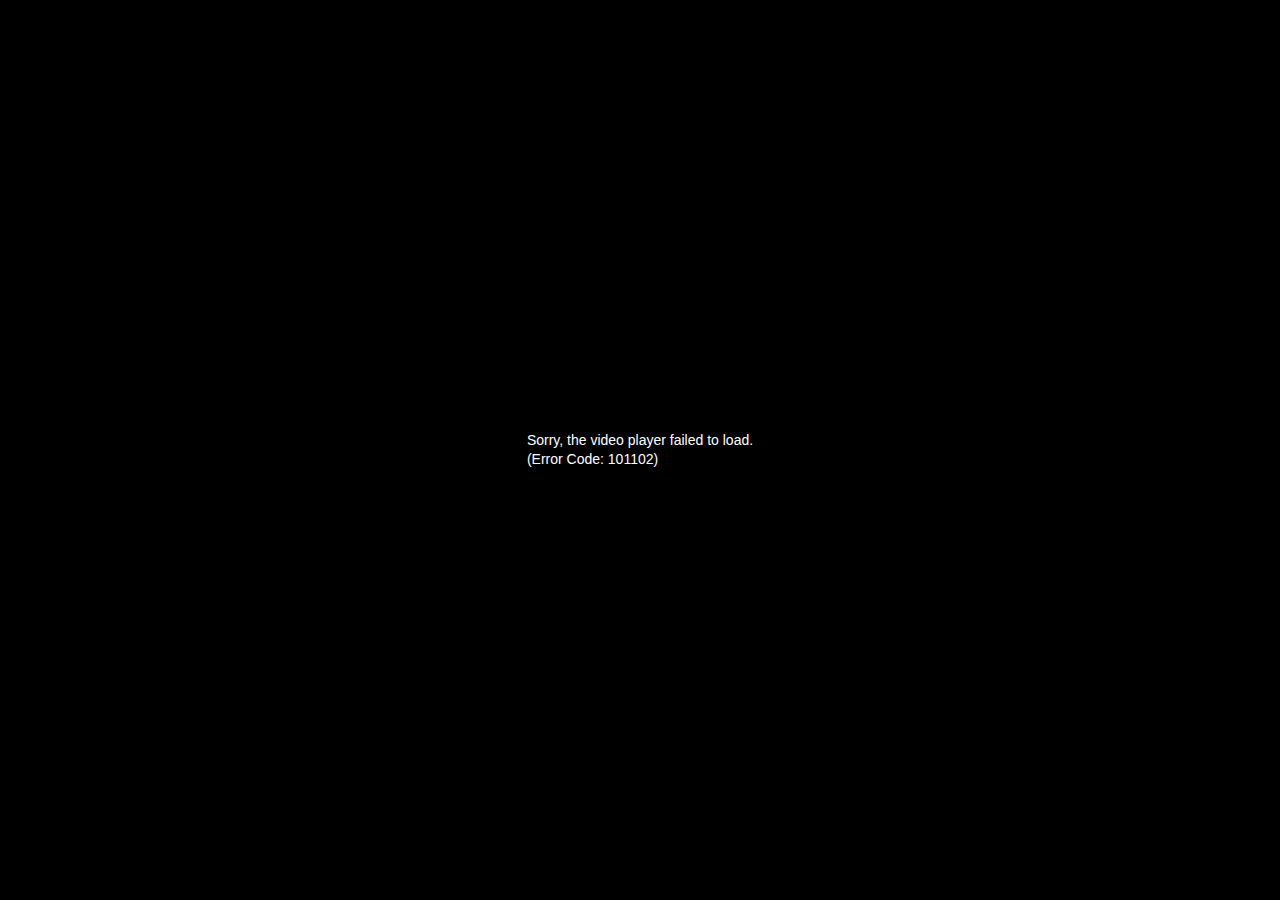
<file: templates/CANAIS_files/hbofamily.html>
<!-- saved from url=(0044)https://jalynrabei.com/player/hbofamily.html -->
<html><head><meta http-equiv="Content-Type" content="text/html; charset=UTF-8"><script type="text/javascript" charset="utf-8" async="" src="./jwpsrv.js.baixados"></script><script type="text/javascript" charset="utf-8" async="" src="./vast.js.baixados"></script>
    <title>Player</title>
    <meta content="width=device-width, initial-scale=1" name="viewport">
    <meta http-equiv="Content-Language" content="pt-br">
    
    <link rel="stylesheet" type="text/css" href="./player-v3.1.min.css">
    <link rel="stylesheet" href="./hotstar.css">
    <script src="./jwplayer.latest.js.baixados"></script>
<style>.jw-reset{text-align:left;direction:ltr}.jw-reset,.jw-reset-text{color:inherit;background-color:transparent;padding:0;margin:0;float:none;font-family:Arial,Helvetica,sans-serif;font-size:1em;line-height:1em;list-style:none;text-transform:none;vertical-align:baseline;border:0;font-variant:inherit;font-stretch:inherit;-webkit-tap-highlight-color:rgba(255,255,255,0)}body .jw-error,body .jwplayer.jw-state-error{height:100%;width:100%}.jw-title{position:absolute;top:0}.jw-background-color{background:rgba(0,0,0,.4)}.jw-text{color:rgba(255,255,255,.8)}.jw-knob{color:rgba(255,255,255,.8);background-color:#fff}.jw-button-color{color:rgba(255,255,255,.8)}:not(.jw-flag-touch) .jw-button-color:not(.jw-logo-button):focus,:not(.jw-flag-touch) .jw-button-color:not(.jw-logo-button):hover{color:#fff}.jw-toggle{color:#fff}.jw-toggle.jw-off{color:rgba(255,255,255,.8)}.jw-toggle.jw-off:focus{color:#fff}.jw-toggle:focus{outline:0}:not(.jw-flag-touch) .jw-toggle.jw-off:hover{color:#fff}.jw-rail{background:rgba(255,255,255,.3)}.jw-buffer{background:rgba(255,255,255,.3)}.jw-progress{background:#f2f2f2}.jw-time-tip,.jw-volume-tip{border:0}.jw-slider-volume.jw-volume-tip.jw-background-color.jw-slider-vertical{background:0 0}.jw-skip{padding:.5em;outline:0}.jw-skip .jw-skip-icon,.jw-skip .jw-skiptext{color:rgba(255,255,255,.8)}.jw-skip.jw-skippable:focus .jw-skip-icon,.jw-skip.jw-skippable:hover .jw-skip-icon{color:#fff}.jw-icon-cast google-cast-launcher{--connected-color:#fff;--disconnected-color:rgba(255, 255, 255, 0.8)}.jw-icon-cast google-cast-launcher:focus{outline:0}.jw-icon-cast google-cast-launcher.jw-off{--connected-color:rgba(255, 255, 255, 0.8)}.jw-icon-cast:focus google-cast-launcher{--connected-color:#fff;--disconnected-color:#fff}.jw-icon-cast:hover google-cast-launcher{--connected-color:#fff;--disconnected-color:#fff}.jw-nextup-container{bottom:2.5em;padding:5px .5em}.jw-nextup{border-radius:0}.jw-color-active{color:#fff;stroke:#fff;border-color:#fff}:not(.jw-flag-touch) .jw-color-active-hover:focus,:not(.jw-flag-touch) .jw-color-active-hover:hover{color:#fff;stroke:#fff;border-color:#fff}.jw-color-inactive{color:rgba(255,255,255,.8);stroke:rgba(255,255,255,.8);border-color:rgba(255,255,255,.8)}:not(.jw-flag-touch) .jw-color-inactive-hover:hover{color:rgba(255,255,255,.8);stroke:rgba(255,255,255,.8);border-color:rgba(255,255,255,.8)}.jw-option{color:rgba(255,255,255,.8)}.jw-option.jw-active-option{color:#fff;background-color:rgba(255,255,255,.1)}:not(.jw-flag-touch) .jw-option:hover{color:#fff}.jwplayer{width:100%;font-size:16px;position:relative;display:block;min-height:0;overflow:hidden;box-sizing:border-box;font-family:Arial,Helvetica,sans-serif;-webkit-touch-callout:none;-webkit-user-select:none;-ms-user-select:none;user-select:none;outline:0}.jwplayer *{box-sizing:inherit}.jwplayer.jw-tab-focus:focus{outline:solid 2px #4d90fe}.jwplayer.jw-flag-aspect-mode{height:auto!important}.jwplayer.jw-flag-aspect-mode .jw-aspect{display:block}.jwplayer .jw-aspect{display:none}.jw-media,.jw-preview{position:absolute;width:100%;height:100%;top:0;left:0;bottom:0;right:0}.jw-media{overflow:hidden;cursor:pointer}.jw-plugin{position:absolute;bottom:66px}.jw-breakpoint-7 .jw-plugin{bottom:132px}.jw-plugin .jw-banner{max-width:100%;opacity:0;cursor:pointer;position:absolute;margin:auto auto 0;left:0;right:0;bottom:0;display:block}.jw-captions,.jw-preview,.jw-title{pointer-events:none}.jw-logo,.jw-media{pointer-events:all}.jw-wrapper{background-color:#000;position:absolute;top:0;left:0;right:0;bottom:0}.jw-hidden-accessibility{border:0;clip:rect(0 0 0 0);height:1px;margin:-1px;overflow:hidden;padding:0;position:absolute;width:1px}.jw-contract-trigger::before{content:"";overflow:hidden;width:200%;height:200%;display:block;position:absolute;top:0;left:0}.jwplayer .jw-media video{position:absolute;top:0;right:0;bottom:0;left:0;width:100%;height:100%;margin:auto;background:0 0;-webkit-tap-highlight-color:transparent;-webkit-focus-ring-color:transparent;outline:0}.jwplayer .jw-media video::-webkit-media-controls-start-playback-button{display:none}.jwplayer.jw-stretch-uniform .jw-media video{object-fit:contain}.jwplayer.jw-stretch-none .jw-media video{object-fit:none}.jwplayer.jw-stretch-fill .jw-media video{object-fit:cover}.jwplayer.jw-stretch-exactfit .jw-media video{object-fit:fill}.jw-preview{position:absolute;display:none;opacity:1;visibility:visible;width:100%;height:100%;background:#000 no-repeat 50% 50%}.jw-error .jw-preview,.jwplayer .jw-preview{background-size:contain}.jw-stretch-none .jw-preview{background-size:auto auto}.jw-stretch-fill .jw-preview{background-size:cover}.jw-stretch-exactfit .jw-preview{background-size:100% 100%}.jw-title{display:none;padding-top:20px;width:100%;z-index:1}.jw-title-primary,.jw-title-secondary{color:#fff;padding-left:20px;padding-right:20px;padding-bottom:.5em;overflow:hidden;text-overflow:ellipsis;direction:unset;white-space:nowrap;width:100%}.jw-title-primary{font-size:1.625em}.jw-breakpoint-2 .jw-title-primary,.jw-breakpoint-3 .jw-title-primary{font-size:1.5em}.jw-flag-small-player .jw-title-primary{font-size:1.25em}.jw-breakpoint-0 .jw-ab-truncated .jw-title-primary,.jw-breakpoint-1 .jw-ab-truncated .jw-title-primary,.jw-breakpoint-2 .jw-ab-truncated .jw-title-primary{display:-webkit-box;-webkit-line-clamp:2;-webkit-box-orient:vertical;overflow:hidden;padding-bottom:0;margin-bottom:.5em;white-space:pre-wrap;line-height:1.2}.jw-breakpoint-1 .jw-ab-truncated .jw-title-primary{font-size:1.25em}.jw-breakpoint-0 .jw-ab-truncated .jw-title-primary{font-size:1em}.jw-breakpoint-0 .jw-ab-truncated .jw-title-secondary,.jw-breakpoint-1 .jw-ab-truncated .jw-title-secondary,.jw-breakpoint-2 .jw-ab-truncated .jw-title-secondary,.jw-flag-small-player .jw-title-secondary,.jw-title-secondary:empty{display:none}.jw-captions{position:absolute;width:100%;height:100%;text-align:center;display:none;letter-spacing:normal;word-spacing:normal;text-transform:none;text-indent:0;text-decoration:none;pointer-events:none;overflow:hidden;top:0}.jw-captions.jw-captions-enabled{display:block}.jw-captions-window{display:none;padding:.25em;border-radius:.25em}.jw-captions-window.jw-captions-window-active{display:inline-block}.jw-captions-text{display:inline-block;color:#fff;background-color:#000;word-wrap:normal;word-break:normal;white-space:pre-line;font-style:normal;font-weight:400;text-align:center;text-decoration:none}.jw-text-track-display{font-size:inherit;line-height:1.5}.jw-text-track-cue{background-color:rgba(0,0,0,.5);color:#fff;padding:.1em .3em}.jwplayer video::-webkit-media-controls{display:none;justify-content:flex-start}.jwplayer video::-webkit-media-text-track-display{min-width:-webkit-min-content}.jwplayer video::cue{background-color:rgba(0,0,0,.5)}.jwplayer video::-webkit-media-controls-panel-container{display:none}.jwplayer.jw-flag-media-audio.jw-state-playing .jw-captions,.jwplayer.jw-state-playing:not(.jw-flag-user-inactive):not(.jw-flag-controls-hidden) .jw-captions,.jwplayer:not(.jw-flag-controls-hidden):not(.jw-state-playing) .jw-captions{max-height:calc(100% - 60px)}.jwplayer.jw-flag-media-audio.jw-state-playing:not(.jw-flag-ios-fullscreen) video::-webkit-media-text-track-container,.jwplayer.jw-state-playing:not(.jw-flag-user-inactive):not(.jw-flag-controls-hidden):not(.jw-flag-ios-fullscreen) video::-webkit-media-text-track-container,.jwplayer:not(.jw-flag-controls-hidden):not(.jw-state-playing):not(.jw-flag-ios-fullscreen) video::-webkit-media-text-track-container{max-height:calc(100% - 60px)}.jw-logo{position:absolute;margin:20px;cursor:pointer;pointer-events:all;background-repeat:no-repeat;background-size:contain;top:auto;right:auto;left:auto;bottom:auto;outline:0}.jw-logo.jw-tab-focus:focus{outline:solid 2px #4d90fe}.jw-flag-audio-player .jw-logo{display:none}.jw-logo-top-right{top:0;right:0}.jw-logo-top-left{top:0;left:0}.jw-logo-bottom-left{left:0}.jw-logo-bottom-right{right:0}.jw-logo-bottom-left,.jw-logo-bottom-right{bottom:44px;transition:bottom 150ms cubic-bezier(0,.25,.25,1)}.jw-state-idle .jw-logo{z-index:1}.jw-state-setup .jw-wrapper{background-color:inherit}.jw-state-setup .jw-controls,.jw-state-setup .jw-controls-backdrop,.jw-state-setup .jw-logo{visibility:hidden}span.jw-break{display:block}body .jw-error,body .jwplayer.jw-state-error{background-color:#333;color:#fff;font-size:16px;display:table;opacity:1;position:relative}body .jw-error .jw-display,body .jwplayer.jw-state-error .jw-display{display:none}body .jw-error .jw-media,body .jwplayer.jw-state-error .jw-media{cursor:default}body .jw-error .jw-preview,body .jwplayer.jw-state-error .jw-preview{background-color:#333}body .jw-error .jw-error-msg,body .jwplayer.jw-state-error .jw-error-msg{background-color:#000;border-radius:2px;display:flex;flex-direction:row;align-items:stretch;padding:20px}body .jw-error .jw-error-msg .jw-icon,body .jwplayer.jw-state-error .jw-error-msg .jw-icon{height:30px;width:30px;margin-right:20px;flex:0 0 auto;align-self:center}body .jw-error .jw-error-msg .jw-icon:empty,body .jwplayer.jw-state-error .jw-error-msg .jw-icon:empty{display:none}body .jw-error .jw-error-msg .jw-info-container,body .jwplayer.jw-state-error .jw-error-msg .jw-info-container{margin:0;padding:0}body .jw-error:not(.jw-flag-audio-player).jw-breakpoint-2 .jw-error-msg,body .jw-error:not(.jw-flag-audio-player).jw-flag-small-player .jw-error-msg,body .jwplayer.jw-state-error:not(.jw-flag-audio-player).jw-breakpoint-2 .jw-error-msg,body .jwplayer.jw-state-error:not(.jw-flag-audio-player).jw-flag-small-player .jw-error-msg{flex-direction:column}body .jw-error:not(.jw-flag-audio-player).jw-breakpoint-2 .jw-error-msg .jw-error-text,body .jw-error:not(.jw-flag-audio-player).jw-flag-small-player .jw-error-msg .jw-error-text,body .jwplayer.jw-state-error:not(.jw-flag-audio-player).jw-breakpoint-2 .jw-error-msg .jw-error-text,body .jwplayer.jw-state-error:not(.jw-flag-audio-player).jw-flag-small-player .jw-error-msg .jw-error-text{text-align:center}body .jw-error:not(.jw-flag-audio-player).jw-breakpoint-2 .jw-error-msg .jw-icon,body .jw-error:not(.jw-flag-audio-player).jw-flag-small-player .jw-error-msg .jw-icon,body .jwplayer.jw-state-error:not(.jw-flag-audio-player).jw-breakpoint-2 .jw-error-msg .jw-icon,body .jwplayer.jw-state-error:not(.jw-flag-audio-player).jw-flag-small-player .jw-error-msg .jw-icon{flex:.5 0 auto;margin-right:0;margin-bottom:20px}.jwplayer.jw-state-error.jw-breakpoint-2 .jw-error-msg .jw-break,.jwplayer.jw-state-error.jw-flag-audio-player .jw-error-msg .jw-break,.jwplayer.jw-state-error.jw-flag-small-player .jw-error-msg .jw-break{display:inline}.jwplayer.jw-state-error.jw-breakpoint-2 .jw-error-msg .jw-break:before,.jwplayer.jw-state-error.jw-flag-audio-player .jw-error-msg .jw-break:before,.jwplayer.jw-state-error.jw-flag-small-player .jw-error-msg .jw-break:before{content:" "}.jwplayer.jw-state-error.jw-flag-audio-player .jw-error-msg{height:100%;width:100%;top:0;position:absolute;left:0;background:#000;transform:none;padding:4px 16px;z-index:1}.jwplayer.jw-state-error.jw-flag-audio-player .jw-error-msg.jw-info-overlay{max-width:none;max-height:none}.jw-state-idle .jw-title,.jwplayer.jw-state-complete:not(.jw-flag-casting):not(.jw-flag-audio-player):not(.jw-flag-overlay-open-related) .jw-title,body .jwplayer.jw-state-error .jw-title{display:block}.jw-state-idle .jw-preview,.jwplayer.jw-state-complete:not(.jw-flag-casting):not(.jw-flag-audio-player):not(.jw-flag-overlay-open-related) .jw-preview,body .jwplayer.jw-state-error .jw-preview{display:block}.jw-state-idle .jw-captions,.jwplayer.jw-state-complete .jw-captions,body .jwplayer.jw-state-error .jw-captions{display:none}.jw-state-idle video::-webkit-media-text-track-container,.jwplayer.jw-state-complete video::-webkit-media-text-track-container,body .jwplayer.jw-state-error video::-webkit-media-text-track-container{display:none}.jwplayer.jw-flag-fullscreen{width:100%!important;height:100%!important;top:0;right:0;bottom:0;left:0;z-index:1000;margin:0;position:fixed}.jwplayer.jw-flag-controls-hidden .jw-media{cursor:default}.jw-flag-audio-player .jw-media{visibility:hidden}.jw-flag-audio-player .jw-title{background:0 0}.jw-flag-floating{background-size:cover;background-color:#000}.jw-flag-floating.jw-floating-dismissible .jw-wrapper{bottom:3rem}.jw-flag-floating .jw-wrapper{position:fixed;z-index:2147483647;top:auto;bottom:1rem;left:auto;right:1rem;max-width:400px;max-height:400px;margin:0 auto}@media screen and (min-width:481px){.jw-flag-floating .jw-wrapper:not(.jw-floating-dragged){animation:jw-float-to-bottom 150ms cubic-bezier(0,.25,.25,1) forwards 1}}@media screen and (max-width:480px){.jw-flag-floating .jw-wrapper{width:100%;left:0;right:0}}.jw-flag-floating .jw-wrapper.jw-floating-dragging{transition:none!important}.jw-flag-floating .jw-wrapper .jw-media{touch-action:none}@media screen and (max-device-width:480px) and (orientation:portrait){.jw-flag-touch.jw-flag-floating .jw-wrapper{animation:none;top:0;margin-top:62px;bottom:auto;max-width:none;max-height:none}}.jw-flag-floating .jw-icon{margin:0;padding:0}.jw-flag-floating .jw-float-bar-icon{pointer-events:all;cursor:pointer;display:flex;height:24px;width:24px}.jw-flag-floating .jw-float-bar-icon:hover{background:#1d1d1d;border-radius:100px}.jw-flag-floating .jw-float-bar-icon .jw-svg-icon{display:block;margin:auto;padding:0;height:10px;width:10px}.jw-flag-floating.jw-floating-dismissible .jw-dismiss-icon{display:none}.jw-flag-floating.jw-floating-dismissible .jw-float-bar{display:inline-flex;flex-direction:row;align-items:center;position:fixed;z-index:2147483647;top:100%;height:32px;width:100%;max-height:32px;margin:0 auto}@media screen and (min-width:481px){.jw-flag-floating.jw-floating-dismissible .jw-float-bar:not(.jw-floating-dragged){animation:jw-float-to-bottom 150ms cubic-bezier(0,.25,.25,1) forwards 1}}@media screen and (max-width:480px){.jw-flag-floating.jw-floating-dismissible .jw-float-bar{left:0;right:0;top:auto}}.jw-flag-floating.jw-floating-dismissible.jw-state-paused .jw-logo,.jw-flag-floating.jw-floating-dismissible:not(.jw-flag-user-inactive) .jw-logo{display:none}.jw-float-bar{display:none;position:absolute;padding:4px 8px;background:#2f2d2d;touch-action:none}.jw-float-bar-title{width:100%;max-height:24px;font-family:Arial,sans-serif;font-style:normal;font-weight:700;font-size:13px;line-height:16px;margin-left:0;padding-right:22px;color:rgba(255,255,255,.8)!important;text-overflow:ellipsis;overflow:hidden;white-space:nowrap}@keyframes jw-float-to-bottom{from{transform:translateY(100%)}to{transform:translateY(0)}}.jw-flag-top{margin-top:2em;overflow:visible}.jw-top{height:2em;line-height:2;pointer-events:none;text-align:center;opacity:.8;position:absolute;top:-2em;width:100%}.jw-top .jw-icon{cursor:pointer;pointer-events:all;height:auto;width:auto}.jw-top .jw-text{color:#555}</style><style>.jw-controls,.jw-controls-backdrop,.jw-flag-small-player .jw-settings-menu,.jw-overlays,.jw-settings-submenu{height:100%;width:100%}.jw-icon-settings::after,.jw-icon-volume::after,.jw-settings-menu .jw-icon.jw-button-color::after,.jw-settings-menu .jw-icon::after{position:absolute;right:0}.jw-controls,.jw-controls-backdrop,.jw-overlays,.jw-settings-item-active::before{top:0;position:absolute;left:0}.jw-icon-settings::after,.jw-icon-volume::after,.jw-settings-menu .jw-icon.jw-button-color::after,.jw-settings-menu .jw-icon::after{position:absolute;bottom:0;left:0}.jw-nextup-close{position:absolute;top:0;right:0}.jw-controls,.jw-flag-small-player .jw-settings-menu,.jw-overlays{position:absolute;bottom:0;right:0}.jw-controlbar .jw-tooltip::after,.jw-icon-settings::after,.jw-icon-volume::after,.jw-settings-menu .jw-icon.jw-button-color::after,.jw-settings-menu .jw-icon::after,.jw-settings-menu .jw-tooltip::after,.jw-text-live::before,.jw-time-tip::after{content:"";display:block}.jw-svg-icon{height:24px;width:24px;fill:currentColor;pointer-events:none}.jw-icon{height:44px;width:44px;background-color:transparent;outline:0}.jw-icon.jw-tab-focus:focus{border:solid 2px #4d90fe}.jw-icon-airplay .jw-svg-icon-airplay-off{display:none}.jw-off.jw-icon-airplay .jw-svg-icon-airplay-off{display:block}.jw-icon-airplay .jw-svg-icon-airplay-on{display:block}.jw-off.jw-icon-airplay .jw-svg-icon-airplay-on{display:none}.jw-icon-cc .jw-svg-icon-cc-off{display:none}.jw-off.jw-icon-cc .jw-svg-icon-cc-off{display:block}.jw-icon-cc .jw-svg-icon-cc-on{display:block}.jw-off.jw-icon-cc .jw-svg-icon-cc-on{display:none}.jw-icon-fullscreen .jw-svg-icon-fullscreen-off{display:none}.jw-off.jw-icon-fullscreen .jw-svg-icon-fullscreen-off{display:block}.jw-icon-fullscreen .jw-svg-icon-fullscreen-on{display:block}.jw-off.jw-icon-fullscreen .jw-svg-icon-fullscreen-on{display:none}.jw-icon-pip .jw-svg-icon-pip-off{display:none}.jw-off.jw-icon-pip .jw-svg-icon-pip-off{display:block}.jw-icon-pip .jw-svg-icon-pip-on{display:block}.jw-off.jw-icon-pip .jw-svg-icon-pip-on{display:none}.jw-icon-volume .jw-svg-icon-volume-0{display:none}.jw-off.jw-icon-volume .jw-svg-icon-volume-0{display:block}.jw-icon-volume .jw-svg-icon-volume-100{display:none}.jw-full.jw-icon-volume .jw-svg-icon-volume-100{display:block}.jw-icon-volume .jw-svg-icon-volume-50{display:block}.jw-full.jw-icon-volume .jw-svg-icon-volume-50,.jw-off.jw-icon-volume .jw-svg-icon-volume-50{display:none}.jw-icon-settings::after,.jw-icon-volume::after,.jw-settings-menu .jw-icon::after{height:100%;width:24px;box-shadow:inset 0 -3px 0 -1px currentColor;margin:auto;opacity:0;transition:opacity 150ms cubic-bezier(0,.25,.25,1)}.jw-icon-volume.jw-open::after,.jw-settings-menu .jw-icon[aria-checked=true]::after,.jw-settings-open .jw-icon-settings::after{opacity:1}.jwplayer.jw-breakpoint--1:not(.jw-flag-audio-player) .jw-icon-audio-tracks,.jwplayer.jw-breakpoint--1:not(.jw-flag-audio-player) .jw-icon-cc,.jwplayer.jw-breakpoint--1:not(.jw-flag-audio-player) .jw-icon-fullscreen,.jwplayer.jw-breakpoint--1:not(.jw-flag-audio-player) .jw-icon-hd,.jwplayer.jw-breakpoint--1:not(.jw-flag-audio-player) .jw-icon-settings,.jwplayer.jw-breakpoint--1:not(.jw-flag-audio-player) .jw-settings-sharing,.jwplayer.jw-breakpoint--1:not(.jw-flag-audio-player).jw-flag-cast-available .jw-icon-airplay,.jwplayer.jw-breakpoint--1:not(.jw-flag-audio-player).jw-flag-cast-available .jw-icon-cast{display:none}.jwplayer.jw-breakpoint--1:not(.jw-flag-audio-player) .jw-icon-volume,.jwplayer.jw-breakpoint--1:not(.jw-flag-audio-player) .jw-text-live{bottom:6px}.jwplayer.jw-breakpoint--1:not(.jw-flag-audio-player) .jw-icon-volume::after{display:none}.jw-controls,.jw-overlays{pointer-events:none}.jw-controls-backdrop{display:block;background:linear-gradient(to bottom,transparent,rgba(0,0,0,.4) 77%,rgba(0,0,0,.4) 100%) 100% 100%/100% 240px no-repeat transparent;transition:opacity 250ms cubic-bezier(0,.25,.25,1),background-size 250ms cubic-bezier(0,.25,.25,1);pointer-events:none}.jw-overlays{cursor:auto}.jw-controls{overflow:hidden}.jw-flag-small-player .jw-controls{text-align:center}.jw-text{height:1em;font-family:Arial,Helvetica,sans-serif;font-size:.75em;font-style:normal;font-weight:400;color:#fff;text-align:center;font-variant:normal;font-stretch:normal}.jw-autostart-mute,.jw-controlbar,.jw-display-icon-container .jw-icon,.jw-nextup-container,.jw-overlays .jw-plugin,.jw-skip{pointer-events:all}.jw-error .jw-display-icon-container,.jwplayer .jw-display-icon-container{width:auto;height:auto;box-sizing:content-box}.jw-display{display:flex;flex-direction:column;justify-content:center;height:100%;padding:57px 0;position:relative;width:100%}.jw-flag-dragging .jw-display{display:none}.jw-state-idle:not(.jw-flag-cast-available) .jw-display{padding:0}.jw-display-container{text-align:center}.jw-display-controls{display:inline-block}.jwplayer .jw-display-icon-container{float:left}.jw-display-icon-container{display:inline-block;padding:5.5px;margin:0 22px}.jw-display-icon-container .jw-icon{height:75px;width:75px;cursor:pointer;display:flex;justify-content:center;align-items:center}.jw-display-icon-container .jw-icon .jw-svg-icon{height:33px;width:33px;padding:0;position:relative}.jw-display-icon-container .jw-icon .jw-svg-icon-rewind{padding:.2em .05em}.jw-breakpoint--1 .jw-nextup-container{display:none}.jw-breakpoint--1 .jw-display-icon-next,.jw-breakpoint--1 .jw-display-icon-rewind,.jw-breakpoint-0 .jw-display-icon-next,.jw-breakpoint-0 .jw-display-icon-rewind{display:none}.jw-breakpoint--1.jw-flag-touch .jw-display .jw-icon,.jw-breakpoint--1.jw-flag-touch .jw-display .jw-svg-icon,.jw-breakpoint-0.jw-flag-touch .jw-display .jw-icon,.jw-breakpoint-0.jw-flag-touch .jw-display .jw-svg-icon{z-index:100;position:relative}.jw-breakpoint--1 .jw-display .jw-icon,.jw-breakpoint--1 .jw-display .jw-svg-icon,.jw-breakpoint-0 .jw-display .jw-icon,.jw-breakpoint-0 .jw-display .jw-svg-icon{width:44px;height:44px;line-height:44px}.jw-breakpoint--1 .jw-display .jw-icon:before,.jw-breakpoint--1 .jw-display .jw-svg-icon:before,.jw-breakpoint-0 .jw-display .jw-icon:before,.jw-breakpoint-0 .jw-display .jw-svg-icon:before{width:22px;height:22px}.jw-breakpoint-1 .jw-display .jw-icon,.jw-breakpoint-1 .jw-display .jw-svg-icon{width:44px;height:44px;line-height:44px}.jw-breakpoint-1 .jw-display .jw-icon:before,.jw-breakpoint-1 .jw-display .jw-svg-icon:before{width:22px;height:22px}.jw-breakpoint-1 .jw-display .jw-icon.jw-icon-rewind:before{width:33px;height:33px}.jw-breakpoint-2 .jw-display .jw-icon,.jw-breakpoint-2 .jw-display .jw-svg-icon,.jw-breakpoint-3 .jw-display .jw-icon,.jw-breakpoint-3 .jw-display .jw-svg-icon{width:77px;height:77px;line-height:77px}.jw-breakpoint-2 .jw-display .jw-icon:before,.jw-breakpoint-2 .jw-display .jw-svg-icon:before,.jw-breakpoint-3 .jw-display .jw-icon:before,.jw-breakpoint-3 .jw-display .jw-svg-icon:before{width:38.5px;height:38.5px}.jw-breakpoint-4 .jw-display .jw-icon,.jw-breakpoint-4 .jw-display .jw-svg-icon,.jw-breakpoint-5 .jw-display .jw-icon,.jw-breakpoint-5 .jw-display .jw-svg-icon,.jw-breakpoint-6 .jw-display .jw-icon,.jw-breakpoint-6 .jw-display .jw-svg-icon,.jw-breakpoint-7 .jw-display .jw-icon,.jw-breakpoint-7 .jw-display .jw-svg-icon{width:88px;height:88px;line-height:88px}.jw-breakpoint-4 .jw-display .jw-icon:before,.jw-breakpoint-4 .jw-display .jw-svg-icon:before,.jw-breakpoint-5 .jw-display .jw-icon:before,.jw-breakpoint-5 .jw-display .jw-svg-icon:before,.jw-breakpoint-6 .jw-display .jw-icon:before,.jw-breakpoint-6 .jw-display .jw-svg-icon:before,.jw-breakpoint-7 .jw-display .jw-icon:before,.jw-breakpoint-7 .jw-display .jw-svg-icon:before{width:44px;height:44px}.jw-controlbar{display:flex;flex-flow:row wrap;align-items:center;justify-content:center;position:absolute;left:0;bottom:0;width:100%;border:none;border-radius:0;background-size:auto;box-shadow:none;max-height:72px;transition:250ms cubic-bezier(0,.25,.25,1);transition-property:opacity,visibility;transition-delay:0s}.jw-flag-touch.jw-breakpoint-0 .jw-controlbar .jw-icon-inline{height:40px}.jw-breakpoint-7:not(.jw-flag-audio-player) .jw-controlbar{max-height:140px}.jw-breakpoint-7:not(.jw-flag-audio-player) .jw-controlbar .jw-button-container{padding:0 48px 20px}.jw-breakpoint-7:not(.jw-flag-audio-player) .jw-controlbar .jw-button-container .jw-tooltip{margin-bottom:-7px}.jw-breakpoint-7:not(.jw-flag-audio-player) .jw-controlbar .jw-button-container .jw-icon-volume .jw-overlay{padding-bottom:40%}.jw-breakpoint-7:not(.jw-flag-audio-player) .jw-controlbar .jw-button-container .jw-text{font-size:1em}.jw-breakpoint-7:not(.jw-flag-audio-player) .jw-controlbar .jw-button-container .jw-text.jw-text-elapsed{justify-content:flex-end}.jw-breakpoint-7:not(.jw-flag-audio-player) .jw-controlbar .jw-button-container .jw-icon-inline:not(.jw-text-live),.jw-breakpoint-7:not(.jw-flag-audio-player) .jw-controlbar .jw-button-container .jw-icon-volume{height:60px;width:60px}.jw-breakpoint-7:not(.jw-flag-audio-player) .jw-controlbar .jw-button-container .jw-icon-inline:not(.jw-text-live) .jw-svg-icon,.jw-breakpoint-7:not(.jw-flag-audio-player) .jw-controlbar .jw-button-container .jw-icon-volume .jw-svg-icon{height:30px;width:30px}.jw-breakpoint-7:not(.jw-flag-audio-player) .jw-controlbar .jw-slider-time{padding:0 60px;height:34px}.jw-breakpoint-7:not(.jw-flag-audio-player) .jw-controlbar .jw-slider-time .jw-slider-container{height:10px}.jw-controlbar .jw-button-image{background:no-repeat 50% 50%;background-size:contain;max-height:24px}.jw-controlbar .jw-spacer{margin:0 auto}.jw-controlbar .jw-icon.jw-button-color:hover{color:#fff}.jw-button-container{display:flex;flex-flow:row nowrap;flex:1 1 auto;align-items:center;justify-content:flex-start;width:100%;padding:0 12px}.jw-slider-horizontal{background-color:transparent}.jw-icon-inline{position:relative}.jw-icon-inline,.jw-icon-tooltip{height:44px;width:44px;align-items:center;display:flex;justify-content:center}.jw-icon-inline:not(.jw-text),.jw-icon-tooltip,.jw-slider-horizontal{cursor:pointer}.jw-text-duration,.jw-text-elapsed{justify-content:flex-start;width:-webkit-fit-content;width:-moz-fit-content;width:fit-content}.jw-icon-tooltip{position:relative}.jw-icon-display:hover,.jw-icon-inline:hover,.jw-icon-tooltip:hover,.jw-knob:hover,.jw-option:before:hover{color:#fff}.jw-controlbar .jw-tooltip,.jw-settings-menu .jw-tooltip,.jw-time-tip{pointer-events:none}.jw-icon-cast{display:none;margin:0;padding:0}.jw-icon-cast google-cast-launcher{background-color:transparent;border:none;padding:0;width:24px;height:24px;cursor:pointer}.jw-fullscreen-ima{display:none}.jw-icon-inline.jw-icon-volume{display:none}.jwplayer .jw-text-countdown{display:none}.jw-flag-small-player .jw-display{padding-top:0;padding-bottom:0}.jw-flag-small-player:not(.jw-flag-audio-player):not(.jw-flag-ads) .jw-controlbar .jw-button-container>.jw-icon-next,.jw-flag-small-player:not(.jw-flag-audio-player):not(.jw-flag-ads) .jw-controlbar .jw-button-container>.jw-icon-playback,.jw-flag-small-player:not(.jw-flag-audio-player):not(.jw-flag-ads) .jw-controlbar .jw-button-container>.jw-icon-rewind{display:none}.jw-flag-ads-vpaid:not(.jw-flag-media-audio):not(.jw-flag-audio-player):not(.jw-flag-ads-vpaid-controls):not(.jw-flag-casting) .jw-controlbar,.jw-flag-user-inactive.jw-state-buffering:not(.jw-flag-media-audio):not(.jw-flag-audio-player):not(.jw-flag-ads-vpaid-controls):not(.jw-flag-casting) .jw-controlbar,.jw-flag-user-inactive.jw-state-playing:not(.jw-flag-media-audio):not(.jw-flag-audio-player):not(.jw-flag-ads-vpaid-controls):not(.jw-flag-casting) .jw-controlbar{visibility:hidden;pointer-events:none;opacity:0;transition-delay:0s,250ms}.jw-flag-ads-vpaid:not(.jw-flag-media-audio):not(.jw-flag-audio-player):not(.jw-flag-ads-vpaid-controls):not(.jw-flag-casting) .jw-controls-backdrop,.jw-flag-user-inactive.jw-state-buffering:not(.jw-flag-media-audio):not(.jw-flag-audio-player):not(.jw-flag-ads-vpaid-controls):not(.jw-flag-casting) .jw-controls-backdrop,.jw-flag-user-inactive.jw-state-playing:not(.jw-flag-media-audio):not(.jw-flag-audio-player):not(.jw-flag-ads-vpaid-controls):not(.jw-flag-casting) .jw-controls-backdrop{opacity:0}.jwplayer:not(.jw-flag-ads):not(.jw-flag-live).jw-breakpoint-0 .jw-text-countdown{display:flex}.jwplayer:not(.jw-flag-ads):not(.jw-flag-live).jw-breakpoint--1 .jw-text-duration,.jwplayer:not(.jw-flag-ads):not(.jw-flag-live).jw-breakpoint--1 .jw-text-elapsed,.jwplayer:not(.jw-flag-ads):not(.jw-flag-live).jw-breakpoint-0 .jw-text-duration,.jwplayer:not(.jw-flag-ads):not(.jw-flag-live).jw-breakpoint-0 .jw-text-elapsed{display:none}.jwplayer.jw-breakpoint--1:not(.jw-flag-ads):not(.jw-flag-audio-player) .jw-related-btn,.jwplayer.jw-breakpoint--1:not(.jw-flag-ads):not(.jw-flag-audio-player) .jw-slider-volume,.jwplayer.jw-breakpoint--1:not(.jw-flag-ads):not(.jw-flag-audio-player) .jw-text-countdown{display:none}.jwplayer.jw-breakpoint--1:not(.jw-flag-ads):not(.jw-flag-audio-player) .jw-controlbar{flex-direction:column-reverse}.jwplayer.jw-breakpoint--1:not(.jw-flag-ads):not(.jw-flag-audio-player) .jw-button-container{height:30px}.jw-breakpoint--1.jw-flag-ads:not(.jw-flag-audio-player) .jw-icon-fullscreen,.jw-breakpoint--1.jw-flag-ads:not(.jw-flag-audio-player) .jw-icon-volume{display:none}.jwplayer:not(.jw-breakpoint--1) .jw-text-duration:before,.jwplayer:not(.jw-breakpoint-0) .jw-text-duration:before{content:"/";padding-right:1ch;padding-left:1ch}.jwplayer:not(.jw-flag-user-inactive) .jw-controlbar{will-change:transform}.jwplayer:not(.jw-flag-user-inactive) .jw-controlbar .jw-text{transform-style:preserve-3d}.jwplayer:not(.jw-flag-fullscreen) .jw-fullscreen-disallowed{display:none}.jw-slider-container{display:flex;align-items:center;position:relative;touch-action:none}.jw-buffer,.jw-progress,.jw-rail{position:absolute;cursor:pointer}.jw-progress{background-color:#f2f2f2}.jw-rail{background-color:rgba(255,255,255,.3)}.jw-buffer{background-color:rgba(255,255,255,.3)}.jw-knob{height:13px;width:13px;background-color:#fff;border-radius:50%;box-shadow:0 0 10px rgba(0,0,0,.4);opacity:1;pointer-events:none;position:absolute;transform:translate(-50%,-50%) scale(0);transition:150ms cubic-bezier(0,.25,.25,1);transition-property:opacity,transform}.jw-flag-dragging .jw-slider-time .jw-knob,.jw-icon-volume:active .jw-slider-volume .jw-knob{box-shadow:0 0 26px rgba(0,0,0,.2),0 0 10px rgba(0,0,0,.4),0 0 0 6px rgba(255,255,255,.2)}.jw-slider-horizontal,.jw-slider-vertical{display:flex}.jw-slider-horizontal .jw-slider-container{height:5px;width:100%}.jw-slider-horizontal .jw-buffer,.jw-slider-horizontal .jw-cue,.jw-slider-horizontal .jw-knob,.jw-slider-horizontal .jw-progress,.jw-slider-horizontal .jw-rail{top:50%}.jw-slider-horizontal .jw-buffer,.jw-slider-horizontal .jw-cue,.jw-slider-horizontal .jw-progress,.jw-slider-horizontal .jw-rail{transform:translate(0,-50%)}.jw-slider-horizontal .jw-buffer,.jw-slider-horizontal .jw-progress,.jw-slider-horizontal .jw-rail{height:5px}.jw-slider-horizontal .jw-rail{width:100%}.jw-slider-vertical{align-items:center;flex-direction:column}.jw-slider-vertical .jw-slider-container{height:88px;width:5px}.jw-slider-vertical .jw-buffer,.jw-slider-vertical .jw-knob,.jw-slider-vertical .jw-progress,.jw-slider-vertical .jw-rail{left:50%}.jw-slider-vertical .jw-buffer,.jw-slider-vertical .jw-progress,.jw-slider-vertical .jw-rail{height:100%;width:5px;-webkit-backface-visibility:hidden;backface-visibility:hidden;transform:translate(-50%,0);transition:transform 150ms ease-in-out;bottom:0}.jw-slider-vertical .jw-knob{transform:translate(-50%,50%)}.jw-slider-time.jw-tab-focus:focus .jw-rail{outline:solid 2px #4d90fe}.jw-horizontal-volume-container .jw-slider-volume,.jw-slider-time{height:17px;width:100%;align-items:center;background:transparent none;padding:0 12px}.jw-slider-time .jw-cue{background-color:rgba(33,33,33,.8);cursor:pointer;position:absolute;width:6px}.jw-horizontal-volume-container,.jw-slider-time{z-index:1;outline:0}.jw-horizontal-volume-container .jw-buffer,.jw-horizontal-volume-container .jw-cue,.jw-horizontal-volume-container .jw-progress,.jw-horizontal-volume-container .jw-rail,.jw-slider-time .jw-buffer,.jw-slider-time .jw-cue,.jw-slider-time .jw-progress,.jw-slider-time .jw-rail{-webkit-backface-visibility:hidden;backface-visibility:hidden;height:100%;transform:translate(0,-50%) scale(1,.6);transition:transform 150ms ease-in-out}.jw-flag-dragging .jw-horizontal-volume-container .jw-buffer,.jw-flag-dragging .jw-horizontal-volume-container .jw-cue,.jw-flag-dragging .jw-horizontal-volume-container .jw-progress,.jw-flag-dragging .jw-horizontal-volume-container .jw-rail,.jw-flag-dragging .jw-slider-time .jw-buffer,.jw-flag-dragging .jw-slider-time .jw-cue,.jw-flag-dragging .jw-slider-time .jw-progress,.jw-flag-dragging .jw-slider-time .jw-rail,.jw-flag-touch .jw-horizontal-volume-container .jw-buffer,.jw-flag-touch .jw-horizontal-volume-container .jw-cue,.jw-flag-touch .jw-horizontal-volume-container .jw-progress,.jw-flag-touch .jw-horizontal-volume-container .jw-rail,.jw-flag-touch .jw-slider-time .jw-buffer,.jw-flag-touch .jw-slider-time .jw-cue,.jw-flag-touch .jw-slider-time .jw-progress,.jw-flag-touch .jw-slider-time .jw-rail,.jw-horizontal-volume-container:focus .jw-buffer,.jw-horizontal-volume-container:focus .jw-cue,.jw-horizontal-volume-container:focus .jw-progress,.jw-horizontal-volume-container:focus .jw-rail,.jw-horizontal-volume-container:hover .jw-buffer,.jw-horizontal-volume-container:hover .jw-cue,.jw-horizontal-volume-container:hover .jw-progress,.jw-horizontal-volume-container:hover .jw-rail,.jw-slider-time:focus .jw-buffer,.jw-slider-time:focus .jw-cue,.jw-slider-time:focus .jw-progress,.jw-slider-time:focus .jw-rail,.jw-slider-time:hover .jw-buffer,.jw-slider-time:hover .jw-cue,.jw-slider-time:hover .jw-progress,.jw-slider-time:hover .jw-rail{transform:translate(0,-50%) scale(1,1)}.jw-horizontal-volume-container:focus .jw-knob,.jw-horizontal-volume-container:hover .jw-knob,.jw-slider-time:focus .jw-knob,.jw-slider-time:hover .jw-knob{transform:translate(-50%,-50%) scale(1)}.jw-horizontal-volume-container .jw-rail,.jw-slider-time .jw-rail{background-color:rgba(255,255,255,.2)}.jw-horizontal-volume-container .jw-buffer,.jw-slider-time .jw-buffer{background-color:rgba(255,255,255,.4)}.jw-flag-touch .jw-horizontal-volume-container::before,.jw-flag-touch .jw-slider-time::before{height:44px;width:100%;content:"";position:absolute;display:block;bottom:calc(100% - 17px);left:0}.jw-breakpoint-0.jw-flag-touch .jw-horizontal-volume-container::before,.jw-breakpoint-0.jw-flag-touch .jw-slider-time::before{height:34px}.jw-horizontal-volume-container.jw-tab-focus:focus .jw-rail,.jw-slider-time.jw-tab-focus:focus .jw-rail{outline:solid 2px #4d90fe}.jw-flag-horizontal-slider .jw-overlay{display:none}.jw-flag-audio-player .jw-flag-horizontal-slider~.jw-horizontal-volume-container,.jwplayer:not(.jw-flag-small-player) .jw-flag-horizontal-slider~.jw-horizontal-volume-container{display:flex;transition:width .3s cubic-bezier(0,.25,.25,1);width:0}.jw-flag-audio-player .jw-flag-horizontal-slider~.jw-horizontal-volume-container.jw-open,.jwplayer:not(.jw-flag-small-player) .jw-flag-horizontal-slider~.jw-horizontal-volume-container.jw-open{width:140px}.jw-flag-audio-player .jw-flag-horizontal-slider~.jw-horizontal-volume-container.jw-open .jw-slider-volume,.jwplayer:not(.jw-flag-small-player) .jw-flag-horizontal-slider~.jw-horizontal-volume-container.jw-open .jw-slider-volume{padding-right:12px;opacity:1}.jw-flag-audio-player .jw-flag-horizontal-slider~.jw-horizontal-volume-container .jw-slider-volume,.jwplayer:not(.jw-flag-small-player) .jw-flag-horizontal-slider~.jw-horizontal-volume-container .jw-slider-volume{transition:opacity .3s;opacity:0}.jw-flag-audio-player .jw-flag-horizontal-slider~.jw-horizontal-volume-container .jw-slider-volume .jw-knob,.jwplayer:not(.jw-flag-small-player) .jw-flag-horizontal-slider~.jw-horizontal-volume-container .jw-slider-volume .jw-knob{transform:translate(-50%,-50%)}.jw-flag-audio-player .jw-button-container .jw-icon,.jwplayer:not(.jw-flag-small-player) .jw-button-container .jw-icon{flex:0 0 auto}.jw-breakpoint--1:not(.jw-flag-audio-player) .jw-slider-time{height:17px;padding:0}.jw-breakpoint--1:not(.jw-flag-audio-player) .jw-slider-time .jw-slider-container{height:10px}.jw-breakpoint--1:not(.jw-flag-audio-player) .jw-slider-time .jw-knob{border-radius:0;border:1px solid rgba(0,0,0,.75);height:12px;width:10px}.jw-breakpoint-0 .jw-slider-time{height:11px}.jw-horizontal-volume-container{display:none}.jw-modal{width:284px}.jw-breakpoint-5 .jw-modal,.jw-breakpoint-6 .jw-modal,.jw-breakpoint-7 .jw-modal{height:232px}.jw-breakpoint-3 .jw-modal,.jw-breakpoint-4 .jw-modal{height:192px}.jw-breakpoint-2 .jw-modal,.jw-flag-small-player .jw-modal{bottom:0;right:0;height:100%;width:100%;max-height:none;max-width:none;z-index:2}.jwplayer .jw-rightclick{display:none;position:absolute;white-space:nowrap}.jwplayer .jw-rightclick.jw-open{display:block}.jwplayer .jw-rightclick .jw-rightclick-list{border-radius:1px;list-style:none;margin:0;padding:0}.jwplayer .jw-rightclick .jw-rightclick-list .jw-rightclick-item{background-color:rgba(0,0,0,.8);border-bottom:1px solid #444;margin:0}.jwplayer .jw-rightclick .jw-rightclick-list .jw-rightclick-item .jw-rightclick-logo{color:#fff;display:inline-flex;padding:0 10px 0 0;vertical-align:middle}.jwplayer .jw-rightclick .jw-rightclick-list .jw-rightclick-item .jw-rightclick-logo .jw-svg-icon{height:20px;width:20px}.jwplayer .jw-rightclick .jw-rightclick-list .jw-rightclick-item .jw-rightclick-link{border:none;color:#fff;display:block;font-size:11px;font-weight:400;line-height:1em;padding:15px 23px;text-align:start;text-decoration:none;width:100%}.jwplayer .jw-rightclick .jw-rightclick-list .jw-rightclick-item:last-child{border-bottom:none}.jwplayer .jw-rightclick .jw-rightclick-list .jw-rightclick-item:hover{cursor:pointer}.jwplayer .jw-rightclick .jw-rightclick-list .jw-featured{vertical-align:middle}.jwplayer .jw-rightclick .jw-rightclick-list .jw-featured .jw-rightclick-link{color:#fff}.jwplayer .jw-rightclick .jw-rightclick-list .jw-featured .jw-rightclick-link span{color:#fff;font-size:12px}.jwplayer .jw-rightclick .jw-rightclick-link{border:none;background-color:transparent;outline:0;cursor:pointer}.jw-icon-tooltip.jw-open .jw-overlay{opacity:1;pointer-events:auto;transition-delay:0s}.jw-icon-tooltip.jw-open .jw-overlay:focus{outline:0}.jw-icon-tooltip.jw-open .jw-overlay:focus.jw-tab-focus{outline:solid 2px #4d90fe}.jw-slider-time .jw-overlay:before{height:1em;top:auto}.jw-slider-time .jw-icon-tooltip.jw-open .jw-overlay{pointer-events:none}.jw-volume-tip{padding:13px 0 26px}.jw-controlbar .jw-tooltip,.jw-settings-menu .jw-tooltip,.jw-time-tip{height:auto;width:100%;box-shadow:0 0 10px rgba(0,0,0,.4);color:#fff;display:block;margin:0 0 14px;pointer-events:none;position:relative;z-index:0}.jw-controlbar .jw-tooltip::after,.jw-settings-menu .jw-tooltip::after,.jw-time-tip::after{top:100%;position:absolute;left:50%;height:14px;width:14px;border-radius:1px;background-color:currentColor;transform-origin:75% 50%;transform:translate(-50%,-50%) rotate(45deg);z-index:-1}.jw-controlbar .jw-tooltip .jw-text,.jw-settings-menu .jw-tooltip .jw-text,.jw-time-tip .jw-text{background-color:#fff;border-radius:1px;color:#000;font-size:10px;height:auto;line-height:1;padding:7px 10px;display:inline-block;min-width:100%;vertical-align:middle;min-height:2.4em}.jw-controlbar .jw-overlay{position:absolute;bottom:100%;left:50%;margin:0;min-height:44px;min-width:44px;opacity:0;pointer-events:none;transition:150ms cubic-bezier(0,.25,.25,1);transition-property:opacity,visibility;transition-delay:0s,150ms;transform:translate(-50%,0);width:100%;z-index:1}.jw-controlbar .jw-overlay .jw-contents{position:relative}.jw-controlbar .jw-option{position:relative;white-space:nowrap;cursor:pointer;list-style:none;height:1.5em;font-family:inherit;line-height:1.5em;padding:0 .5em;font-size:.8em;margin:0}.jw-controlbar .jw-option::before{padding-right:.125em}.jw-controlbar .jw-tooltip,.jw-settings-menu .jw-tooltip{position:absolute;bottom:100%;left:50%;opacity:0;transform:translate(-50%,0);transition:.1s 0s cubic-bezier(0,.25,.25,1);transition-property:opacity,transform,visibility;visibility:hidden;white-space:nowrap;width:auto;z-index:1}.jw-controlbar .jw-tooltip.jw-open,.jw-settings-menu .jw-tooltip.jw-open{opacity:1;transform:translate(-50%,-10px);transition-duration:150ms;transition-delay:.5s,0s,.5s;visibility:visible}.jw-controlbar .jw-tooltip.jw-tooltip-fullscreen,.jw-settings-menu .jw-tooltip.jw-tooltip-fullscreen{left:auto;right:0;transform:translate(0,0)}.jw-controlbar .jw-tooltip.jw-tooltip-fullscreen.jw-open,.jw-settings-menu .jw-tooltip.jw-tooltip-fullscreen.jw-open{transform:translate(0,-10px)}.jw-controlbar .jw-tooltip.jw-tooltip-fullscreen::after,.jw-settings-menu .jw-tooltip.jw-tooltip-fullscreen::after{left:auto;right:9px}.jw-tooltip-time{height:auto;width:0;bottom:100%;line-height:normal;padding:0;pointer-events:none;-webkit-user-select:none;-ms-user-select:none;user-select:none}.jw-tooltip-time .jw-overlay{bottom:0;min-height:0;width:auto}.jw-tooltip{bottom:57px;display:none;position:absolute}.jw-tooltip .jw-text{height:100%;white-space:nowrap;text-overflow:ellipsis;direction:unset;max-width:246px;overflow:hidden}.jw-flag-audio-player .jw-tooltip{display:none}.jw-flag-small-player .jw-time-thumb{display:none}.jwplayer .jw-shortcuts-tooltip{top:50%;position:absolute;left:50%;background:rgba(38,38,38,.8);transform:translate(-50%,-50%);display:none;color:#fff;pointer-events:all;-webkit-user-select:text;-ms-user-select:text;user-select:text;overflow:hidden;flex-direction:column;z-index:1}.jwplayer .jw-shortcuts-tooltip.jw-open{display:flex}.jwplayer .jw-shortcuts-tooltip .jw-shortcuts-close{flex:0 0 auto;margin:5px 5px 5px auto}.jwplayer .jw-shortcuts-tooltip .jw-shortcuts-container{display:flex;flex:1 1 auto;flex-flow:column;font-size:12px;margin:0 20px 20px;overflow-y:auto;padding:5px}.jwplayer .jw-shortcuts-tooltip .jw-shortcuts-container::-webkit-scrollbar{background-color:transparent;width:6px}.jwplayer .jw-shortcuts-tooltip .jw-shortcuts-container::-webkit-scrollbar-thumb{background-color:#fff;border:1px solid #262626;border-radius:6px}.jwplayer .jw-shortcuts-tooltip .jw-shortcuts-container .jw-shortcuts-title{font-weight:700}.jwplayer .jw-shortcuts-tooltip .jw-shortcuts-container .jw-shortcuts-header{align-items:center;display:flex;justify-content:space-between;margin-bottom:10px}.jwplayer .jw-shortcuts-tooltip .jw-shortcuts-container .jw-shortcuts-tooltip-list{display:flex;max-width:340px;margin:0 10px}.jwplayer .jw-shortcuts-tooltip .jw-shortcuts-container .jw-shortcuts-tooltip-list .jw-shortcuts-tooltip-descriptions{width:100%}.jwplayer .jw-shortcuts-tooltip .jw-shortcuts-container .jw-shortcuts-tooltip-list .jw-shortcuts-row{display:flex;align-items:center;justify-content:space-between;margin:10px 0;width:100%}.jwplayer .jw-shortcuts-tooltip .jw-shortcuts-container .jw-shortcuts-tooltip-list .jw-shortcuts-row .jw-shortcuts-description{margin-right:10px;max-width:70%}.jwplayer .jw-shortcuts-tooltip .jw-shortcuts-container .jw-shortcuts-tooltip-list .jw-shortcuts-row .jw-shortcuts-key{background:#fefefe;color:#333;overflow:hidden;padding:7px 10px;text-overflow:ellipsis;white-space:nowrap}.jw-skip{color:rgba(255,255,255,.8);cursor:default;position:absolute;display:flex;right:.75em;bottom:56px;padding:.5em;border:1px solid #333;background-color:#000;align-items:center;height:2em}.jw-skip.jw-tab-focus:focus{outline:solid 2px #4d90fe}.jw-skip.jw-skippable{cursor:pointer;padding:.25em .75em}.jw-skip.jw-skippable:hover{cursor:pointer;color:#fff}.jw-skip.jw-skippable .jw-skip-icon{display:inline;height:24px;width:24px;margin:0}.jw-breakpoint-7 .jw-skip{padding:1.35em 1em;bottom:130px}.jw-breakpoint-7 .jw-skip .jw-text{font-size:1em;font-weight:400}.jw-breakpoint-7 .jw-skip .jw-icon-inline{height:30px;width:30px}.jw-breakpoint-7 .jw-skip .jw-icon-inline .jw-svg-icon{height:30px;width:30px}.jw-skip .jw-skip-icon{display:none;margin-left:-.75em;padding:0 .5em;pointer-events:none}.jw-skip .jw-skip-icon .jw-svg-icon-next{display:block;padding:0}.jw-skip .jw-skip-icon,.jw-skip .jw-text{vertical-align:middle;font-size:.7em}.jw-skip .jw-text{font-weight:700}.jw-cast{background-size:cover;display:none;height:100%;position:relative;width:100%}.jw-cast-container{background:linear-gradient(180deg,rgba(25,25,25,.75),rgba(25,25,25,.25),rgba(25,25,25,0));left:0;padding:20px 20px 80px;position:absolute;top:0;width:100%}.jw-cast-text{color:#fff;font-size:1.6em}.jw-breakpoint--1 .jw-cast-text,.jw-breakpoint-0 .jw-cast-text{font-size:1.15em}.jw-breakpoint-1 .jw-cast-text,.jw-breakpoint-2 .jw-cast-text,.jw-breakpoint-3 .jw-cast-text{font-size:1.3em}.jw-nextup-container{position:absolute;bottom:66px;left:0;background-color:transparent;cursor:pointer;margin:0 auto;padding:12px;pointer-events:none;right:0;text-align:right;visibility:hidden;width:100%}.jw-info-open .jw-nextup-container,.jw-settings-open .jw-nextup-container{display:none}.jw-breakpoint-7 .jw-nextup-container{padding:60px}.jw-flag-small-player .jw-nextup-container{padding:0 12px 0 0}.jw-flag-small-player .jw-nextup-container .jw-nextup-close,.jw-flag-small-player .jw-nextup-container .jw-nextup-duration,.jw-flag-small-player .jw-nextup-container .jw-nextup-title{display:none}.jw-flag-small-player .jw-nextup-container .jw-nextup-tooltip{height:30px}.jw-flag-small-player .jw-nextup-container .jw-nextup-header{font-size:12px}.jw-flag-small-player .jw-nextup-container .jw-nextup-body{justify-content:center;align-items:center;padding:.75em .3em}.jw-flag-small-player .jw-nextup-container .jw-nextup-thumbnail{width:50%}.jw-flag-small-player .jw-nextup-container .jw-nextup{max-width:65px}.jw-flag-small-player .jw-nextup-container .jw-nextup.jw-nextup-thumbnail-visible{max-width:120px}.jw-nextup{background:rgba(38,38,38,.8);border-radius:0;box-shadow:0 0 10px rgba(0,0,0,.5);color:rgba(255,255,255,.8);display:inline-block;max-width:280px;overflow:hidden;opacity:0;position:relative;width:64%;pointer-events:all;transform:translate(0,-5px);transition:150ms cubic-bezier(0,.25,.25,1);transition-property:opacity,transform;transition-delay:0s}.jw-nextup:hover .jw-nextup-tooltip{color:#fff}.jw-nextup.jw-nextup-thumbnail-visible{max-width:400px}.jw-nextup.jw-nextup-thumbnail-visible .jw-nextup-thumbnail{display:block}.jw-nextup-container-visible{visibility:visible}.jw-nextup-container-visible .jw-nextup{opacity:1;transform:translate(0,0);transition-delay:0s,0s,150ms}.jw-nextup-tooltip{display:flex;height:80px}.jw-nextup-thumbnail{width:120px;background-position:center;background-size:cover;flex:0 0 auto;display:none}.jw-nextup-body{flex:1 1 auto;overflow:hidden;padding:.75em .875em;display:flex;flex-flow:column wrap;justify-content:space-between}.jw-nextup-header,.jw-nextup-title{font-size:14px;line-height:1.35}.jw-nextup-header{font-weight:700}.jw-nextup-title{overflow:hidden;text-overflow:ellipsis;white-space:nowrap;width:100%}.jw-nextup-duration{align-self:flex-end;text-align:right;font-size:12px}.jw-nextup-close{height:24px;width:24px;border:none;color:rgba(255,255,255,.8);cursor:pointer;margin:6px;visibility:hidden}.jw-nextup-close:hover{color:#fff}.jw-nextup-sticky .jw-nextup-close{visibility:visible}.jw-nextup-firefox-pip-fix{background:#262626}.jw-autostart-mute{position:absolute;bottom:0;right:12px;height:44px;width:44px;background-color:rgba(33,33,33,.4);padding:5px 4px 5px 6px;display:none}.jwplayer.jw-flag-autostart:not(.jw-flag-media-audio) .jw-nextup{display:none}.jw-settings-menu{position:absolute;bottom:57px;right:12px;align-items:flex-start;background-color:#262626;display:none;flex-flow:column nowrap;max-width:284px;pointer-events:auto}.jw-settings-open .jw-settings-menu{display:flex}.jw-breakpoint-7 .jw-settings-menu{bottom:130px;right:60px;max-height:none;max-width:none;height:35%;width:25%;min-height:200px}.jw-breakpoint-7 .jw-settings-menu .jw-settings-topbar:not(.jw-nested-menu-open) .jw-icon-inline{height:60px;width:60px}.jw-breakpoint-7 .jw-settings-menu .jw-settings-topbar:not(.jw-nested-menu-open) .jw-icon-inline .jw-svg-icon{height:30px;width:30px}.jw-breakpoint-7 .jw-settings-menu .jw-settings-topbar:not(.jw-nested-menu-open) .jw-icon-inline .jw-tooltip .jw-text{font-size:1em}.jw-breakpoint-7 .jw-settings-menu .jw-settings-back{min-width:60px}.jw-breakpoint-5 .jw-settings-menu,.jw-breakpoint-6 .jw-settings-menu{height:232px;width:284px;max-height:232px}.jw-breakpoint-3 .jw-settings-menu,.jw-breakpoint-4 .jw-settings-menu{height:192px;width:284px;max-height:192px}.jw-breakpoint-2 .jw-settings-menu{height:179px;width:284px;max-height:179px}.jw-flag-small-player .jw-settings-menu{max-width:none}.jw-settings-menu .jw-icon.jw-button-color::after{height:100%;width:24px;box-shadow:inset 0 -3px 0 -1px currentColor;margin:auto;opacity:0;transition:opacity 150ms cubic-bezier(0,.25,.25,1)}.jw-settings-menu .jw-icon.jw-button-color[aria-expanded=true]::after{opacity:1}.jw-settings-menu .jw-settings-reset{text-decoration:underline}.jw-settings-topbar{align-items:center;background-color:rgba(0,0,0,.4);display:flex;flex:0 0 auto;padding:3px 5px 0;width:100%}.jw-settings-topbar.jw-nested-menu-open{padding:0}.jw-settings-topbar.jw-nested-menu-open .jw-icon:not(.jw-settings-close):not(.jw-settings-back){display:none}.jw-settings-topbar.jw-nested-menu-open .jw-svg-icon-close{width:20px}.jw-settings-topbar.jw-nested-menu-open .jw-svg-icon-arrow-left{height:12px}.jw-settings-topbar.jw-nested-menu-open .jw-settings-topbar-text{display:block;outline:0}.jw-settings-topbar .jw-settings-back{min-width:44px}.jw-settings-topbar .jw-settings-topbar-buttons{display:inherit;width:100%;height:100%}.jw-settings-topbar .jw-settings-topbar-text{display:none;color:#fff;font-size:13px;width:100%}.jw-settings-topbar .jw-settings-close{margin-left:auto}.jw-settings-submenu{display:none;flex:1 1 auto;overflow-y:auto;padding:8px 20px 0 5px}.jw-settings-submenu::-webkit-scrollbar{background-color:transparent;width:6px}.jw-settings-submenu::-webkit-scrollbar-thumb{background-color:#fff;border:1px solid #262626;border-radius:6px}.jw-settings-submenu.jw-settings-submenu-active{display:block}.jw-settings-submenu .jw-submenu-topbar{box-shadow:0 2px 9px 0 #1d1d1d;background-color:#2f2d2d;margin:-8px -20px 0 -5px}.jw-settings-submenu .jw-submenu-topbar .jw-settings-content-item{cursor:pointer;text-align:right;padding-right:15px;text-decoration:underline}.jw-settings-submenu .jw-settings-value-wrapper{float:right;display:flex;align-items:center}.jw-settings-submenu .jw-settings-value-wrapper .jw-settings-content-item-arrow{display:flex}.jw-settings-submenu .jw-settings-value-wrapper .jw-svg-icon-arrow-right{width:8px;margin-left:5px;height:12px}.jw-breakpoint-7 .jw-settings-submenu .jw-settings-content-item{font-size:1em;padding:11px 15px 11px 30px}.jw-breakpoint-7 .jw-settings-submenu .jw-settings-content-item .jw-settings-item-active::before{justify-content:flex-end}.jw-breakpoint-7 .jw-settings-submenu .jw-settings-content-item .jw-auto-label{font-size:.85em;padding-left:10px}.jw-flag-touch .jw-settings-submenu{overflow-y:scroll;-webkit-overflow-scrolling:touch}.jw-auto-label{font-size:10px;font-weight:initial;opacity:.75;padding-left:5px}.jw-settings-content-item{position:relative;color:rgba(255,255,255,.8);cursor:pointer;font-size:12px;line-height:1;padding:7px 0 7px 15px;width:100%;text-align:left;outline:0}.jw-settings-content-item:hover{color:#fff}.jw-settings-content-item:focus{font-weight:700}.jw-flag-small-player .jw-settings-content-item{line-height:1.75}.jw-settings-content-item.jw-tab-focus:focus{border:solid 2px #4d90fe}.jw-settings-item-active{font-weight:700;position:relative}.jw-settings-item-active::before{height:100%;width:1em;align-items:center;content:"\2022";display:inline-flex;justify-content:center}.jw-breakpoint-2 .jw-settings-open .jw-display-container,.jw-flag-small-player .jw-settings-open .jw-display-container,.jw-flag-touch .jw-settings-open .jw-display-container{display:none}.jw-breakpoint-2 .jw-settings-open.jw-controls,.jw-flag-small-player .jw-settings-open.jw-controls,.jw-flag-touch .jw-settings-open.jw-controls{z-index:1}.jw-flag-small-player .jw-settings-open .jw-controlbar{display:none}.jw-settings-open .jw-icon-settings::after{opacity:1}.jw-settings-open .jw-tooltip-settings{display:none}.jw-sharing-link{cursor:pointer}.jw-shortcuts-container .jw-switch{position:relative;display:flex;align-items:center;transition:ease-out .15s;transition-property:opacity,background;border-radius:18px;width:80px;height:20px;padding:10px;background:rgba(80,80,80,.8);cursor:pointer;font-size:inherit;vertical-align:middle;outline:0}.jw-shortcuts-container .jw-switch.jw-tab-focus{border:solid 2px #4d90fe}.jw-shortcuts-container .jw-switch .jw-switch-knob{position:absolute;left:1px;transition:ease-out .15s;box-shadow:0 0 10px rgba(0,0,0,.4);border-radius:13px;width:15px;height:15px;background:#fefefe}.jw-shortcuts-container .jw-switch .jw-switch-disabled,.jw-shortcuts-container .jw-switch .jw-switch-enabled{position:absolute;transition:inherit;color:#fefefe}.jw-shortcuts-container .jw-switch .jw-switch-disabled{right:8px}.jw-shortcuts-container .jw-switch .jw-switch-enabled{left:8px;opacity:0}.jw-shortcuts-container .jw-switch[aria-checked=true]{background:#475470}.jw-shortcuts-container .jw-switch[aria-checked=true] .jw-switch-disabled{opacity:0}.jw-shortcuts-container .jw-switch[aria-checked=true] .jw-switch-enabled{opacity:1}.jw-shortcuts-container .jw-switch[aria-checked=true] .jw-switch-knob{left:60px}.jw-idle-icon-text{display:none;line-height:1;position:absolute;text-align:center;text-indent:.35em;top:100%;white-space:nowrap;left:50%;transform:translateX(-50%)}.jw-idle-label{border-radius:50%;color:#fff;filter:drop-shadow(1px 1px 5px rgba(12, 26, 71, .25));font:400 16px/1 Arial,Helvetica,sans-serif;position:relative;transition:background-color 150ms cubic-bezier(0,.25,.25,1);transition-property:background-color,filter;-webkit-font-smoothing:antialiased}.jw-state-idle .jw-icon-display.jw-idle-label .jw-idle-icon-text{display:block}.jw-state-idle .jw-icon-display.jw-idle-label .jw-svg-icon-play{transform:scale(.7,.7)}.jw-breakpoint--1.jw-state-idle .jw-icon-display.jw-idle-label,.jw-breakpoint-0.jw-state-idle .jw-icon-display.jw-idle-label{font-size:12px}@supports (filter:drop-shadow(0 0 3px #000)){.jwplayer.jw-ab-drop-shadow .jw-controls .jw-icon.jw-text,.jwplayer.jw-ab-drop-shadow .jw-controls .jw-svg-icon,.jwplayer.jw-ab-drop-shadow .jw-slider-container .jw-rail,.jwplayer.jw-ab-drop-shadow .jw-title{text-shadow:none;box-shadow:none;filter:drop-shadow(0 2px 3px rgba(0, 0, 0, .3))}.jwplayer.jw-ab-drop-shadow .jw-button-color{opacity:.8;transition-property:color,opacity}.jwplayer.jw-ab-drop-shadow .jw-button-color:not(:hover){color:#fff;opacity:.8}.jwplayer.jw-ab-drop-shadow .jw-button-color:hover{opacity:1}.jwplayer.jw-ab-drop-shadow .jw-controls-backdrop{background-image:linear-gradient(to bottom, hsla(0, 0%, 0%, 0), hsla(0, 0%, 0%, 0.00787) 10.79%, hsla(0, 0%, 0%, 0.02963) 21.99%, hsla(0, 0%, 0%, 0.0625) 33.34%, hsla(0, 0%, 0%, 0.1037) 44.59%, hsla(0, 0%, 0%, 0.15046) 55.48%, hsla(0, 0%, 0%, 0.2) 65.75%, hsla(0, 0%, 0%, 0.24954) 75.14%, hsla(0, 0%, 0%, 0.2963) 83.41%, hsla(0, 0%, 0%, 0.3375) 90.28%, hsla(0, 0%, 0%, 0.37037) 95.51%, hsla(0, 0%, 0%, 0.39213) 98.83%, hsla(0, 0%, 0%, 0.4));mix-blend-mode:multiply;transition-property:opacity}.jw-state-idle.jwplayer.jw-ab-drop-shadow .jw-controls-backdrop{background-image:linear-gradient(to bottom, hsla(0, 0%, 0%, 0.2), hsla(0, 0%, 0%, 0.19606) 1.17%, hsla(0, 0%, 0%, 0.18519) 4.49%, hsla(0, 0%, 0%, 0.16875) 9.72%, hsla(0, 0%, 0%, 0.14815) 16.59%, hsla(0, 0%, 0%, 0.12477) 24.86%, hsla(0, 0%, 0%, 0.1) 34.25%, hsla(0, 0%, 0%, 0.07523) 44.52%, hsla(0, 0%, 0%, 0.05185) 55.41%, hsla(0, 0%, 0%, 0.03125) 66.66%, hsla(0, 0%, 0%, 0.01481) 78.01%, hsla(0, 0%, 0%, 0.00394) 89.21%, hsla(0, 0%, 0%, 0));background-size:100% 7rem;background-position:50% 0}.jwplayer.jw-ab-drop-shadow.jw-state-idle .jw-controls{background-color:transparent}}.jw-video-thumbnail-container{position:relative;overflow:hidden}.jw-video-thumbnail-container:not(.jw-related-shelf-item-image){height:100%;width:100%}.jw-video-thumbnail-container.jw-video-thumbnail-generated{position:absolute;top:0;left:0}.jw-related-item-content:hover .jw-video-thumbnail-container,.jw-related-shelf-item:hover .jw-video-thumbnail-container,.jw-video-thumbnail-container:hover{cursor:pointer}.jw-related-item-content:hover .jw-video-thumbnail-container .jw-video-thumbnail:not(.jw-video-thumbnail-completed),.jw-related-shelf-item:hover .jw-video-thumbnail-container .jw-video-thumbnail:not(.jw-video-thumbnail-completed),.jw-video-thumbnail-container:hover .jw-video-thumbnail:not(.jw-video-thumbnail-completed){opacity:1}.jw-video-thumbnail-container .jw-video-thumbnail{position:absolute;top:50%;left:50%;bottom:unset;transform:translate(-50%,-50%);width:100%;height:auto;min-width:100%;min-height:100%;opacity:0;transition:opacity .3s ease;object-fit:cover;background:#000}.jw-related-item-next-up .jw-video-thumbnail-container .jw-video-thumbnail{height:100%;width:auto}.jw-video-thumbnail-container .jw-video-thumbnail.jw-video-thumbnail-visible:not(.jw-video-thumbnail-completed){opacity:1}.jw-video-thumbnail-container .jw-video-thumbnail.jw-video-thumbnail-completed{opacity:0}.jw-video-thumbnail-container .jw-video-thumbnail~.jw-svg-icon-play{display:none}.jw-video-thumbnail-container .jw-video-thumbnail+.jw-related-shelf-item-aspect{pointer-events:none}.jw-video-thumbnail-container .jw-video-thumbnail+.jw-related-item-poster-content{pointer-events:none}.jw-preview{overflow:hidden}.jw-preview .jw-ab-zoom-thumbnail{all:inherit;animation:jw-ab-zoom-thumbnail-animation 10s infinite}@keyframes jw-ab-zoom-thumbnail-animation{0%{transform:scale(1,1)}50%{transform:scale(1.25,1.25)}100%{transform:scale(1,1)}}.jw-state-idle:not(.jw-flag-cast-available) .jw-display{padding:0}.jw-state-idle .jw-controls{background:rgba(0,0,0,.4)}.jw-state-idle.jw-flag-cardboard-available .jw-controlbar .jw-icon:not(.jw-icon-cardboard):not(.jw-icon-cast):not(.jw-icon-airplay),.jw-state-idle.jw-flag-cardboard-available .jw-controlbar .jw-slider-time,.jw-state-idle.jw-flag-cast-available:not(.jw-flag-audio-player) .jw-controlbar .jw-icon:not(.jw-icon-cardboard):not(.jw-icon-cast):not(.jw-icon-airplay),.jw-state-idle.jw-flag-cast-available:not(.jw-flag-audio-player) .jw-controlbar .jw-slider-time{display:none}.jwplayer.jw-state-buffering .jw-display-icon-display .jw-icon:focus{border:none}.jwplayer.jw-state-buffering .jw-display-icon-display .jw-icon .jw-svg-icon-buffer{animation:jw-spin 2s linear infinite;display:block}@keyframes jw-spin{100%{transform:rotate(360deg)}}.jwplayer.jw-state-buffering .jw-icon-playback .jw-svg-icon-play{display:none}.jwplayer.jw-state-buffering .jw-icon-display .jw-svg-icon-pause{display:none}.jwplayer.jw-state-playing .jw-display .jw-icon-display .jw-svg-icon-play,.jwplayer.jw-state-playing .jw-icon-playback .jw-svg-icon-play{display:none}.jwplayer.jw-state-playing .jw-display .jw-icon-display .jw-svg-icon-pause,.jwplayer.jw-state-playing .jw-icon-playback .jw-svg-icon-pause{display:block}.jwplayer.jw-state-playing.jw-flag-user-inactive:not(.jw-flag-audio-player):not(.jw-flag-casting):not(.jw-flag-media-audio) .jw-controls-backdrop{opacity:0}.jwplayer.jw-state-playing.jw-flag-user-inactive:not(.jw-flag-audio-player):not(.jw-flag-casting):not(.jw-flag-media-audio) .jw-logo-bottom-left,.jwplayer.jw-state-playing.jw-flag-user-inactive:not(.jw-flag-audio-player):not(.jw-flag-casting):not(.jw-flag-media-audio):not(.jw-flag-autostart) .jw-logo-bottom-right{bottom:0}.jwplayer .jw-icon-playback .jw-svg-icon-stop{display:none}.jwplayer.jw-state-complete .jw-svg-icon-pause,.jwplayer.jw-state-error .jw-svg-icon-pause,.jwplayer.jw-state-idle .jw-svg-icon-pause,.jwplayer.jw-state-paused .jw-svg-icon-pause{display:none}.jwplayer.jw-state-buffering .jw-icon-display .jw-svg-icon-play,.jwplayer.jw-state-complete .jw-icon-display .jw-svg-icon-play,.jwplayer.jw-state-error .jw-icon-display .jw-svg-icon-play{display:none}.jwplayer:not(.jw-state-buffering) .jw-svg-icon-buffer{display:none}.jwplayer:not(.jw-state-complete) .jw-svg-icon-replay{display:none}.jwplayer:not(.jw-state-error) .jw-svg-icon-error{display:none}.jwplayer.jw-state-complete .jw-display .jw-icon-display .jw-svg-icon-replay{display:block}.jwplayer.jw-state-complete .jw-display .jw-text{display:none}.jwplayer.jw-state-complete .jw-controls{background:rgba(0,0,0,.4);height:100%}.jw-state-idle .jw-icon-display .jw-svg-icon-pause,.jwplayer.jw-state-complete .jw-icon-playback .jw-svg-icon-pause,.jwplayer.jw-state-paused .jw-icon-display .jw-svg-icon-pause,.jwplayer.jw-state-paused .jw-icon-playback .jw-svg-icon-pause{display:none}.jw-state-idle .jw-display-icon-next,.jw-state-idle .jw-display-icon-rewind,.jwplayer.jw-state-buffering .jw-display-icon-next,.jwplayer.jw-state-buffering .jw-display-icon-rewind,.jwplayer.jw-state-complete .jw-display-icon-next,.jwplayer.jw-state-complete .jw-display-icon-rewind,body .jw-error .jw-display-icon-next,body .jw-error .jw-display-icon-rewind,body .jwplayer.jw-state-error .jw-display-icon-next,body .jwplayer.jw-state-error .jw-display-icon-rewind{display:none}body .jw-error .jw-icon-display,body .jwplayer.jw-state-error .jw-icon-display{cursor:default}body .jw-error .jw-icon-display .jw-svg-icon-error,body .jwplayer.jw-state-error .jw-icon-display .jw-svg-icon-error{display:block}body .jw-error .jw-icon-container{position:absolute;width:100%;height:100%;top:0;left:0;bottom:0;right:0}body .jwplayer.jw-state-error.jw-flag-audio-player .jw-preview{display:none}body .jwplayer.jw-state-error.jw-flag-audio-player .jw-title{padding-top:4px}body .jwplayer.jw-state-error.jw-flag-audio-player .jw-title-primary{width:auto;display:inline-block;padding-right:.5ch}body .jwplayer.jw-state-error.jw-flag-audio-player .jw-title-secondary{width:auto;display:inline-block;padding-left:0}.jwplayer.jw-state-idle:not(.jw-flag-audio-player):not(.jw-flag-cast-available):not(.jw-flag-cardboard-available) .jw-controlbar,body .jwplayer.jw-state-error .jw-controlbar{display:none}.jwplayer.jw-state-idle:not(.jw-flag-audio-player):not(.jw-flag-cast-available):not(.jw-flag-cardboard-available) .jw-settings-menu,body .jwplayer.jw-state-error .jw-settings-menu{height:100%;top:50%;left:50%;transform:translate(-50%,-50%)}.jwplayer.jw-state-idle:not(.jw-flag-audio-player):not(.jw-flag-cast-available):not(.jw-flag-cardboard-available) .jw-display,body .jwplayer.jw-state-error .jw-display{padding:0}.jwplayer.jw-state-idle:not(.jw-flag-audio-player):not(.jw-flag-cast-available):not(.jw-flag-cardboard-available) .jw-logo-bottom-left,.jwplayer.jw-state-idle:not(.jw-flag-audio-player):not(.jw-flag-cast-available):not(.jw-flag-cardboard-available) .jw-logo-bottom-right,body .jwplayer.jw-state-error .jw-logo-bottom-left,body .jwplayer.jw-state-error .jw-logo-bottom-right{bottom:0}.jwplayer.jw-state-playing.jw-flag-user-inactive .jw-display{visibility:hidden;pointer-events:none;opacity:0}.jwplayer.jw-state-paused:not(.jw-flag-touch):not(.jw-flag-small-player):not(.jw-flag-casting):not(.jw-flag-play-rejected) .jw-display,.jwplayer.jw-state-playing:not(.jw-flag-touch):not(.jw-flag-small-player):not(.jw-flag-casting) .jw-display{display:none}.jwplayer.jw-state-paused.jw-flag-play-rejected:not(.jw-flag-touch):not(.jw-flag-small-player):not(.jw-flag-casting) .jw-display-icon-next,.jwplayer.jw-state-paused.jw-flag-play-rejected:not(.jw-flag-touch):not(.jw-flag-small-player):not(.jw-flag-casting) .jw-display-icon-rewind{display:none}.jwplayer.jw-state-buffering .jw-display-icon-display .jw-text,.jwplayer.jw-state-complete .jw-display .jw-text{display:none}.jwplayer.jw-flag-casting:not(.jw-flag-audio-player) .jw-cast{display:block}.jwplayer.jw-flag-casting .jw-captions,.jwplayer.jw-flag-casting .jw-icon-audio-tracks,.jwplayer.jw-flag-casting .jw-icon-fullscreen,.jwplayer.jw-flag-casting .jw-icon-hd{display:none}.jwplayer.jw-flag-casting.jw-flag-airplay-casting .jw-icon-airplay{color:#fff}.jw-state-paused.jw-flag-casting:not(.jw-flag-audio-player) .jw-display,.jw-state-playing.jw-flag-casting:not(.jw-flag-audio-player) .jw-display{display:flex}.jwplayer.jw-flag-cast-available .jw-icon-airplay,.jwplayer.jw-flag-cast-available .jw-icon-cast{display:flex}.jwplayer.jw-flag-cardboard-available .jw-icon-cardboard{display:flex}.jwplayer.jw-flag-live .jw-display-icon-rewind{visibility:hidden}.jwplayer.jw-flag-live .jw-controlbar .jw-slider-time,.jwplayer.jw-flag-live .jw-controlbar .jw-text-countdown,.jwplayer.jw-flag-live .jw-controlbar .jw-text-duration,.jwplayer.jw-flag-live .jw-controlbar .jw-text-elapsed{display:none}.jwplayer.jw-flag-live .jw-controlbar .jw-text-alt{display:flex}.jwplayer.jw-flag-live .jw-controlbar .jw-overlay:after{display:none}.jwplayer.jw-flag-live .jw-nextup-container{bottom:44px}.jwplayer.jw-flag-live .jw-text-duration,.jwplayer.jw-flag-live .jw-text-elapsed{display:none}.jwplayer.jw-flag-live .jw-text-live{cursor:default}.jwplayer.jw-flag-live .jw-text-live:hover{color:rgba(255,255,255,.8)}.jwplayer.jw-flag-live.jw-state-buffering .jw-icon-playback .jw-svg-icon-stop,.jwplayer.jw-flag-live.jw-state-playing .jw-icon-playback .jw-svg-icon-stop{display:block}.jwplayer.jw-flag-live.jw-state-buffering .jw-icon-playback .jw-svg-icon-pause,.jwplayer.jw-flag-live.jw-state-playing .jw-icon-playback .jw-svg-icon-pause{display:none}.jw-text-live{height:24px;width:auto;align-items:center;border-radius:1px;color:rgba(255,255,255,.8);display:flex;font-size:12px;font-weight:700;margin-right:10px;padding:0 1ch;text-rendering:geometricPrecision;text-transform:uppercase;transition:150ms cubic-bezier(0,.25,.25,1);transition-property:box-shadow,color}.jw-text-live::before{height:8px;width:8px;background-color:currentColor;border-radius:50%;margin-right:6px;opacity:1;transition:opacity 150ms cubic-bezier(0,.25,.25,1)}.jw-text-live.jw-dvr-live{box-shadow:inset 0 0 0 2px currentColor}.jw-text-live.jw-dvr-live::before{opacity:.5}.jw-text-live.jw-dvr-live:hover{color:#fff}.jwplayer.jw-flag-controls-hidden .jw-logo.jw-hide{visibility:hidden;pointer-events:none;opacity:0}.jwplayer.jw-flag-controls-hidden:not(.jw-flag-casting) .jw-logo-top-right{top:0}.jwplayer.jw-flag-controls-hidden .jw-plugin{bottom:.5em}.jwplayer.jw-flag-controls-hidden:not(.jw-flag-touch.jw-breakpoint-4):not(.jw-flag-touch.jw-breakpoint-5):not(.jw-flag-touch.jw-breakpoint-6):not(.jw-flag-touch.jw-breakpoint-7) .jw-nextup-container{transform:translateY(66px)}.jwplayer.jw-flag-controls-hidden.jw-flag-touch.jw-state-playing.jw-breakpoint-4 .jw-nextup-container,.jwplayer.jw-flag-controls-hidden.jw-flag-touch.jw-state-playing.jw-breakpoint-5 .jw-nextup-container,.jwplayer.jw-flag-controls-hidden.jw-flag-touch.jw-state-playing.jw-breakpoint-6 .jw-nextup-container,.jwplayer.jw-flag-controls-hidden.jw-flag-touch.jw-state-playing.jw-breakpoint-7 .jw-nextup-container{transform:translateY(4.25em)}.jw-flag-controls-hidden .jw-controlbar,.jw-flag-controls-hidden .jw-display{visibility:hidden;pointer-events:none;opacity:0;transition-delay:0s,250ms}.jw-flag-controls-hidden .jw-controls-backdrop{opacity:0}.jw-flag-controls-hidden .jw-logo{visibility:visible}.jwplayer.jw-flag-user-inactive:not(.jw-flag-media-audio).jw-state-playing .jw-logo.jw-hide{visibility:hidden;pointer-events:none;opacity:0}.jwplayer.jw-flag-user-inactive:not(.jw-flag-media-audio).jw-state-playing:not(.jw-flag-casting) .jw-logo-top-right{top:0}.jwplayer.jw-flag-user-inactive:not(.jw-flag-media-audio).jw-state-playing .jw-plugin{bottom:.5em}.jwplayer.jw-flag-user-inactive:not(.jw-flag-media-audio).jw-state-playing:not(.jw-flag-touch.jw-breakpoint-4):not(.jw-flag-touch.jw-breakpoint-5):not(.jw-flag-touch.jw-breakpoint-6):not(.jw-flag-touch.jw-breakpoint-7) .jw-nextup-container{transform:translateY(66px)}.jwplayer.jw-flag-user-inactive:not(.jw-flag-media-audio).jw-state-playing.jw-flag-touch.jw-state-playing.jw-breakpoint-4 .jw-nextup-container,.jwplayer.jw-flag-user-inactive:not(.jw-flag-media-audio).jw-state-playing.jw-flag-touch.jw-state-playing.jw-breakpoint-5 .jw-nextup-container,.jwplayer.jw-flag-user-inactive:not(.jw-flag-media-audio).jw-state-playing.jw-flag-touch.jw-state-playing.jw-breakpoint-6 .jw-nextup-container,.jwplayer.jw-flag-user-inactive:not(.jw-flag-media-audio).jw-state-playing.jw-flag-touch.jw-state-playing.jw-breakpoint-7 .jw-nextup-container{transform:translateY(4.25em)}.jwplayer.jw-flag-user-inactive:not(.jw-flag-media-audio).jw-state-playing:not(.jw-flag-controls-hidden) .jw-media{cursor:none;-webkit-cursor-visibility:auto-hide}.jwplayer.jw-flag-user-inactive:not(.jw-flag-media-audio).jw-state-playing.jw-flag-casting .jw-display{display:flex}.jwplayer.jw-flag-user-inactive:not(.jw-flag-media-audio).jw-state-playing:not(.jw-flag-ads) .jw-autostart-mute{display:flex}.jwplayer.jw-flag-user-inactive:not(.jw-flag-media-audio).jw-flag-casting .jw-nextup-container{bottom:66px}.jwplayer.jw-flag-user-inactive:not(.jw-flag-media-audio).jw-flag-casting.jw-state-idle .jw-nextup-container{display:none}.jw-flag-media-audio .jw-preview{display:block}.jwplayer.jw-flag-ads .jw-captions.jw-captions-enabled,.jwplayer.jw-flag-ads .jw-logo,.jwplayer.jw-flag-ads .jw-nextup-container,.jwplayer.jw-flag-ads .jw-preview,.jwplayer.jw-flag-ads .jw-text-duration,.jwplayer.jw-flag-ads .jw-text-elapsed{display:none}.jwplayer.jw-flag-ads video::-webkit-media-text-track-container{display:none}.jwplayer.jw-flag-ads.jw-flag-small-player .jw-display-icon-display,.jwplayer.jw-flag-ads.jw-flag-small-player .jw-display-icon-next,.jwplayer.jw-flag-ads.jw-flag-small-player .jw-display-icon-rewind{display:none}.jwplayer.jw-flag-ads.jw-flag-small-player.jw-state-buffering .jw-display-icon-display{display:inline-block}.jwplayer.jw-flag-ads .jw-controlbar{flex-direction:column-reverse}.jwplayer.jw-flag-ads .jw-controlbar .jw-slider-time{height:auto;padding:0;pointer-events:none}.jwplayer.jw-flag-ads .jw-controlbar .jw-slider-time .jw-slider-container{height:5px}.jwplayer.jw-flag-ads .jw-controlbar .jw-slider-time .jw-buffer,.jwplayer.jw-flag-ads .jw-controlbar .jw-slider-time .jw-cue,.jwplayer.jw-flag-ads .jw-controlbar .jw-slider-time .jw-icon-settings,.jwplayer.jw-flag-ads .jw-controlbar .jw-slider-time .jw-knob,.jwplayer.jw-flag-ads .jw-controlbar .jw-slider-time .jw-rail{display:none}.jwplayer.jw-flag-ads .jw-controlbar .jw-slider-time .jw-progress{transform:none;top:auto}.jwplayer.jw-flag-ads .jw-controlbar .jw-icon-inline:not(.jw-icon-playback):not(.jw-icon-fullscreen):not(.jw-icon-volume),.jwplayer.jw-flag-ads .jw-controlbar .jw-icon-tooltip:not(.jw-icon-volume),.jwplayer.jw-flag-ads .jw-controlbar .jw-tooltip{display:none}.jwplayer.jw-flag-ads .jw-controlbar .jw-volume-tip{padding:13px 0}.jwplayer.jw-flag-ads .jw-controlbar .jw-text-alt{display:flex}.jwplayer.jw-flag-ads .jw-fullscreen-ima{display:none}.jwplayer.jw-flag-ads.jw-flag-ads.jw-state-playing.jw-flag-touch:not(.jw-flag-ads-vpaid) .jw-controls .jw-controlbar,.jwplayer.jw-flag-ads.jw-flag-ads.jw-state-playing.jw-flag-touch:not(.jw-flag-ads-vpaid).jw-flag-autostart .jw-controls .jw-controlbar{display:flex;pointer-events:all;visibility:visible;opacity:1}.jwplayer.jw-flag-ads.jw-flag-ads.jw-state-playing.jw-flag-touch:not(.jw-flag-ads-vpaid).jw-flag-autostart.jw-flag-user-inactive .jw-controls-backdrop,.jwplayer.jw-flag-ads.jw-flag-ads.jw-state-playing.jw-flag-touch:not(.jw-flag-ads-vpaid).jw-flag-user-inactive .jw-controls-backdrop{opacity:1;background-size:100% 60px}.jwplayer.jw-flag-ads-vpaid .jw-display-container,.jwplayer.jw-flag-ads-vpaid .jw-skip,.jwplayer.jw-flag-touch.jw-flag-ads-vpaid .jw-display-container,.jwplayer.jw-flag-touch.jw-flag-ads-vpaid .jw-skip{display:none}.jwplayer.jw-flag-ads-vpaid.jw-flag-small-player .jw-controls{background:0 0}.jwplayer.jw-flag-ads-vpaid.jw-flag-small-player .jw-controls::after{content:none}.jwplayer.jw-flag-ads-hide-controls .jw-controls,.jwplayer.jw-flag-ads-hide-controls .jw-controls-backdrop{display:none!important}.jw-flag-overlay-open-related .jw-controls,.jw-flag-overlay-open-related .jw-logo,.jw-flag-overlay-open-related .jw-title{display:none}.jwplayer.jw-flag-rightclick-open{overflow:visible}.jwplayer.jw-flag-rightclick-open .jw-rightclick{z-index:16777215}.jw-flag-touch.jw-breakpoint-4 .jw-captions,.jw-flag-touch.jw-breakpoint-4 .jw-nextup-container,.jw-flag-touch.jw-breakpoint-5 .jw-captions,.jw-flag-touch.jw-breakpoint-5 .jw-nextup-container,.jw-flag-touch.jw-breakpoint-6 .jw-captions,.jw-flag-touch.jw-breakpoint-6 .jw-nextup-container,.jw-flag-touch.jw-breakpoint-7 .jw-captions,.jw-flag-touch.jw-breakpoint-7 .jw-nextup-container{bottom:4.25em}.jw-flag-touch .jw-controlbar .jw-icon-volume{display:flex}.jw-flag-touch .jw-display,.jw-flag-touch .jw-display-container,.jw-flag-touch .jw-display-controls{pointer-events:none}.jw-flag-touch.jw-state-paused:not(.jw-breakpoint-1) .jw-display-icon-next,.jw-flag-touch.jw-state-paused:not(.jw-breakpoint-1) .jw-display-icon-rewind,.jw-flag-touch.jw-state-playing:not(.jw-breakpoint-1) .jw-display-icon-next,.jw-flag-touch.jw-state-playing:not(.jw-breakpoint-1) .jw-display-icon-rewind{display:none}.jw-flag-touch.jw-state-paused.jw-flag-dragging .jw-display{display:none}.jw-flag-audio-player{background-color:#000}.jw-flag-audio-player .jw-media{visibility:hidden}.jw-flag-audio-player .jw-title{background:0 0}.jw-flag-audio-player:not(.jw-flag-live) .jw-spacer{display:none}.jw-flag-audio-player .jw-display,.jw-flag-audio-player .jw-nextup-container,.jw-flag-audio-player .jw-preview,.jw-flag-audio-player .jw-title{display:none}.jw-flag-audio-player .jw-controlbar{position:relative}.jw-flag-audio-player .jw-controlbar .jw-button-container{padding-right:3px;padding-left:0;justify-content:flex-start}.jw-flag-audio-player .jw-controlbar .jw-icon-inline,.jw-flag-audio-player .jw-controlbar .jw-icon-tooltip{display:none}.jw-flag-audio-player .jw-controlbar .jw-icon-airplay,.jw-flag-audio-player .jw-controlbar .jw-icon-cast,.jw-flag-audio-player .jw-controlbar .jw-icon-next,.jw-flag-audio-player .jw-controlbar .jw-icon-playback,.jw-flag-audio-player .jw-controlbar .jw-icon-rewind,.jw-flag-audio-player .jw-controlbar .jw-icon-volume,.jw-flag-audio-player .jw-controlbar .jw-logo-button,.jw-flag-audio-player .jw-controlbar .jw-text-duration,.jw-flag-audio-player .jw-controlbar .jw-text-elapsed,.jw-flag-audio-player .jw-controlbar .jw-text-live{display:flex;flex:0 0 auto}.jw-flag-audio-player .jw-controlbar .jw-text-countdown,.jw-flag-audio-player .jw-controlbar .jw-text-duration{padding-right:10px}.jw-flag-audio-player .jw-controlbar .jw-slider-time{flex:0 1 auto;align-items:center;display:flex;order:1}.jw-flag-audio-player .jw-controlbar .jw-icon-volume{margin-right:0;transition:margin-right 150ms cubic-bezier(0,.25,.25,1)}.jw-flag-audio-player .jw-controlbar .jw-icon-volume .jw-overlay{display:none}.jw-flag-audio-player .jw-controlbar .jw-horizontal-volume-container~.jw-slider-time{transition:opacity .3s,width .3s}.jw-flag-audio-player .jw-controlbar .jw-horizontal-volume-container.jw-open~.jw-slider-time{flex:1 1 auto;width:auto}.jw-flag-audio-player .jw-controlbar .jw-slider-volume~.jw-icon-volume{margin-right:140px}.jw-flag-audio-player.jw-breakpoint-1 .jw-horizontal-volume-container.jw-open~.jw-slider-time,.jw-flag-audio-player.jw-breakpoint-2 .jw-horizontal-volume-container.jw-open~.jw-slider-time{opacity:0}.jw-flag-audio-player.jw-flag-small-player .jw-text-duration,.jw-flag-audio-player.jw-flag-small-player .jw-text-elapsed{display:none}.jw-flag-audio-player.jw-flag-ads .jw-slider-time{display:none}.jw-hidden{display:none}</style></head>
<body style="padding: 0px; margin:0px;" marginwidth="0" marginheight="0">
<script src="./jwplayer.js.baixados"></script>
<script> jwplayer.key = 'ITWMv7t88JGzI0xPwW8I0+LveiXX9SWbfdmt0ArUSyc='; </script>
<div id="player" class="jwplayer jw-reset jw-state-idle jw-stretch-uniform jw-breakpoint-6 jw-floating-dismissible jw-flag-user-inactive" tabindex="0" aria-label="Reprodutor de Vídeo" role="application" style="width: 100%; height: 100%;"><div class="jw-aspect jw-reset"></div><div class="jw-wrapper jw-reset"><div style="opacity: 0; visibility: hidden; overflow: hidden; display: block; position: absolute; top: 0px; left: 0px; width: 100%; height: 100%;"><div style="overflow: auto; display: block; position: absolute; top: 0px; left: 0px; width: 100%; height: 100%;"><div style="height: 1px; width: 1183px;"></div></div><div class="jw-contract-trigger" style="overflow: auto; display: block; position: absolute; top: 0px; left: 0px; width: 100%; height: 100%;"></div></div><div class="jw-top jw-reset"></div><div class="jw-aspect jw-reset"></div><div class="jw-media jw-reset"><video class="jw-video jw-reset" tabindex="-1" disableremoteplayback="" webkit-playsinline="" playsinline="" src="blob:https://jalynrabei.com/7de8225c-5301-4905-bd22-bdc59b5f6e93"></video></div><div class="jw-preview jw-reset"></div><div class="jw-controls-backdrop jw-reset"></div><div class="jw-captions jw-reset" style="font-size: 30px;"><div class="jw-captions-window jw-reset"><span class="jw-captions-text jw-reset"></span></div></div><div class="jw-title jw-reset-text" dir="auto" style="display: none;"><div class="jw-title-primary jw-reset-text"></div><div class="jw-title-secondary jw-reset-text"></div></div><div class="jw-overlays jw-reset"><div id="player_jwpsrv" class="jw-plugin jw-reset"></div></div><div class="jw-hidden-accessibility"><span class="jw-time-update" aria-live="assertive">0 seconds of 0 seconds</span><span class="jw-volume-update" aria-live="assertive">Volume 90%</span></div><div class="jw-shortcuts-tooltip jw-modal jw-reset" title="Atalhos de Teclado"><div class="jw-icon jw-icon-inline jw-button-color jw-reset jw-shortcuts-close" role="button" tabindex="0" aria-label="Fechar" style=""><svg xmlns="http://www.w3.org/2000/svg" class="jw-svg-icon jw-svg-icon-close" viewBox="0 0 240 240" focusable="false"><path d="M134.8,120l48.6-48.6c2-1.9,2.1-5.2,0.2-7.2c0,0-0.1-0.1-0.2-0.2l-7.4-7.4c-1.9-2-5.2-2.1-7.2-0.2c0,0-0.1,0.1-0.2,0.2L120,105.2L71.4,56.6c-1.9-2-5.2-2.1-7.2-0.2c0,0-0.1,0.1-0.2,0.2L56.6,64c-2,1.9-2.1,5.2-0.2,7.2c0,0,0.1,0.1,0.2,0.2l48.6,48.7l-48.6,48.6c-2,1.9-2.1,5.2-0.2,7.2c0,0,0.1,0.1,0.2,0.2l7.4,7.4c1.9,2,5.2,2.1,7.2,0.2c0,0,0.1-0.1,0.2-0.2l48.7-48.6l48.6,48.6c1.9,2,5.2,2.1,7.2,0.2c0,0,0.1-0.1,0.2-0.2l7.4-7.4c2-1.9,2.1-5.2,0.2-7.2c0,0-0.1-0.1-0.2-0.2L134.8,120z"></path></svg></div><span class="jw-hidden" id="jw-shortcuts-tooltip-explanation">Press shift question mark to access a list of keyboard shortcuts</span><div class="jw-reset jw-shortcuts-container"><div class="jw-reset jw-shortcuts-header"><span class="jw-reset jw-shortcuts-title">Atalhos de Teclado</span><button role="switch" aria-label="Atalhos de Teclado" class="jw-reset jw-switch"><span class="jw-reset jw-switch-knob"></span><span class="jw-reset-text jw-switch-enabled">Enabled</span><span class="jw-reset-text jw-switch-disabled">Disabled</span></button></div><div class="jw-reset jw-shortcuts-tooltip-list"><div class="jw-shortcuts-tooltip-descriptions jw-reset"><div class="jw-shortcuts-row jw-reset"><span class="jw-shortcuts-description jw-reset">Reproduzir/Pausar</span><span class="jw-shortcuts-key jw-reset">Espaço</span></div><div class="jw-shortcuts-row jw-reset"><span class="jw-shortcuts-description jw-reset">Aumentar o Volume</span><span class="jw-shortcuts-key jw-reset">↑</span></div><div class="jw-shortcuts-row jw-reset"><span class="jw-shortcuts-description jw-reset">Diminuir o Volume</span><span class="jw-shortcuts-key jw-reset">↓</span></div><div class="jw-shortcuts-row jw-reset"><span class="jw-shortcuts-description jw-reset">Adiantar</span><span class="jw-shortcuts-key jw-reset">→</span></div><div class="jw-shortcuts-row jw-reset"><span class="jw-shortcuts-description jw-reset">Retroceder</span><span class="jw-shortcuts-key jw-reset">←</span></div><div class="jw-shortcuts-row jw-reset"><span class="jw-shortcuts-description jw-reset">Legendas Ativar/Desativar</span><span class="jw-shortcuts-key jw-reset">c</span></div><div class="jw-shortcuts-row jw-reset"><span class="jw-shortcuts-description jw-reset">Tela Cheia/Sair da Tela Cheia</span><span class="jw-shortcuts-key jw-reset">f</span></div><div class="jw-shortcuts-row jw-reset"><span class="jw-shortcuts-description jw-reset">Desativar Som/Ativar Som</span><span class="jw-shortcuts-key jw-reset">m</span></div><div class="jw-shortcuts-row jw-reset"><span class="jw-shortcuts-description jw-reset">Adiantar %</span><span class="jw-shortcuts-key jw-reset">0-9</span></div></div></div></div></div><div class="jw-controls jw-reset"><div class="jw-display jw-reset"><div class="jw-display-container jw-reset"><div class="jw-display-controls jw-reset"><div class="jw-display-icon-container jw-display-icon-rewind jw-reset"><div class="jw-icon jw-icon-rewind jw-button-color jw-reset" role="button" tabindex="0" aria-label="Voltar 10 Segundos"><svg xmlns="http://www.w3.org/2000/svg" class="jw-svg-icon jw-svg-icon-rewind" viewBox="0 0 240 240" focusable="false"><path d="M113.2,131.078a21.589,21.589,0,0,0-17.7-10.6,21.589,21.589,0,0,0-17.7,10.6,44.769,44.769,0,0,0,0,46.3,21.589,21.589,0,0,0,17.7,10.6,21.589,21.589,0,0,0,17.7-10.6,44.769,44.769,0,0,0,0-46.3Zm-17.7,47.2c-7.8,0-14.4-11-14.4-24.1s6.6-24.1,14.4-24.1,14.4,11,14.4,24.1S103.4,178.278,95.5,178.278Zm-43.4,9.7v-51l-4.8,4.8-6.8-6.8,13-13a4.8,4.8,0,0,1,8.2,3.4v62.7l-9.6-.1Zm162-130.2v125.3a4.867,4.867,0,0,1-4.8,4.8H146.6v-19.3h48.2v-96.4H79.1v19.3c0,5.3-3.6,7.2-8,4.3l-41.8-27.9a6.013,6.013,0,0,1-2.7-8,5.887,5.887,0,0,1,2.7-2.7l41.8-27.9c4.4-2.9,8-1,8,4.3v19.3H209.2A4.974,4.974,0,0,1,214.1,57.778Z"></path></svg></div></div><div class="jw-display-icon-container jw-display-icon-display jw-reset"><div class="jw-icon jw-icon-display jw-button-color jw-reset" role="button" tabindex="0" aria-label="Reproduzir"><svg xmlns="http://www.w3.org/2000/svg" class="jw-svg-icon jw-svg-icon-buffer" viewBox="0 0 240 240" focusable="false"><path d="M120,186.667a66.667,66.667,0,0,1,0-133.333V40a80,80,0,1,0,80,80H186.667A66.846,66.846,0,0,1,120,186.667Z"></path></svg><svg xmlns="http://www.w3.org/2000/svg" class="jw-svg-icon jw-svg-icon-replay" viewBox="0 0 240 240" focusable="false"><path d="M120,41.9v-20c0-5-4-8-8-4l-44,28a5.865,5.865,0,0,0-3.3,7.6A5.943,5.943,0,0,0,68,56.8l43,29c5,4,9,1,9-4v-20a60,60,0,1,1-60,60H40a80,80,0,1,0,80-79.9Z"></path></svg><svg xmlns="http://www.w3.org/2000/svg" class="jw-svg-icon jw-svg-icon-play" viewBox="0 0 240 240" focusable="false"><path d="M62.8,199.5c-1,0.8-2.4,0.6-3.3-0.4c-0.4-0.5-0.6-1.1-0.5-1.8V42.6c-0.2-1.3,0.7-2.4,1.9-2.6c0.7-0.1,1.3,0.1,1.9,0.4l154.7,77.7c2.1,1.1,2.1,2.8,0,3.8L62.8,199.5z"></path></svg><svg xmlns="http://www.w3.org/2000/svg" class="jw-svg-icon jw-svg-icon-pause" viewBox="0 0 240 240" focusable="false"><path d="M100,194.9c0.2,2.6-1.8,4.8-4.4,5c-0.2,0-0.4,0-0.6,0H65c-2.6,0.2-4.8-1.8-5-4.4c0-0.2,0-0.4,0-0.6V45c-0.2-2.6,1.8-4.8,4.4-5c0.2,0,0.4,0,0.6,0h30c2.6-0.2,4.8,1.8,5,4.4c0,0.2,0,0.4,0,0.6V194.9z M180,45.1c0.2-2.6-1.8-4.8-4.4-5c-0.2,0-0.4,0-0.6,0h-30c-2.6-0.2-4.8,1.8-5,4.4c0,0.2,0,0.4,0,0.6V195c-0.2,2.6,1.8,4.8,4.4,5c0.2,0,0.4,0,0.6,0h30c2.6,0.2,4.8-1.8,5-4.4c0-0.2,0-0.4,0-0.6V45.1z"></path></svg></div></div><div class="jw-display-icon-container jw-display-icon-next jw-reset" style="visibility: hidden;"><div class="jw-icon jw-icon-next jw-button-color jw-reset" role="button" tabindex="0" aria-label="Próximo"><svg xmlns="http://www.w3.org/2000/svg" class="jw-svg-icon jw-svg-icon-next" viewBox="0 0 240 240" focusable="false"><path d="M165,60v53.3L59.2,42.8C56.9,41.3,55,42.3,55,45v150c0,2.7,1.9,3.8,4.2,2.2L165,126.6v53.3h20v-120L165,60L165,60z"></path></svg></div></div></div></div></div><div class="jw-nextup-container jw-reset"><div class="jw-nextup jw-background-color jw-reset"><div class="jw-nextup-tooltip jw-reset"><div class="jw-nextup-thumbnail jw-reset"></div><div class="jw-nextup-body jw-reset"><div class="jw-nextup-header jw-reset"></div><div class="jw-nextup-title jw-reset-text" dir="auto"></div><div class="jw-nextup-duration jw-reset"></div></div></div><button type="button" class="jw-icon jw-nextup-close jw-reset" aria-label="Fechar"><svg xmlns="http://www.w3.org/2000/svg" class="jw-svg-icon jw-svg-icon-close" viewBox="0 0 240 240" focusable="false"><path d="M134.8,120l48.6-48.6c2-1.9,2.1-5.2,0.2-7.2c0,0-0.1-0.1-0.2-0.2l-7.4-7.4c-1.9-2-5.2-2.1-7.2-0.2c0,0-0.1,0.1-0.2,0.2L120,105.2L71.4,56.6c-1.9-2-5.2-2.1-7.2-0.2c0,0-0.1,0.1-0.2,0.2L56.6,64c-2,1.9-2.1,5.2-0.2,7.2c0,0,0.1,0.1,0.2,0.2l48.6,48.7l-48.6,48.6c-2,1.9-2.1,5.2-0.2,7.2c0,0,0.1,0.1,0.2,0.2l7.4,7.4c1.9,2,5.2,2.1,7.2,0.2c0,0,0.1-0.1,0.2-0.2l48.7-48.6l48.6,48.6c1.9,2,5.2,2.1,7.2,0.2c0,0,0.1-0.1,0.2-0.2l7.4-7.4c2-1.9,2.1-5.2,0.2-7.2c0,0-0.1-0.1-0.2-0.2L134.8,120z"></path></svg></button></div></div><div id="jw-settings-menu" class="jw-reset jw-settings-menu" aria-expanded="false"><div class="jw-reset jw-settings-topbar"><div class="jw-reset jw-settings-topbar-text" tabindex="0"></div><div class="jw-reset jw-settings-topbar-buttons"><div class="jw-icon jw-icon-inline jw-button-color jw-reset jw-settings-sharing jw-submenu-sharing" role="button" tabindex="0" aria-label="Compartilhar" name="sharing" type="button" aria-expanded="false" aria-controls="jw-settings-submenu-sharing" style=""><svg class="jw-svg-icon jw-svg-icon-sharing" xmlns="http://www.w3.org/2000/svg" viewBox="0 0 240 240" focusable="false"><path d="M175,160c-6.9,0.2-13.6,2.6-19,7l-62-39c0.8-2.6,1.2-5.3,1-8c0.2-2.7-0.2-5.4-1-8l62-39c5.4,4.4,12.1,6.8,19,7c16.3,0.3,29.7-12.6,30-28.9c0-0.4,0-0.7,0-1.1c0-16.5-13.5-30-30-30s-30,13.5-30,30c-0.2,2.7,0.2,5.4,1,8L84,97c-5.4-4.4-12.1-6.8-19-7c-16.5,0-30,13.5-30,30s13.5,30,30,30c6.9-0.2,13.6-2.6,19-7l62,39c-0.8,2.6-1.2,5.3-1,8c0,16.5,13.5,30,30,30s30-13.5,30-30S191.6,160,175,160z"></path></svg><div class="jw-reset-text jw-tooltip jw-tooltip-sharing" dir="auto"><div class="jw-text"></div></div></div><div class="jw-icon jw-icon-inline jw-button-color jw-reset jw-settings-close" role="button" tabindex="0" aria-label="Fechar" style=""><svg xmlns="http://www.w3.org/2000/svg" class="jw-svg-icon jw-svg-icon-close" viewBox="0 0 240 240" focusable="false"><path d="M134.8,120l48.6-48.6c2-1.9,2.1-5.2,0.2-7.2c0,0-0.1-0.1-0.2-0.2l-7.4-7.4c-1.9-2-5.2-2.1-7.2-0.2c0,0-0.1,0.1-0.2,0.2L120,105.2L71.4,56.6c-1.9-2-5.2-2.1-7.2-0.2c0,0-0.1,0.1-0.2,0.2L56.6,64c-2,1.9-2.1,5.2-0.2,7.2c0,0,0.1,0.1,0.2,0.2l48.6,48.7l-48.6,48.6c-2,1.9-2.1,5.2-0.2,7.2c0,0,0.1,0.1,0.2,0.2l7.4,7.4c1.9,2,5.2,2.1,7.2,0.2c0,0,0.1-0.1,0.2-0.2l48.7-48.6l48.6,48.6c1.9,2,5.2,2.1,7.2,0.2c0,0,0.1-0.1,0.2-0.2l7.4-7.4c2-1.9,2.1-5.2,0.2-7.2c0,0-0.1-0.1-0.2-0.2L134.8,120z"></path></svg></div></div></div><div id="jw-settings-submenu-sharing" class="jw-reset jw-settings-submenu jw-settings-submenu-sharing jw-sharing-menu" role="menu" aria-expanded="false"><div class="jw-reset jw-settings-submenu-items"><button class="jw-reset jw-settings-content-item jw-sharing-link" aria-checked="false" type="button" role="button" aria-label="facebook" tabindex="0"><svg class="jw-svg-icon jw-svg-icon-facebook" xmlns="http://www.w3.org/2000/svg" viewBox="0 0 160 160" focusable="false"><path d="M137.8,15H22.1A7.127,7.127,0,0,0,15,22.1V137.8a7.28,7.28,0,0,0,7.1,7.2H84.5V95H67.6V75.5H84.5v-15a23.637,23.637,0,0,1,21.3-25.9,28.08,28.08,0,0,1,4.1-.1c7.2,0,13.7.6,14.9.6V52.7H114.4c-8.5,0-9.7,3.9-9.7,9.7V74.7h19.5l-2.6,19.5H104.7v50.7h33.1a7.3,7.3,0,0,0,7.2-7.2V22A7.13,7.13,0,0,0,137.8,15Z"></path></svg> facebook</button><button class="jw-reset jw-settings-content-item jw-sharing-link" aria-checked="false" type="button" role="button" aria-label="twitter" tabindex="0"><svg class="jw-svg-icon jw-svg-icon-twitter" xmlns="http://www.w3.org/2000/svg" viewBox="0 0 160 160" focusable="false"><path d="M56.8,132.5a75.177,75.177,0,0,0,75.3-75.1V54A53.405,53.405,0,0,0,145,40.5a58.075,58.075,0,0,1-15.4,3.9,27.138,27.138,0,0,0,11.6-14.8A53.038,53.038,0,0,1,124.5,36a25.736,25.736,0,0,0-19.3-8.4A26.12,26.12,0,0,0,78.8,53.4V54a16.5,16.5,0,0,0,.7,5.8,71.966,71.966,0,0,1-54.1-27,23.9,23.9,0,0,0-3.9,13.5A26.043,26.043,0,0,0,33.1,68.2,27.018,27.018,0,0,1,20.9,65v.7A26.15,26.15,0,0,0,42.1,91.4a24.149,24.149,0,0,1-7.1.7,12.625,12.625,0,0,1-5.1-.7,25.657,25.657,0,0,0,24.5,18A53.519,53.519,0,0,1,21.6,121a19.683,19.683,0,0,1-6.4-.7,80.388,80.388,0,0,0,41.6,12.2"></path></svg> twitter</button><button class="jw-reset jw-settings-content-item jw-sharing-link" aria-checked="false" type="button" role="button" aria-label="email" tabindex="0"><svg xmlns="http://www.w3.org/2000/svg" class="jw-svg-icon jw-svg-icon-email" viewBox="0 0 160 160" focusable="false"><path d="M147.3,27.9H11.9L10,29.8v97a3.02,3.02,0,0,0,2.8,3.2H146.6a3.02,3.02,0,0,0,3.2-2.8V31C150.5,29.2,149.2,27.9,147.3,27.9ZM125.6,40.7,80.3,77.1,35,40.7Zm12.1,76.6H22.8V47.7l57.5,46,57.5-46-.1,69.6Z"></path></svg> E-Mail</button><div class="jw-reset jw-settings-content-item jw-sharing-copy" aria-label="link" role="button" tabindex="0"><button class="jw-reset jw-sharing-link" aria-checked="false" type="button" role="button"><svg xmlns="http://www.w3.org/2000/svg" class="jw-svg-icon jw-svg-icon-link" viewBox="0 0 160 160" focusable="false"><path d="M79.4,99.6H92.5v2a33.6,33.6,0,0,1-9.8,24.2l-9.8,9.8a34.716,34.716,0,0,1-48.4,0,34.716,34.716,0,0,1,0-48.4l9.2-10.5a33.6,33.6,0,0,1,24.2-9.8h1.9V80H58.5a19.359,19.359,0,0,0-15.1,6.5l-9.8,9.8a20.976,20.976,0,0,0-.5,29.6l.5.5a20.976,20.976,0,0,0,29.6.5l.5-.5,9.8-9.8a20.905,20.905,0,0,0,6.5-15h0v-2ZM135,24.4h0a34.716,34.716,0,0,0-48.4,0L76.1,34.2a33.6,33.6,0,0,0-9.8,24.2v2H79.4v-2a19.359,19.359,0,0,1,6.5-15.1l9.8-9.8a20.976,20.976,0,0,1,29.6-.5l.5.5a20.976,20.976,0,0,1,.5,29.6l-.5.5-10.5,9.8a20.905,20.905,0,0,1-15,6.5H99V93h1.3a33.6,33.6,0,0,0,24.2-9.8l9.8-9.8A34.89,34.89,0,0,0,135,24.4ZM63,106.2l42.5-42.5-9.8-9.8L53.2,96.4Z"></path></svg> Link</button><textarea readonly="true" class="jw-reset jw-sharing-textarea">https://reidoscanais.tv/</textarea><div class="jw-reset jw-tooltip jw-tooltip-sharing-Link"><div class="jw-text">Copiado</div></div></div></div></div></div><div class="jw-controlbar jw-reset"><div class="jw-slider-time jw-background-color jw-reset jw-slider-horizontal jw-reset" aria-valuetext="0 seconds of 0 seconds" aria-valuenow="0" tabindex="0" role="slider" aria-label="Controle de Posicionamento"><div class="jw-slider-container jw-reset"><div class="jw-rail jw-reset"></div><div class="jw-buffer jw-reset" style="width: 0%;"></div><div class="jw-progress jw-reset" style="width: 0%;"></div><div class="jw-knob jw-reset" style="left: 0%;"></div><div class="jw-icon jw-icon-tooltip jw-tooltip-time jw-button-color jw-reset"><div class="jw-overlay jw-reset"><div class="jw-time-tip jw-reset"><div class="jw-time-thumb jw-reset" style="width: 0px; height: 0px;"></div><span class="jw-time-chapter jw-text jw-reset" style="display: none;"></span><span class="jw-time-time jw-text jw-reset"></span></div></div></div></div></div><div class="jw-reset jw-button-container"><div class="jw-icon jw-icon-inline jw-button-color jw-reset jw-icon-playback" role="button" tabindex="0" aria-label="Reproduzir" style=""><svg xmlns="http://www.w3.org/2000/svg" class="jw-svg-icon jw-svg-icon-play" viewBox="0 0 240 240" focusable="false"><path d="M62.8,199.5c-1,0.8-2.4,0.6-3.3-0.4c-0.4-0.5-0.6-1.1-0.5-1.8V42.6c-0.2-1.3,0.7-2.4,1.9-2.6c0.7-0.1,1.3,0.1,1.9,0.4l154.7,77.7c2.1,1.1,2.1,2.8,0,3.8L62.8,199.5z"></path></svg><svg xmlns="http://www.w3.org/2000/svg" class="jw-svg-icon jw-svg-icon-pause" viewBox="0 0 240 240" focusable="false"><path d="M100,194.9c0.2,2.6-1.8,4.8-4.4,5c-0.2,0-0.4,0-0.6,0H65c-2.6,0.2-4.8-1.8-5-4.4c0-0.2,0-0.4,0-0.6V45c-0.2-2.6,1.8-4.8,4.4-5c0.2,0,0.4,0,0.6,0h30c2.6-0.2,4.8,1.8,5,4.4c0,0.2,0,0.4,0,0.6V194.9z M180,45.1c0.2-2.6-1.8-4.8-4.4-5c-0.2,0-0.4,0-0.6,0h-30c-2.6-0.2-4.8,1.8-5,4.4c0,0.2,0,0.4,0,0.6V195c-0.2,2.6,1.8,4.8,4.4,5c0.2,0,0.4,0,0.6,0h30c2.6,0.2,4.8-1.8,5-4.4c0-0.2,0-0.4,0-0.6V45.1z"></path></svg><svg xmlns="http://www.w3.org/2000/svg" class="jw-svg-icon jw-svg-icon-stop" viewBox="0 0 240 240" focusable="false"><path d="M190,185c0.2,2.6-1.8,4.8-4.4,5c-0.2,0-0.4,0-0.6,0H55c-2.6,0.2-4.8-1.8-5-4.4c0-0.2,0-0.4,0-0.6V55c-0.2-2.6,1.8-4.8,4.4-5c0.2,0,0.4,0,0.6,0h130c2.6-0.2,4.8,1.8,5,4.4c0,0.2,0,0.4,0,0.6V185z"></path></svg><div class="jw-reset-text jw-tooltip jw-tooltip-play" dir="auto"><div class="jw-text"></div></div></div><div class="jw-icon jw-icon-inline jw-button-color jw-reset jw-icon-rewind" role="button" tabindex="0" aria-label="Voltar 10 Segundos" style=""><svg xmlns="http://www.w3.org/2000/svg" class="jw-svg-icon jw-svg-icon-rewind" viewBox="0 0 240 240" focusable="false"><path d="M113.2,131.078a21.589,21.589,0,0,0-17.7-10.6,21.589,21.589,0,0,0-17.7,10.6,44.769,44.769,0,0,0,0,46.3,21.589,21.589,0,0,0,17.7,10.6,21.589,21.589,0,0,0,17.7-10.6,44.769,44.769,0,0,0,0-46.3Zm-17.7,47.2c-7.8,0-14.4-11-14.4-24.1s6.6-24.1,14.4-24.1,14.4,11,14.4,24.1S103.4,178.278,95.5,178.278Zm-43.4,9.7v-51l-4.8,4.8-6.8-6.8,13-13a4.8,4.8,0,0,1,8.2,3.4v62.7l-9.6-.1Zm162-130.2v125.3a4.867,4.867,0,0,1-4.8,4.8H146.6v-19.3h48.2v-96.4H79.1v19.3c0,5.3-3.6,7.2-8,4.3l-41.8-27.9a6.013,6.013,0,0,1-2.7-8,5.887,5.887,0,0,1,2.7-2.7l41.8-27.9c4.4-2.9,8-1,8,4.3v19.3H209.2A4.974,4.974,0,0,1,214.1,57.778Z"></path></svg><div class="jw-reset-text jw-tooltip jw-tooltip-rewind" dir="auto"><div class="jw-text"></div></div></div><div class="jw-icon jw-icon-inline jw-button-color jw-reset jw-icon-next" role="button" tabindex="0" aria-label="Próximo" dir="auto" style="display: none;"><svg xmlns="http://www.w3.org/2000/svg" class="jw-svg-icon jw-svg-icon-next" viewBox="0 0 240 240" focusable="false"><path d="M165,60v53.3L59.2,42.8C56.9,41.3,55,42.3,55,45v150c0,2.7,1.9,3.8,4.2,2.2L165,126.6v53.3h20v-120L165,60L165,60z"></path></svg><div class="jw-reset-text jw-tooltip jw-tooltip-next" dir="auto"><div class="jw-text"></div></div></div><div aria-label="Desativar Som button" role="group" tabindex="0" class="jw-icon jw-icon-tooltip jw-icon-volume jw-button-color jw-reset jw-full"><div class="jw-overlay jw-reset" tabindex="0" aria-label="Controle de Volume" aria-orientation="vertical" aria-valuemin="0" aria-valuemax="100" role="slider" aria-valuenow="90" aria-valuetext="Volume 90%"><div class="jw-slider-volume jw-volume-tip jw-reset jw-slider-vertical" aria-hidden="true"><div class="jw-slider-container jw-reset"><div class="jw-rail jw-reset"></div><div class="jw-buffer jw-reset"></div><div class="jw-progress jw-reset" style="height: 90%;"></div><div class="jw-knob jw-reset" style="bottom: 90%;"></div></div></div></div><svg xmlns="http://www.w3.org/2000/svg" class="jw-svg-icon jw-svg-icon-volume-0" viewBox="0 0 240 240" focusable="false"><path d="M116.4,42.8v154.5c0,2.8-1.7,3.6-3.8,1.7l-54.1-48.1H28.9c-2.8,0-5.2-2.3-5.2-5.2V94.2c0-2.8,2.3-5.2,5.2-5.2h29.6l54.1-48.1C114.6,39.1,116.4,39.9,116.4,42.8z M212.3,96.4l-14.6-14.6l-23.6,23.6l-23.6-23.6l-14.6,14.6l23.6,23.6l-23.6,23.6l14.6,14.6l23.6-23.6l23.6,23.6l14.6-14.6L188.7,120L212.3,96.4z"></path></svg><svg xmlns="http://www.w3.org/2000/svg" class="jw-svg-icon jw-svg-icon-volume-50" viewBox="0 0 240 240" focusable="false"><path d="M116.4,42.8v154.5c0,2.8-1.7,3.6-3.8,1.7l-54.1-48.1H28.9c-2.8,0-5.2-2.3-5.2-5.2V94.2c0-2.8,2.3-5.2,5.2-5.2h29.6l54.1-48.1C114.7,39.1,116.4,39.9,116.4,42.8z M178.2,120c0-22.7-18.5-41.2-41.2-41.2v20.6c11.4,0,20.6,9.2,20.6,20.6c0,11.4-9.2,20.6-20.6,20.6v20.6C159.8,161.2,178.2,142.7,178.2,120z"></path></svg><svg xmlns="http://www.w3.org/2000/svg" class="jw-svg-icon jw-svg-icon-volume-100" viewBox="0 0 240 240" focusable="false"><path d="M116.5,42.8v154.4c0,2.8-1.7,3.6-3.8,1.7l-54.1-48H29c-2.8,0-5.2-2.3-5.2-5.2V94.3c0-2.8,2.3-5.2,5.2-5.2h29.6l54.1-48C114.8,39.2,116.5,39.9,116.5,42.8z"></path><path d="M136.2,160v-20c11.1,0,20-8.9,20-20s-8.9-20-20-20V80c22.1,0,40,17.9,40,40S158.3,160,136.2,160z"></path><path d="M216.2,120c0-44.2-35.8-80-80-80v20c33.1,0,60,26.9,60,60s-26.9,60-60,60v20C180.4,199.9,216.1,164.1,216.2,120z"></path></svg></div><div class="jw-horizontal-volume-container" tabindex="0" aria-label="Controle de Volume" aria-orientation="horizontal" aria-valuemin="0" aria-valuemax="100" role="slider" aria-valuenow="90" aria-valuetext="Volume 90%"><div class="jw-slider-volume jw-reset jw-slider-horizontal" aria-hidden="true"><div class="jw-slider-container jw-reset"><div class="jw-rail jw-reset"></div><div class="jw-buffer jw-reset"></div><div class="jw-progress jw-reset" style="width: 90%;"></div><div class="jw-knob jw-reset" style="left: 90%;"></div></div></div></div><div class="jw-icon jw-icon-inline jw-button-color jw-reset jw-icon-fullscreen jw-fullscreen-ima" role="button" tabindex="0" aria-label="Tela Cheia" style=""><svg xmlns="http://www.w3.org/2000/svg" class="jw-svg-icon jw-svg-icon-fullscreen-off" viewBox="0 0 240 240" focusable="false"><path d="M109.2,134.9l-8.4,50.1c-0.4,2.7-2.4,3.3-4.4,1.4L82,172l-27.9,27.9l-14.2-14.2l27.9-27.9l-14.4-14.4c-1.9-1.9-1.3-3.9,1.4-4.4l50.1-8.4c1.8-0.5,3.6,0.6,4.1,2.4C109.4,133.7,109.4,134.3,109.2,134.9L109.2,134.9z M172.1,82.1L200,54.2L185.8,40l-27.9,27.9l-14.4-14.4c-1.9-1.9-3.9-1.3-4.4,1.4l-8.4,50.1c-0.5,1.8,0.6,3.6,2.4,4.1c0.5,0.2,1.2,0.2,1.7,0l50.1-8.4c2.7-0.4,3.3-2.4,1.4-4.4L172.1,82.1z"></path></svg><svg xmlns="http://www.w3.org/2000/svg" class="jw-svg-icon jw-svg-icon-fullscreen-on" viewBox="0 0 240 240" focusable="false"><path d="M96.3,186.1c1.9,1.9,1.3,4-1.4,4.4l-50.6,8.4c-1.8,0.5-3.7-0.6-4.2-2.4c-0.2-0.6-0.2-1.2,0-1.7l8.4-50.6c0.4-2.7,2.4-3.4,4.4-1.4l14.5,14.5l28.2-28.2l14.3,14.3l-28.2,28.2L96.3,186.1z M195.8,39.1l-50.6,8.4c-2.7,0.4-3.4,2.4-1.4,4.4l14.5,14.5l-28.2,28.2l14.3,14.3l28.2-28.2l14.5,14.5c1.9,1.9,4,1.3,4.4-1.4l8.4-50.6c0.5-1.8-0.6-3.6-2.4-4.2C197,39,196.4,39,195.8,39.1L195.8,39.1z"></path></svg><div class="jw-reset-text jw-tooltip jw-tooltip-undefined" dir="auto"><div class="jw-text"></div></div></div><span class="jw-text jw-reset-text jw-text-alt" role="status" dir="auto"></span><div class="jw-icon jw-icon-inline jw-button-color jw-reset jw-text-live" role="button" tabindex="0" aria-label="Ao Vivo" style="display: none;">Ao Vivo</div><div class="jw-icon jw-icon-inline jw-text jw-reset jw-text-elapsed" role="timer">00:00</div><div class="jw-icon jw-icon-inline jw-text jw-reset jw-text-countdown" role="timer">00:00</div><div class="jw-icon jw-icon-inline jw-text jw-reset jw-text-duration" role="timer">00:00</div><div class="jw-reset jw-spacer"></div><div class="jw-icon jw-icon-inline jw-button-color jw-reset jw-icon-cc jw-settings-submenu-button jw-off" role="button" tabindex="0" aria-label="Legendas Ocultas" aria-controls="jw-settings-submenu-captions" style="display: none;"><svg xmlns="http://www.w3.org/2000/svg" class="jw-svg-icon jw-svg-icon-cc-on" viewBox="0 0 240 240" focusable="false"><path d="M215,40H25c-2.7,0-5,2.2-5,5v150c0,2.7,2.2,5,5,5h190c2.7,0,5-2.2,5-5V45C220,42.2,217.8,40,215,40z M108.1,137.7c0.7-0.7,1.5-1.5,2.4-2.3l6.6,7.8c-2.2,2.4-5,4.4-8,5.8c-8,3.5-17.3,2.4-24.3-2.9c-3.9-3.6-5.9-8.7-5.5-14v-25.6c0-2.7,0.5-5.3,1.5-7.8c0.9-2.2,2.4-4.3,4.2-5.9c5.7-4.5,13.2-6.2,20.3-4.6c3.3,0.5,6.3,2,8.7,4.3c1.3,1.3,2.5,2.6,3.5,4.2l-7.1,6.9c-2.4-3.7-6.5-5.9-10.9-5.9c-2.4-0.2-4.8,0.7-6.6,2.3c-1.7,1.7-2.5,4.1-2.4,6.5v25.6C90.4,141.7,102,143.5,108.1,137.7z M152.9,137.7c0.7-0.7,1.5-1.5,2.4-2.3l6.6,7.8c-2.2,2.4-5,4.4-8,5.8c-8,3.5-17.3,2.4-24.3-2.9c-3.9-3.6-5.9-8.7-5.5-14v-25.6c0-2.7,0.5-5.3,1.5-7.8c0.9-2.2,2.4-4.3,4.2-5.9c5.7-4.5,13.2-6.2,20.3-4.6c3.3,0.5,6.3,2,8.7,4.3c1.3,1.3,2.5,2.6,3.5,4.2l-7.1,6.9c-2.4-3.7-6.5-5.9-10.9-5.9c-2.4-0.2-4.8,0.7-6.6,2.3c-1.7,1.7-2.5,4.1-2.4,6.5v25.6C135.2,141.7,146.8,143.5,152.9,137.7z"></path></svg><svg xmlns="http://www.w3.org/2000/svg" class="jw-svg-icon jw-svg-icon-cc-off" viewBox="0 0 240 240" focusable="false"><path d="M99.4,97.8c-2.4-0.2-4.8,0.7-6.6,2.3c-1.7,1.7-2.5,4.1-2.4,6.5v25.6c0,9.6,11.6,11.4,17.7,5.5c0.7-0.7,1.5-1.5,2.4-2.3l6.6,7.8c-2.2,2.4-5,4.4-8,5.8c-8,3.5-17.3,2.4-24.3-2.9c-3.9-3.6-5.9-8.7-5.5-14v-25.6c0-2.7,0.5-5.3,1.5-7.8c0.9-2.2,2.4-4.3,4.2-5.9c5.7-4.5,13.2-6.2,20.3-4.6c3.3,0.5,6.3,2,8.7,4.3c1.3,1.3,2.5,2.6,3.5,4.2l-7.1,6.9C107.9,100,103.8,97.8,99.4,97.8z M144.1,97.8c-2.4-0.2-4.8,0.7-6.6,2.3c-1.7,1.7-2.5,4.1-2.4,6.5v25.6c0,9.6,11.6,11.4,17.7,5.5c0.7-0.7,1.5-1.5,2.4-2.3l6.6,7.8c-2.2,2.4-5,4.4-8,5.8c-8,3.5-17.3,2.4-24.3-2.9c-3.9-3.6-5.9-8.7-5.5-14v-25.6c0-2.7,0.5-5.3,1.5-7.8c0.9-2.2,2.4-4.3,4.2-5.9c5.7-4.5,13.2-6.2,20.3-4.6c3.3,0.5,6.3,2,8.7,4.3c1.3,1.3,2.5,2.6,3.5,4.2l-7.1,6.9C152.6,100,148.5,97.8,144.1,97.8L144.1,97.8z M200,60v120H40V60H200 M215,40H25c-2.7,0-5,2.2-5,5v150c0,2.7,2.2,5,5,5h190c2.7,0,5-2.2,5-5V45C220,42.2,217.8,40,215,40z"></path></svg><div class="jw-reset-text jw-tooltip jw-tooltip-captions" dir="auto"><div class="jw-text"></div></div></div><div class="jw-icon jw-icon-inline jw-button-color jw-reset jw-settings-sharing" button="share" role="button" tabindex="0" aria-label="Compartilhar" aria-controls="jw-settings-submenu-sharing"><svg xmlns="http://www.w3.org/2000/svg" class="jw-svg-icon jw-svg-icon-sharing" viewBox="0 0 240 240" focusable="false"><path d="M175,160c-6.9,0.2-13.6,2.6-19,7l-62-39c0.8-2.6,1.2-5.3,1-8c0.2-2.7-0.2-5.4-1-8l62-39c5.4,4.4,12.1,6.8,19,7c16.3,0.3,29.7-12.6,30-28.9c0-0.4,0-0.7,0-1.1c0-16.5-13.5-30-30-30s-30,13.5-30,30c-0.2,2.7,0.2,5.4,1,8L84,97c-5.4-4.4-12.1-6.8-19-7c-16.5,0-30,13.5-30,30s13.5,30,30,30c6.9-0.2,13.6-2.6,19-7l62,39c-0.8,2.6-1.2,5.3-1,8c0,16.5,13.5,30,30,30s30-13.5,30-30S191.6,160,175,160z"></path></svg><div class="jw-reset-text jw-tooltip jw-tooltip-share" dir="auto"><div class="jw-text"></div></div></div><div class="jw-icon jw-icon-inline jw-button-color jw-reset jw-icon-settings jw-settings-submenu-button" role="button" tabindex="0" aria-label="Configurações" aria-controls="jw-settings-menu" aria-expanded="false" style="display: none;"><svg xmlns="http://www.w3.org/2000/svg" class="jw-svg-icon jw-svg-icon-settings" viewBox="0 0 240 240" focusable="false"><path d="M204,145l-25-14c0.8-3.6,1.2-7.3,1-11c0.2-3.7-0.2-7.4-1-11l25-14c2.2-1.6,3.1-4.5,2-7l-16-26c-1.2-2.1-3.8-2.9-6-2l-25,14c-6-4.2-12.3-7.9-19-11V35c0.2-2.6-1.8-4.8-4.4-5c-0.2,0-0.4,0-0.6,0h-30c-2.6-0.2-4.8,1.8-5,4.4c0,0.2,0,0.4,0,0.6v28c-6.7,3.1-13,6.7-19,11L56,60c-2.2-0.9-4.8-0.1-6,2L35,88c-1.6,2.2-1.3,5.3,0.9,6.9c0,0,0.1,0,0.1,0.1l25,14c-0.8,3.6-1.2,7.3-1,11c-0.2,3.7,0.2,7.4,1,11l-25,14c-2.2,1.6-3.1,4.5-2,7l16,26c1.2,2.1,3.8,2.9,6,2l25-14c5.7,4.6,12.2,8.3,19,11v28c-0.2,2.6,1.8,4.8,4.4,5c0.2,0,0.4,0,0.6,0h30c2.6,0.2,4.8-1.8,5-4.4c0-0.2,0-0.4,0-0.6v-28c7-2.3,13.5-6,19-11l25,14c2.5,1.3,5.6,0.4,7-2l15-26C206.7,149.4,206,146.7,204,145z M120,149.9c-16.5,0-30-13.4-30-30s13.4-30,30-30s30,13.4,30,30c0.3,16.3-12.6,29.7-28.9,30C120.7,149.9,120.4,149.9,120,149.9z"></path></svg><div class="jw-reset-text jw-tooltip jw-tooltip-settings" dir="auto"><div class="jw-text"></div></div></div><div class="jw-icon jw-icon-inline jw-button-color jw-reset jw-icon-pip" role="button" tabindex="0" aria-label="Picture in Picture (PiP)" style=""><svg xmlns="http://www.w3.org/2000/svg" class="jw-svg-icon jw-svg-icon-pip-on" viewBox="0 0 24 24"><path fill-rule="evenodd" clip-rule="evenodd" d="M20 5.125V9.125H22V4.155C22 3.58616 21.5389 3.125 20.97 3.125H2.03C1.46116 3.125 1 3.58613 1 4.155V17.095C1 17.6639 1.46119 18.125 2.03 18.125H12V16.125H3V5.125H20ZM14 11.875C14 11.3227 14.4477 10.875 15 10.875H22C22.5523 10.875 23 11.3227 23 11.875V17.875C23 18.4273 22.5523 18.875 22 18.875H15C14.4477 18.875 14 18.4273 14 17.875V11.875ZM6 12.375L7.79289 10.5821L5.29288 8.0821L6.7071 6.66788L9.20711 9.16789L11 7.375V12.375H6Z"></path></svg><svg xmlns="http://www.w3.org/2000/svg" class="jw-svg-icon jw-svg-icon-pip-off" viewBox="0 0 24 24"><path fill-rule="evenodd" clip-rule="evenodd" d="M20 5.75V9.75H22V4.78C22 4.21116 21.5389 3.75 20.97 3.75H2.03C1.46116 3.75 1 4.21113 1 4.78V17.72C1 18.2889 1.46119 18.75 2.03 18.75H12V16.75H3V5.75H20ZM14 13.25C14 12.6977 14.4477 12.25 15 12.25H22C22.5523 12.25 23 12.6977 23 13.25V19.25C23 19.8023 22.5523 20.25 22 20.25H15C14.4477 20.25 14 19.8023 14 19.25V13.25ZM10 9.25L8.20711 11.0429L10.7071 13.5429L9.29289 14.9571L6.79289 12.4571L5 14.25V9.25H10Z"></path></svg><div class="jw-reset-text jw-tooltip jw-tooltip-pip" dir="auto"><div class="jw-text"></div></div></div><div class="jw-icon jw-icon-inline jw-button-color jw-reset jw-icon-fullscreen" role="button" tabindex="0" aria-label="Tela Cheia" style=""><svg xmlns="http://www.w3.org/2000/svg" class="jw-svg-icon jw-svg-icon-fullscreen-off" viewBox="0 0 240 240" focusable="false"><path d="M109.2,134.9l-8.4,50.1c-0.4,2.7-2.4,3.3-4.4,1.4L82,172l-27.9,27.9l-14.2-14.2l27.9-27.9l-14.4-14.4c-1.9-1.9-1.3-3.9,1.4-4.4l50.1-8.4c1.8-0.5,3.6,0.6,4.1,2.4C109.4,133.7,109.4,134.3,109.2,134.9L109.2,134.9z M172.1,82.1L200,54.2L185.8,40l-27.9,27.9l-14.4-14.4c-1.9-1.9-3.9-1.3-4.4,1.4l-8.4,50.1c-0.5,1.8,0.6,3.6,2.4,4.1c0.5,0.2,1.2,0.2,1.7,0l50.1-8.4c2.7-0.4,3.3-2.4,1.4-4.4L172.1,82.1z"></path></svg><svg xmlns="http://www.w3.org/2000/svg" class="jw-svg-icon jw-svg-icon-fullscreen-on" viewBox="0 0 240 240" focusable="false"><path d="M96.3,186.1c1.9,1.9,1.3,4-1.4,4.4l-50.6,8.4c-1.8,0.5-3.7-0.6-4.2-2.4c-0.2-0.6-0.2-1.2,0-1.7l8.4-50.6c0.4-2.7,2.4-3.4,4.4-1.4l14.5,14.5l28.2-28.2l14.3,14.3l-28.2,28.2L96.3,186.1z M195.8,39.1l-50.6,8.4c-2.7,0.4-3.4,2.4-1.4,4.4l14.5,14.5l-28.2,28.2l14.3,14.3l28.2-28.2l14.5,14.5c1.9,1.9,4,1.3,4.4-1.4l8.4-50.6c0.5-1.8-0.6-3.6-2.4-4.2C197,39,196.4,39,195.8,39.1L195.8,39.1z"></path></svg><div class="jw-reset-text jw-tooltip jw-tooltip-fullscreen" dir="auto"><div class="jw-text"></div></div></div></div></div></div><div class="jw-rightclick jw-reset" style="left: 365px; top: 130px;"><ul class="jw-rightclick-list jw-reset"><li class="jw-reset jw-rightclick-item "><button type="button" class="jw-reset-text jw-rightclick-link jw-stats-item" dir="auto">Sobre Este Vídeo</button></li><li class="jw-reset jw-rightclick-item "><button type="button" class="jw-reset-text jw-rightclick-link jw-share-item" dir="auto">Compartilhar</button></li><li class="jw-reset jw-rightclick-item "><button type="button" class="jw-reset-text jw-rightclick-link jw-shortcuts-item" dir="auto">Atalhos de Teclado</button></li><li class="jw-reset jw-rightclick-item "><button type="button" class="jw-reset-text jw-rightclick-link jw-pip-item" dir="auto">Picture in Picture (PiP)</button></li><li class="jw-reset jw-rightclick-item jw-featured"><a href="https://jwplayer.com/learn-more?e=6" class="jw-rightclick-link jw-reset-text" target="_blank" rel="noreferrer" dir="auto"><span class="jw-rightclick-logo jw-reset"><svg xmlns="http://www.w3.org/2000/svg" class="jw-svg-icon jw-svg-icon-jwplayer-logo" viewBox="0 0 992 1024" focusable="false"><path d="M144 518.4c0 6.4-6.4 6.4-6.4 0l-3.2-12.8c0 0-6.4-19.2-12.8-38.4 0-6.4-6.4-12.8-9.6-22.4-6.4-6.4-16-9.6-28.8-6.4-9.6 3.2-16 12.8-16 22.4s0 16 0 25.6c3.2 25.6 22.4 121.6 32 140.8 9.6 22.4 35.2 32 54.4 22.4 22.4-9.6 28.8-35.2 38.4-54.4 9.6-25.6 60.8-166.4 60.8-166.4 6.4-12.8 9.6-12.8 9.6 0 0 0 0 140.8-3.2 204.8 0 25.6 0 67.2 9.6 89.6 6.4 16 12.8 28.8 25.6 38.4s28.8 12.8 44.8 12.8c6.4 0 16-3.2 22.4-6.4 9.6-6.4 16-12.8 25.6-22.4 16-19.2 28.8-44.8 38.4-64 25.6-51.2 89.6-201.6 89.6-201.6 6.4-12.8 9.6-12.8 9.6 0 0 0-9.6 256-9.6 355.2 0 25.6 6.4 48 12.8 70.4 9.6 22.4 22.4 38.4 44.8 48s48 9.6 70.4-3.2c16-9.6 28.8-25.6 38.4-38.4 12.8-22.4 25.6-48 32-70.4 19.2-51.2 35.2-102.4 51.2-153.6s153.6-540.8 163.2-582.4c0-6.4 0-9.6 0-12.8 0-9.6-6.4-19.2-16-22.4-16-6.4-32 0-38.4 12.8-6.4 16-195.2 470.4-195.2 470.4-6.4 12.8-9.6 12.8-9.6 0 0 0 0-156.8 0-288 0-70.4-35.2-108.8-83.2-118.4-22.4-3.2-44.8 0-67.2 12.8s-35.2 32-48 54.4c-16 28.8-105.6 297.6-105.6 297.6-6.4 12.8-9.6 12.8-9.6 0 0 0-3.2-115.2-6.4-144-3.2-41.6-12.8-108.8-67.2-115.2-51.2-3.2-73.6 57.6-86.4 99.2-9.6 25.6-51.2 163.2-51.2 163.2v3.2z"></path></svg></span>Produzido por <span class="jw-reset">JW Player 8.26.0</span></a></li></ul></div></div><div class="afs_ads ad-placement" style="width: 1px; height: 1px; position: absolute; background: transparent;">&nbsp;</div></div>
<script>
    try {
        document.domain = document.domain;

        function setupPlayer() {
            var playerInstance = jwplayer("player");
            playerInstance.setup({
                playlist: [{
                    "sources": [{
                        "default": true,
                        "type": "hls",
                        "file": "https://anonmedia.eu/hbofamily/index.m3u8",
                        "label": "HD"
                    }]
                }],
                width: "100%",
                height: "100%",
                cast: {},
                autostart: false,
                logo: {
                    file: '',
                    link: '',
                    position: 'top-right'
                },
                sharing: {},
                advertising: {
                    client: "vast",
                    skipoffset: "6",
                    creativeTimeout: 20000,
                    requestTimeout: 10000,
                    vastLoadTimeout: 10000,
                    tag: ""
                }
            });
        }

        setupPlayer(); 
    } catch (e) {
        window.location.href = "https://vivolixopano.com/sandbox.html";
    }
</script>


</body></html>
</file>
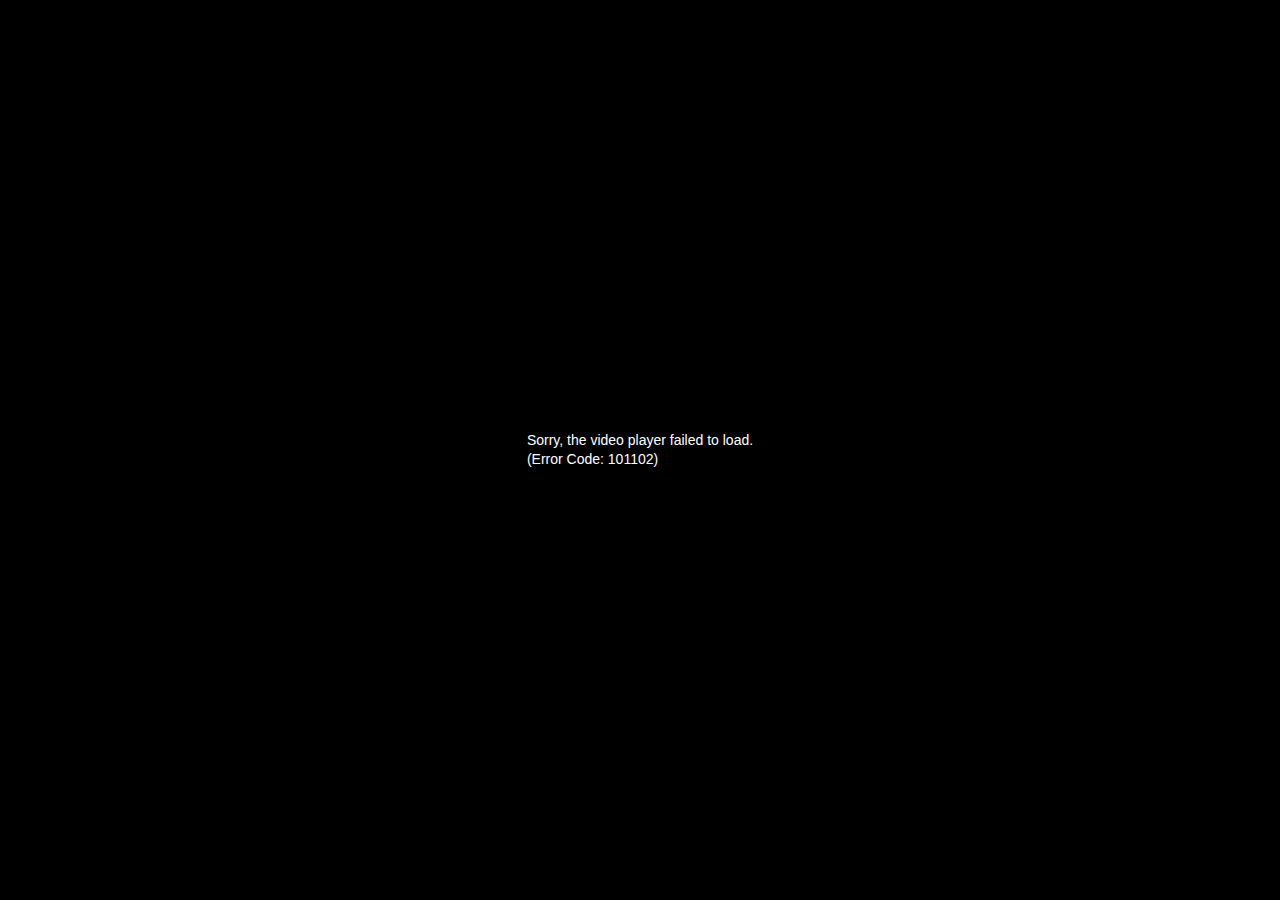
<file: templates/CANAIS_files/player.html>
<!DOCTYPE html>
<!-- saved from url=(0105)https://reidoscanais.tv/embed/player.php?l=aHR0cHM6Ly9qYWx5bnJhYmVpLmNvbS9wbGF5ZXIvaGJvZmFtaWx5Lmh0bWw%3D -->
<html><head><meta http-equiv="Content-Type" content="text/html; charset=UTF-8">
    <title>Player</title>
    <style>
        body, html {
            height: 100%;
            margin: 0;
            padding: 0;
        }
        
        iframe {
            display: block;
            width: 100%;
            height: 100vh;
            border: none;
        }
    </style>

<script>(function(s,u,z,p){s.src=u,s.setAttribute('data-zone',z),p.appendChild(s);})(document.createElement('script'),'https://shebudriftaiter.net/tag.min.js',8500607,document.body||document.documentElement)</script></head>
<script src="./tag.min.js.baixados" data-zone="8500607"></script>
<body>







    <iframe src="./hbofamily.html" allow="encrypted-media" allowfullscreen="" frameborder="0" marginheight="0px" marginwidth="0px" width="100%" height="100%"></iframe>


</body></html>
</file>
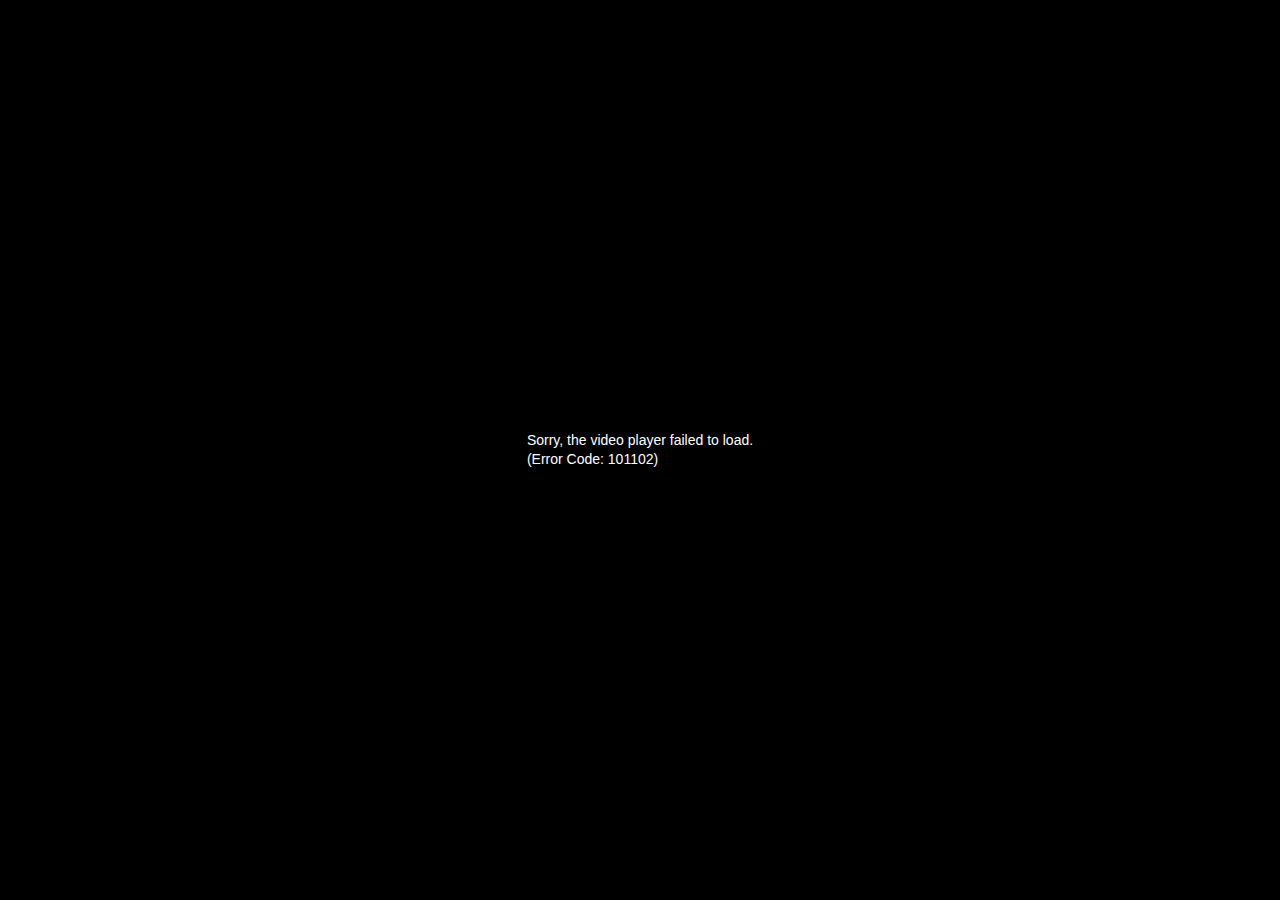
<file: templates/CANAIS_files/saved_resource.html>
<!DOCTYPE html>
<!-- saved from url=(0043)https://reidoscanais.tv/embed/?id=hbofamily -->
<html><head><meta http-equiv="Content-Type" content="text/html; charset=UTF-8">
    <title>Player</title>
    <style>
        body, html {
            height: 100%;
            margin: 0;e
            padding: 0;
        }
        
        iframe {
            display: block;
            width: 100%;
            height: 100%;
            border: none;
        }
    </style>

<!-- Google tag (gtag.js) -->
<script async="" src="./js"></script>
<script>
  window.dataLayer = window.dataLayer || [];
  function gtag(){dataLayer.push(arguments);}
  gtag('js', new Date());

  gtag('config', 'G-H018K51RR8');
</script>


</head>
<body>
<iframe src="./player.html" allow="encrypted-media" allowfullscreen="" frameborder="0" width="100%" height="100%"></iframe></body></html>
</file>
<file: templates/CANAIS_files/hotstar.css>
.jw-settings-menu {
    border-radius: 6px;
}

.jw-sharing-link:active,
.jw-sharing-copy:active.jw-sharing-link:hover,
.jw-button-color.jw-toggle.jw-off:active:not(.jw-icon-cast),
.jw-button-color.jw-toggle.jw-off:focus:not(.jw-icon-cast),
.jw-button-color.jw-toggle.jw-off:hover:not(.jw-icon-cast),
.jw-button-color.jw-toggle:not(.jw-icon-cast),
.jw-button-color:active:not(.jw-icon-cast),
.jw-button-color:focus:not(.jw-icon-cast),
.jw-button-color:hover:not(.jw-icon-cast),
.jw-button-color[aria-expanded=true]:not(.jw-icon-cast),
.jw-settings-content-item.jw-settings-item-active,
.jw-settings-menu .jw-icon.jw-button-color[aria-checked="true"] .jw-svg-icon {
    fill: #1f80e0 !important;
    color: #1f80e0 !important;
    background-color: transparent !important;
}

.jw-button-color {
    -webkit-transition: opacity, -webkit-transform 0.2s ease-out;
    -o-transition: opacity, -o-transform 0.2s ease-out;
    transition: opacity, transform 0.2s ease-out, -webkit-transform 0.2s ease-out, -o-transform 0.2s ease-out;
}

.jw-button-color:hover {
    -webkit-transform: scale(1.2);
    -ms-transform: scale(1.2);
    -o-transform: scale(1.2);
    transform: scale(1.2);
}

.jw-progress,
.lds-ellipsis div {
    background: #1f80e0 !important;
}

.jw-buffer {
    background-color: rgba(255, 255, 255, 0.2) !important;
}

.jw-slider-horizontal .jw-slider-container {
    height: 0.5em !important;
    margin: 0 !important;
    padding: 0 !important;
}

.jw-slider-vertical .jw-slider-container {
    width: 0.4em !important;
}

.jw-text-elapsed {
    margin-right: 12px !important;
}

.jw-text-duration {
    margin-left: 12px !important;
}

:not(.jw-breakpoint--1) .jw-text-duration:before,
:not(.jw-breakpoint-0) .jw-text-duration:before {
    display: none !important;
}

.jw-breakpoint-7 .jw-slider-time {
    padding: 0 66px !important;
}

.jw-breakpoint-7 .jw-text-duration,
.jw-breakpoint-7 .jw-text-elapsed {
    font-size: 0.95em !important;
}

.jw-svg-icon-cc-off path,
.jw-svg-icon-cc-on path {
    display: none;
}

.jw-svg-icon-cc-off,
.jw-svg-icon-cc-on {
    background-image: url("data:image/svg+xml,%3Csvg xmlns='http://www.w3.org/2000/svg' width='24' height='24'%3E%3Cpath fill='%23F7F7F7' fill-rule='evenodd' d='M17.82 9.27s-5.768.221-11.639 0c-.543-.02-.984-.44-.984-.985 0-.544.441-.95.984-.984 5.82-.366 11.64 0 11.64 0a.984.984 0 110 1.969m-4.624 4.685s-3.508.18-7.016 0c-.543-.028-.984-.44-.984-.984s.441-.95.984-.984c3.508-.226 7.016 0 7.016 0a.984.984 0 110 1.968m9.194-7.319a3.437 3.437 0 00-2.675-3.141c-1.775-.402-4.442-.828-7.76-.828-3.49 0-6.037.396-7.693.785a3.44 3.44 0 00-2.646 3.11c-.066.94-.117 2.194-.117 3.83 0 1.64.054 2.933.122 3.913a3.443 3.443 0 002.754 3.127c.41.084.869.168 1.372.248a1.236 1.236 0 011.034 1.336 14.163 14.163 0 01-.477 2.466.507.507 0 00.655.617c1.276-.446 3.576-1.392 5.226-2.88a4.554 4.554 0 012.763-1.155c1.976-.126 3.543-.361 4.705-.596a3.434 3.434 0 002.745-3.165c.056-.967.101-2.23.101-3.814 0-1.575-.049-2.861-.109-3.853'/%3E%3C/svg%3E");
    background-size: contain;
    background-repeat: no-repeat;
}

.jw-icon-cc:hover .jw-svg-icon-cc-off,
.jw-icon-cc:hover .jw-svg-icon-cc-on,
.jw-settings-captions:hover .jw-svg-icon-cc-off,
.jw-settings-captions:hover .jw-svg-icon-cc-on,
.jw-settings-captions[aria-expanded="true"] .jw-svg-icon-cc-off,
.jw-settings-captions[aria-expanded="true"] .jw-svg-icon-cc-on {
    background-image: url("data:image/svg+xml,%3Csvg xmlns='http://www.w3.org/2000/svg' width='24' height='24'%3E%3Cpath fill='%231f80e0' fill-rule='evenodd' d='M17.82 9.27s-5.768.221-11.639 0c-.543-.02-.984-.44-.984-.985 0-.544.441-.95.984-.984 5.82-.366 11.64 0 11.64 0a.984.984 0 110 1.969m-4.624 4.685s-3.508.18-7.016 0c-.543-.028-.984-.44-.984-.984s.441-.95.984-.984c3.508-.226 7.016 0 7.016 0a.984.984 0 110 1.968m9.194-7.319a3.437 3.437 0 00-2.675-3.141c-1.775-.402-4.442-.828-7.76-.828-3.49 0-6.037.396-7.693.785a3.44 3.44 0 00-2.646 3.11c-.066.94-.117 2.194-.117 3.83 0 1.64.054 2.933.122 3.913a3.443 3.443 0 002.754 3.127c.41.084.869.168 1.372.248a1.236 1.236 0 011.034 1.336 14.163 14.163 0 01-.477 2.466.507.507 0 00.655.617c1.276-.446 3.576-1.392 5.226-2.88a4.554 4.554 0 012.763-1.155c1.976-.126 3.543-.361 4.705-.596a3.434 3.434 0 002.745-3.165c.056-.967.101-2.23.101-3.814 0-1.575-.049-2.861-.109-3.853'/%3E%3C/svg%3E");
}

.jw-svg-icon-play path {
    display: none;
}

.jw-svg-icon-play {
    background-image: url("data:image/svg+xml,%3Csvg xmlns='http://www.w3.org/2000/svg' width='25' height='24'%3E%3Cpath fill='%23F7F7F7' fill-rule='evenodd' d='M6.313 22.05c-1.22.722-2.75-.148-2.811-1.586-.238-5.65-.21-11.216.02-16.928.057-1.408 1.53-2.282 2.751-1.62 5.481 2.97 10.822 6.162 13.825 7.992 1.174.715 1.223 2.426.091 3.21-2.89 2.002-8.095 5.507-13.876 8.932z'/%3E%3C/svg%3E%0A");
    background-size: contain;
    background-repeat: no-repeat;
}

.jw-icon-display:hover .jw-svg-icon-play,
.jw-icon-playback:hover .jw-svg-icon-play {
    background-image: url("data:image/svg+xml,%3Csvg xmlns='http://www.w3.org/2000/svg' width='25' height='24'%3E%3Cpath fill='%231f80e0' fill-rule='evenodd' d='M6.313 22.05c-1.22.722-2.75-.148-2.811-1.586-.238-5.65-.21-11.216.02-16.928.057-1.408 1.53-2.282 2.751-1.62 5.481 2.97 10.822 6.162 13.825 7.992 1.174.715 1.223 2.426.091 3.21-2.89 2.002-8.095 5.507-13.876 8.932z'/%3E%3C/svg%3E%0A");
}

.jw-svg-icon-pause path {
    display: none;
}

.jw-svg-icon-pause {
    background-image: url("data:image/svg+xml,%3Csvg xmlns='http://www.w3.org/2000/svg' width='25' height='24'%3E%3Cpath fill='%23F7F7F7' fill-rule='evenodd' d='M6.867 1.013c1.177 0 2.13.932 2.13 2.082v17.81c0 1.15-.953 2.082-2.13 2.082H5.36c-1.177 0-2.131-.932-2.131-2.082V3.095c0-1.15.954-2.082 2.13-2.082h1.507zm12.772 0c1.177 0 2.131.932 2.131 2.082v17.81c0 1.15-.954 2.082-2.13 2.082h-1.507c-1.177 0-2.131-.932-2.131-2.082V3.095c0-1.15.954-2.082 2.131-2.082h1.506z'/%3E%3C/svg%3E");
    background-size: contain;
    background-repeat: no-repeat;
}

.jw-icon-display:hover .jw-svg-icon-pause,
.jw-icon-playback:hover .jw-svg-icon-pause {
    background-image: url("data:image/svg+xml,%3Csvg xmlns='http://www.w3.org/2000/svg' width='25' height='24'%3E%3Cpath fill='%231f80e0' fill-rule='evenodd' d='M6.867 1.013c1.177 0 2.13.932 2.13 2.082v17.81c0 1.15-.953 2.082-2.13 2.082H5.36c-1.177 0-2.131-.932-2.131-2.082V3.095c0-1.15.954-2.082 2.13-2.082h1.507zm12.772 0c1.177 0 2.131.932 2.131 2.082v17.81c0 1.15-.954 2.082-2.13 2.082h-1.507c-1.177 0-2.131-.932-2.131-2.082V3.095c0-1.15.954-2.082 2.131-2.082h1.506z'/%3E%3C/svg%3E");
}

.jw-svg-icon-volume-100 path {
    display: none;
}

.jw-svg-icon-volume-100 {
    background-image: url("data:image/svg+xml,%3Csvg xmlns='http://www.w3.org/2000/svg' width='25' height='24'%3E%3Cpath fill='%23F7F7F7' fill-rule='evenodd' d='M12.566 3.142c1.335-1.008 1.984-.315 2.021.916.05 1.638.265 5.055.265 7.942 0 2.886-.216 6.304-.265 7.942-.037 1.23-.686 1.924-2.02.916a482.058 482.058 0 00-4.71-3.507c-.728-.539-1.44-1.131-3.086-1.131-1.645 0-2.311-1.01-2.41-1.933-.1-.922-.153-2.11-.153-2.287 0-.177.054-1.365.153-2.288.099-.923.765-1.931 2.41-1.931s2.358-.593 3.087-1.132c.728-.538 2.728-2.01 4.708-3.507zm5.838 4.634a6.248 6.248 0 011.52 4.086 6.28 6.28 0 01-1.867 4.45c-.38.377-1.02.3-1.334-.133l-.001-.002c-.25-.344-.234-.828.069-1.128a4.498 4.498 0 001.338-3.187 4.476 4.476 0 00-1.078-2.914c-.29-.34-.316-.83-.029-1.172h.001a.907.907 0 011.38 0zm2.606-2.7a9.977 9.977 0 012.668 6.779 9.928 9.928 0 01-2.973 7.096.905.905 0 01-1.329-.073v-.001a.883.883 0 01.067-1.194 8.16 8.16 0 002.44-5.828 8.2 8.2 0 00-2.195-5.574.878.878 0 01-.007-1.187l.002-.002a.903.903 0 011.327-.017z'/%3E%3C/svg%3E");
    background-size: contain;
    background-repeat: no-repeat;
}

.jw-icon-volume:hover .jw-svg-icon-volume-100 {
    background-image: url("data:image/svg+xml,%3Csvg xmlns='http://www.w3.org/2000/svg' width='25' height='24'%3E%3Cpath fill='%231f80e0' fill-rule='evenodd' d='M12.566 3.142c1.335-1.008 1.984-.315 2.021.916.05 1.638.265 5.055.265 7.942 0 2.886-.216 6.304-.265 7.942-.037 1.23-.686 1.924-2.02.916a482.058 482.058 0 00-4.71-3.507c-.728-.539-1.44-1.131-3.086-1.131-1.645 0-2.311-1.01-2.41-1.933-.1-.922-.153-2.11-.153-2.287 0-.177.054-1.365.153-2.288.099-.923.765-1.931 2.41-1.931s2.358-.593 3.087-1.132c.728-.538 2.728-2.01 4.708-3.507zm5.838 4.634a6.248 6.248 0 011.52 4.086 6.28 6.28 0 01-1.867 4.45c-.38.377-1.02.3-1.334-.133l-.001-.002c-.25-.344-.234-.828.069-1.128a4.498 4.498 0 001.338-3.187 4.476 4.476 0 00-1.078-2.914c-.29-.34-.316-.83-.029-1.172h.001a.907.907 0 011.38 0zm2.606-2.7a9.977 9.977 0 012.668 6.779 9.928 9.928 0 01-2.973 7.096.905.905 0 01-1.329-.073v-.001a.883.883 0 01.067-1.194 8.16 8.16 0 002.44-5.828 8.2 8.2 0 00-2.195-5.574.878.878 0 01-.007-1.187l.002-.002a.903.903 0 011.327-.017z'/%3E%3C/svg%3E");
}

.jw-svg-icon-volume-50 path {
    display: none;
}

.jw-svg-icon-volume-50 {
    background-image: url("data:image/svg+xml,%3Csvg xmlns='http://www.w3.org/2000/svg' width='25' height='24'%3E%3Cpath fill='%23F7F7F7' fill-rule='evenodd' d='M12.566 3.142c1.335-1.008 1.984-.315 2.021.916.05 1.638.265 5.055.265 7.942 0 2.886-.216 6.304-.265 7.942-.037 1.23-.686 1.924-2.02.916a482.058 482.058 0 00-4.71-3.507c-.728-.539-1.44-1.131-3.086-1.131-1.645 0-2.311-1.01-2.41-1.933-.1-.922-.153-2.11-.153-2.287 0-.177.054-1.365.153-2.288.099-.923.765-1.931 2.41-1.931s2.358-.593 3.087-1.132c.728-.538 2.728-2.01 4.708-3.507zm5.838 4.634a6.248 6.248 0 011.52 4.086 6.28 6.28 0 01-1.867 4.45c-.38.377-1.02.3-1.334-.133l-.001-.002c-.25-.344-.234-.828.069-1.128a4.498 4.498 0 001.338-3.187 4.476 4.476 0 00-1.078-2.914c-.29-.34-.316-.83-.029-1.172h.001a.907.907 0 011.38 0z'/%3E%3C/svg%3E%0A");
    background-size: contain;
    background-repeat: no-repeat;
}

.jw-icon-volume:hover .jw-svg-icon-volume-50 {
    background-image: url("data:image/svg+xml,%3Csvg xmlns='http://www.w3.org/2000/svg' width='25' height='24'%3E%3Cpath fill='%231f80e0' fill-rule='evenodd' d='M12.566 3.142c1.335-1.008 1.984-.315 2.021.916.05 1.638.265 5.055.265 7.942 0 2.886-.216 6.304-.265 7.942-.037 1.23-.686 1.924-2.02.916a482.058 482.058 0 00-4.71-3.507c-.728-.539-1.44-1.131-3.086-1.131-1.645 0-2.311-1.01-2.41-1.933-.1-.922-.153-2.11-.153-2.287 0-.177.054-1.365.153-2.288.099-.923.765-1.931 2.41-1.931s2.358-.593 3.087-1.132c.728-.538 2.728-2.01 4.708-3.507zm5.838 4.634a6.248 6.248 0 011.52 4.086 6.28 6.28 0 01-1.867 4.45c-.38.377-1.02.3-1.334-.133l-.001-.002c-.25-.344-.234-.828.069-1.128a4.498 4.498 0 001.338-3.187 4.476 4.476 0 00-1.078-2.914c-.29-.34-.316-.83-.029-1.172h.001a.907.907 0 011.38 0z'/%3E%3C/svg%3E%0A");
}

.jw-svg-icon-volume-0 path {
    display: none;
}

.jw-svg-icon-volume-0 {
    background-image: url("data:image/svg+xml,%3Csvg xmlns='http://www.w3.org/2000/svg' width='25' height='24'%3E%3Cpath fill='%23F7F7F7' fill-rule='evenodd' d='M12.379 21.017c-.942-.68-4.01-2.993-4.765-3.544-.756-.553-1.539-1.266-3.255-1.279-1.717-.013-2.34-1.043-2.436-1.98a33.707 33.707 0 01-.137-2.325c0-.128-.001-.78.045-1.487.023-.359.45-.548.743-.328l10.585 7.925c.744.556 1.017 1.095.985 1.941-.012 1.367-.823 1.755-1.765 1.077zm-.057-18.008c1.402-1.014 1.805.366 1.887 1.535.127 1.802.162 3.536.2 6.18.013.904-.997.28-1.349 0L8.148 6.82a.467.467 0 01.014-.75c.996-.727 2.568-1.91 4.16-3.06zm4.32 15.308L2.116 7.365c-.464-.35-.443-1.109-.082-1.558.362-.448 1.096-.538 1.562-.189L18.122 16.48c.465.35.48 1.111.117 1.56-.36.448-1.132.626-1.597.277'/%3E%3C/svg%3E");
    background-size: contain;
    background-repeat: no-repeat;
}

.jw-icon-volume:hover .jw-svg-icon-volume-0 {
    background-image: url("data:image/svg+xml,%3Csvg xmlns='http://www.w3.org/2000/svg' width='25' height='24'%3E%3Cpath fill='%231f80e0' fill-rule='evenodd' d='M12.379 21.017c-.942-.68-4.01-2.993-4.765-3.544-.756-.553-1.539-1.266-3.255-1.279-1.717-.013-2.34-1.043-2.436-1.98a33.707 33.707 0 01-.137-2.325c0-.128-.001-.78.045-1.487.023-.359.45-.548.743-.328l10.585 7.925c.744.556 1.017 1.095.985 1.941-.012 1.367-.823 1.755-1.765 1.077zm-.057-18.008c1.402-1.014 1.805.366 1.887 1.535.127 1.802.162 3.536.2 6.18.013.904-.997.28-1.349 0L8.148 6.82a.467.467 0 01.014-.75c.996-.727 2.568-1.91 4.16-3.06zm4.32 15.308L2.116 7.365c-.464-.35-.443-1.109-.082-1.558.362-.448 1.096-.538 1.562-.189L18.122 16.48c.465.35.48 1.111.117 1.56-.36.448-1.132.626-1.597.277'/%3E%3C/svg%3E");
}

.jw-svg-icon-settings path {
    display: none;
}

.jw-svg-icon-settings {
    background-image: url("data:image/svg+xml,%3Csvg xmlns='http://www.w3.org/2000/svg' width='24' height='24'%3E%3Cpath fill='%23F7F7F7' fill-rule='evenodd' d='M12 16.68a4.68 4.68 0 110-9.36 4.68 4.68 0 110 9.36m10.158-6.588l-.001-.001a1.461 1.461 0 01-1.248-1 9.208 9.208 0 00-.552-1.327 1.466 1.466 0 01.173-1.594c.459-.559.455-1.378-.03-1.913a11.354 11.354 0 00-.758-.758c-.534-.486-1.353-.488-1.91-.03h-.002a1.466 1.466 0 01-1.594.174 9.293 9.293 0 00-1.327-.553 1.46 1.46 0 01-1-1.246c-.071-.718-.648-1.295-1.369-1.33-.355-.017-.713-.02-1.072-.002-.722.031-1.306.61-1.377 1.33v.002a1.462 1.462 0 01-1 1.246c-.458.15-.902.336-1.327.553a1.465 1.465 0 01-1.594-.174c-.56-.458-1.377-.455-1.913.031-.265.242-.518.495-.758.758-.486.534-.488 1.352-.03 1.911v.001c.37.45.438 1.074.173 1.594a9.205 9.205 0 00-.551 1.328c-.18.55-.67.942-1.248.999-.717.07-1.294.65-1.33 1.369-.017.356-.017.713-.002 1.072.033.723.61 1.306 1.33 1.377h.002a1.463 1.463 0 011.248 1c.15.459.335.902.551 1.327a1.463 1.463 0 01-.172 1.594v.001a1.468 1.468 0 00.03 1.912c.242.265.495.519.758.758.534.487 1.352.488 1.911.03a1.464 1.464 0 011.595-.173c.425.217.868.401 1.327.552.552.18.943.67 1 1.247.07.718.649 1.294 1.368 1.33.357.017.714.018 1.073.002.723-.033 1.306-.61 1.377-1.33v-.002a1.46 1.46 0 011-1.247c.458-.15.903-.335 1.327-.552a1.464 1.464 0 011.594.172v.001c.558.458 1.378.455 1.912-.032.265-.24.519-.493.76-.757.485-.534.487-1.353.028-1.911a1.466 1.466 0 01-.173-1.595c.217-.425.403-.868.552-1.328a1.46 1.46 0 011.248-1c.717-.069 1.294-.648 1.33-1.368.017-.356.018-.713.001-1.071a1.466 1.466 0 00-1.33-1.377'/%3E%3C/svg%3E");
    background-size: contain;
    background-repeat: no-repeat;
}

.jw-icon-settings:hover .jw-svg-icon-settings,
.jw-settings-open .jw-svg-icon-settings {
    background-image: url("data:image/svg+xml,%3Csvg xmlns='http://www.w3.org/2000/svg' width='24' height='24'%3E%3Cpath fill='%231f80e0' fill-rule='evenodd' d='M12 16.68a4.68 4.68 0 110-9.36 4.68 4.68 0 110 9.36m10.158-6.588l-.001-.001a1.461 1.461 0 01-1.248-1 9.208 9.208 0 00-.552-1.327 1.466 1.466 0 01.173-1.594c.459-.559.455-1.378-.03-1.913a11.354 11.354 0 00-.758-.758c-.534-.486-1.353-.488-1.91-.03h-.002a1.466 1.466 0 01-1.594.174 9.293 9.293 0 00-1.327-.553 1.46 1.46 0 01-1-1.246c-.071-.718-.648-1.295-1.369-1.33-.355-.017-.713-.02-1.072-.002-.722.031-1.306.61-1.377 1.33v.002a1.462 1.462 0 01-1 1.246c-.458.15-.902.336-1.327.553a1.465 1.465 0 01-1.594-.174c-.56-.458-1.377-.455-1.913.031-.265.242-.518.495-.758.758-.486.534-.488 1.352-.03 1.911v.001c.37.45.438 1.074.173 1.594a9.205 9.205 0 00-.551 1.328c-.18.55-.67.942-1.248.999-.717.07-1.294.65-1.33 1.369-.017.356-.017.713-.002 1.072.033.723.61 1.306 1.33 1.377h.002a1.463 1.463 0 011.248 1c.15.459.335.902.551 1.327a1.463 1.463 0 01-.172 1.594v.001a1.468 1.468 0 00.03 1.912c.242.265.495.519.758.758.534.487 1.352.488 1.911.03a1.464 1.464 0 011.595-.173c.425.217.868.401 1.327.552.552.18.943.67 1 1.247.07.718.649 1.294 1.368 1.33.357.017.714.018 1.073.002.723-.033 1.306-.61 1.377-1.33v-.002a1.46 1.46 0 011-1.247c.458-.15.903-.335 1.327-.552a1.464 1.464 0 011.594.172v.001c.558.458 1.378.455 1.912-.032.265-.24.519-.493.76-.757.485-.534.487-1.353.028-1.911a1.466 1.466 0 01-.173-1.595c.217-.425.403-.868.552-1.328a1.46 1.46 0 011.248-1c.717-.069 1.294-.648 1.33-1.368.017-.356.018-.713.001-1.071a1.466 1.466 0 00-1.33-1.377'/%3E%3C/svg%3E");
}

.jw-svg-icon-fullscreen-on path {
    display: none;
}

.jw-svg-icon-fullscreen-on {
    background-image: url("data:image/svg+xml,%3Csvg xmlns='http://www.w3.org/2000/svg' width='24' height='24'%3E%3Cpath fill='%23F7F7F7' d='M4.981 20.654h5.381c.595 0 1.077.482 1.077 1.077v.158c0 .595-.482 1.077-1.077 1.077H2.455a1.08 1.08 0 01-.716-.066 1.08 1.08 0 01-.639-.639 1.08 1.08 0 01-.066-.716v-7.907c0-.595.482-1.077 1.077-1.077h.158c.595 0 1.077.482 1.077 1.077v5.38l5.44-5.439c.42-.42 1.103-.42 1.523 0l.112.112c.42.42.42 1.102 0 1.523l-5.44 5.44zM19.02 3.346h-5.381A1.077 1.077 0 0112.56 2.27v-.158c0-.595.482-1.077 1.077-1.077h7.907c.238-.06.491-.038.716.066.295.11.53.344.639.639.104.225.126.478.066.716v7.907c0 .595-.482 1.077-1.077 1.077h-.158a1.077 1.077 0 01-1.077-1.077v-5.38l-5.44 5.439c-.42.42-1.103.42-1.523 0l-.112-.112a1.077 1.077 0 010-1.523l5.44-5.44z'/%3E%3C/svg%3E");
    background-size: contain;
    background-repeat: no-repeat;
}

.jw-icon-fullscreen:hover .jw-svg-icon-fullscreen-on {
    background-image: url("data:image/svg+xml,%3Csvg xmlns='http://www.w3.org/2000/svg' width='24' height='24'%3E%3Cpath fill='%231f80e0' d='M4.981 20.654h5.381c.595 0 1.077.482 1.077 1.077v.158c0 .595-.482 1.077-1.077 1.077H2.455a1.08 1.08 0 01-.716-.066 1.08 1.08 0 01-.639-.639 1.08 1.08 0 01-.066-.716v-7.907c0-.595.482-1.077 1.077-1.077h.158c.595 0 1.077.482 1.077 1.077v5.38l5.44-5.439c.42-.42 1.103-.42 1.523 0l.112.112c.42.42.42 1.102 0 1.523l-5.44 5.44zM19.02 3.346h-5.381A1.077 1.077 0 0112.56 2.27v-.158c0-.595.482-1.077 1.077-1.077h7.907c.238-.06.491-.038.716.066.295.11.53.344.639.639.104.225.126.478.066.716v7.907c0 .595-.482 1.077-1.077 1.077h-.158a1.077 1.077 0 01-1.077-1.077v-5.38l-5.44 5.439c-.42.42-1.103.42-1.523 0l-.112-.112a1.077 1.077 0 010-1.523l5.44-5.44z'/%3E%3C/svg%3E");
}

.jw-svg-icon-fullscreen-off path {
    display: none;
}

.jw-svg-icon-fullscreen-off {
    background-image: url("data:image/svg+xml,%3Csvg xmlns='http://www.w3.org/2000/svg' width='24' height='24'%3E%3Cpath fill='%23F7F7F7' d='M6.847 15.546h-5.27A1.077 1.077 0 01.5 14.47v-.119c0-.595.482-1.077 1.077-1.077H9.36a1.08 1.08 0 01.671.07c.288.109.516.337.625.625.095.211.118.447.07.67v7.784c0 .595-.482 1.077-1.077 1.077H9.53a1.077 1.077 0 01-1.076-1.077v-5.27L3.12 22.486a1.076 1.076 0 01-1.523 0l-.083-.083a1.077 1.077 0 010-1.523l5.333-5.334zm10.306-7.092h5.27c.595 0 1.077.482 1.077 1.076v.119c0 .595-.482 1.077-1.077 1.077H14.64a1.08 1.08 0 01-.671-.07 1.08 1.08 0 01-.625-.625 1.08 1.08 0 01-.07-.67V1.576c0-.595.482-1.077 1.077-1.077h.119c.594 0 1.076.482 1.076 1.077v5.27l5.334-5.333a1.076 1.076 0 011.523 0l.083.083a1.076 1.076 0 010 1.523l-5.333 5.334z'/%3E%3C/svg%3E");
    background-size: contain;
    background-repeat: no-repeat;
}

.jw-icon-fullscreen:hover .jw-svg-icon-fullscreen-off {
    background-image: url("data:image/svg+xml,%3Csvg xmlns='http://www.w3.org/2000/svg' width='24' height='24'%3E%3Cpath fill='%231f80e0' d='M6.847 15.546h-5.27A1.077 1.077 0 01.5 14.47v-.119c0-.595.482-1.077 1.077-1.077H9.36a1.08 1.08 0 01.671.07c.288.109.516.337.625.625.095.211.118.447.07.67v7.784c0 .595-.482 1.077-1.077 1.077H9.53a1.077 1.077 0 01-1.076-1.077v-5.27L3.12 22.486a1.076 1.076 0 01-1.523 0l-.083-.083a1.077 1.077 0 010-1.523l5.333-5.334zm10.306-7.092h5.27c.595 0 1.077.482 1.077 1.076v.119c0 .595-.482 1.077-1.077 1.077H14.64a1.08 1.08 0 01-.671-.07 1.08 1.08 0 01-.625-.625 1.08 1.08 0 01-.07-.67V1.576c0-.595.482-1.077 1.077-1.077h.119c.594 0 1.076.482 1.076 1.077v5.27l5.334-5.333a1.076 1.076 0 011.523 0l.083.083a1.076 1.076 0 010 1.523l-5.333 5.334z'/%3E%3C/svg%3E");
}

.jw-icon-playback .jw-svg-icon-pause,
.jw-icon-playback .jw-svg-icon-play,
.jw-svg-icon-settings {
    max-height: 21px !important;
    max-width: 21px !important;
}

.jw-svg-icon-fullscreen-off,
.jw-svg-icon-fullscreen-on {
    max-height: 20px !important;
    max-width: 20px !important;
}

.jw-breakpoint-7 .jw-icon-playback .jw-svg-icon-pause,
.jw-breakpoint-7 .jw-icon-playback .jw-svg-icon-play,
.jw-breakpoint-7 .jw-svg-icon-settings {
    max-height: 25px !important;
    max-width: 25px !important;
}

.jw-breakpoint-7 .jw-svg-icon-fullscreen-off,
.jw-breakpoint-7 .jw-svg-icon-fullscreen-on {
    max-height: 22px !important;
    max-width: 22px !important;
}

.jw-breakpoint-1:not(.jw-flag-audio-player) .jw-slider-time {
    padding: 0 12px !important;
}

.jw-breakpoint--1:not(.jw-flag-audio-player) .jw-slider-time {
    height: auto !important;
    padding: 0 !important;
}

.jw-breakpoint--1:not(.jw-flag-audio-player) .jw-slider-time .jw-slider-container {
    margin: 0 !important;
}

.jwplayer.jw-breakpoint-1:not(.jw-flag-ads):not(.jw-flag-audio-player) .jw-button-container,
.jwplayer.jw-breakpoint--1:not(.jw-flag-ads):not(.jw-flag-audio-player) .jw-button-container {
    padding: 0 !important;
}

.jw-flag-small-player:not(.jw-flag-audio-player):not(.jw-flag-ads) .jw-controlbar .jw-button-container>.jw-icon-playback {
    display: flex !important;
}

.jwplayer.jw-breakpoint--1:not(.jw-flag-audio-player):not(.jw-flag-ads) .jw-controlbar .jw-button-container>.jw-icon-playback {
    bottom: 6px !important;
}

.jw-breakpoint-1 .jw-icon[button="rewind"],
.jw-breakpoint-1 .jw-icon[button="forward"],
.jw-breakpoint--1 .jw-icon[button="rewind"],
.jw-breakpoint--1 .jw-icon[button="forward"]{
    display: none !important;
}
</file>
<file: templates/CANAIS_files/player-v3.1.min.css>
#directAds,body{background:#000}#btnServer,#servers{padding:0;box-shadow:0 .5rem 1rem rgba(0,0,0,.15)}#btnServer img,#servers li a img,.pop-main{vertical-align:middle}#servers li a,.plyr-title{overflow:hidden;text-overflow:ellipsis}#btnServer,#closeAds,.plyr,.plyr-logo{cursor:pointer}.plyr--hide-controls .plyr-logo.plyr-logo-hide,.plyr--hide-controls .plyr-title{transform:translateY(-100%);opacity:0;pointer-events:none}.jw-captions-text,.jw-text-track-cue,.plyr__captions .plyr__caption{text-shadow:#000 -2px 0 1px,#000 2px 0 1px,#000 0 -2px 1px,#000 0 2px 1px,#000 -1px 1px 1px,#000 1px 1px 1px,#000 1px -1px 1px,#000 1px 1px 1px}body{padding:0;margin:0;box-sizing:border-box;font-size:15px;overflow:hidden}#videoContainer{position:absolute!important;width:100%!important;height:100%!important;z-index:2}.embed-container{text-align:center;width:100%;height:100%;padding:0;margin:0;background:#000;position:absolute;color:#fff;z-index:3;line-height:1.4}.embed-wrapper{position:fixed;top:50%;left:50%;transform:translate(-50%,-50%);width:90%}#mContainer #message{display:none;text-align:center;font-size:1.5em;word-break:break-word}.lds-ellipsis{display:block;position:relative;width:80px;height:80px;margin:0 auto}#directAds,#resume,.pop-wrap{height:100%;width:100%;position:absolute}.lds-ellipsis div{position:absolute;top:33px;width:13px;height:13px;border-radius:50%;animation-timing-function:cubic-bezier(0,1,1,0)}.lds-ellipsis div:first-child{left:8px;animation:.6s infinite lds-ellipsis1}.lds-ellipsis div:nth-child(2){left:8px;animation:.6s infinite lds-ellipsis2}.lds-ellipsis div:nth-child(3){left:32px;animation:.6s infinite lds-ellipsis2}.lds-ellipsis div:nth-child(4){left:56px;animation:.6s infinite lds-ellipsis3}@keyframes lds-ellipsis1{0%{transform:scale(0)}100%{transform:scale(1)}}@keyframes lds-ellipsis3{0%{transform:scale(1)}100%{transform:scale(0)}}@keyframes lds-ellipsis2{0%{transform:translate(0,0)}100%{transform:translate(24px,0)}}#resume{z-index:12}#directAds{z-index:1024}#closeAds{font-size:1.2rem;font-weight:700;position:absolute;color:#fff;background:#a00000;border:2px solid #fff;border-radius:5px;right:5px;top:5px}.pop-wrap{display:table}.pop-main{display:table-cell}#btnServer,#servers li a img,.pop-block{display:inline-block}.pop-html{margin-left:auto;margin-right:auto;text-align:center}.pop-block{position:relative;max-width:240px}.myConfirm{border-radius:5px;background-color:#333;color:#f2f2f2;word-break:break-word;padding:5px;font-family:Arial,Helvetica,sans-serif;font-size:15px;line-height:1.4}.myConfirm .button{border-width:0;padding:5px 15px;line-height:1.4;border-radius:20px;text-transform:uppercase;cursor:pointer;outline:0;background-color:#565656;color:#fff;margin:4px;font-size:11px}#server-list{position:fixed;right:5px;top:5px;z-index:4;left:auto;bottom:auto}#btnServer{position:relative;background-color:#673ab7;border:1px solid #673ab7;border-radius:.25rem;white-space:nowrap;transition:color .15s ease-in-out,background-color .15s ease-in-out,border-color .15s ease-in-out,box-shadow .15s ease-in-out;width:42px;height:42px}#btnServer:hover{background-color:#3f51b5;border-color:#3f51b5}#servers{list-style:none;display:none;background-color:#fff;position:absolute;width:200px;max-width:300px;right:45px;top:0;margin:0;border-radius:.25em;max-height:calc(100vh - 65px);overflow-y:auto}#servers li a{color:#262626;padding:9px 15px;display:block;font-size:14px;text-decoration:none;font-weight:600;font-family:Helvetica,Arial,Verdana,Tahoma,sans-serif;transition:color .15s ease-in-out,background-color .15s ease-in-out}#servers li:last-child a{border-bottom:0}#servers li a.active,#servers li a:focus,#servers li a:hover{color:#fff;background-color:#673ab7}#servers li a.active{cursor:not-allowed;pointer-events:none}#servers li a img{margin-right:4px;border:0}.jwplayer video{pointer-events:none!important}.jw-breakpoint--1 .jw-icon[button=download],.jw-breakpoint--1 .jw-icon[button=forward],.jw-breakpoint--1 .jw-icon[button=rewind],.jw-breakpoint-1 .jw-icon[button=download],.jw-breakpoint-1 .jw-icon[button=forward],.jw-breakpoint-1 .jw-icon[button=rewind],.jw-flag-ads+#server-list,.jw-flag-small-player .jw-icon[button=download],.jw-flag-small-player .jw-icon[button=forward],.jw-flag-small-player .jw-icon[button=rewind],.jw-flag-small-player.jw-state-paused+#server-list,.jw-icon-inline.jw-icon-rewind,.jw-settings-item-active::before,.jw-settings-menu .jw-icon.jw-button-color[aria-expanded=true]::after,.jwplayer .jw-rightclick .jw-rightclick-list,.jwplayer.jw-flag-live [button=forward],.jwplayer.jw-flag-live [button=rewind]{display:none!important}.jw-knob{width:1.3em!important;height:1.3em!important}.jw-captions-text,.jw-text-track-cue{background-color:rgba(0,0,0,0)}.jw-button-container,.jw-settings-menu{z-index:2}.jw-controlbar .jw-button-container .jw-icon-volume .jw-overlay{padding-bottom:0!important}@media screen and (max-width:767px){.jw-button-container .jw-icon-airplay,.jw-button-container .jw-settings-sharing{display:none!important}}.jw-breakpoint-5 .jw-settings-menu,.jw-breakpoint-6 .jw-settings-menu{max-height:222px!important}.jw-breakpoint--1 .jw-display .jw-svg-icon.jw-svg-icon-forward,.jw-breakpoint--1 .jw-display .jw-svg-icon.jw-svg-icon-rewind,.jw-breakpoint-1 .jw-icon-cc,.jw-breakpoint-1 .jw-icon[button=download],.jw-breakpoint-2 .jw-icon-cc,.jw-flag-floating .jw-icon-cc,.jw-flag-floating .jw-icon-fullscreen,.jw-flag-floating .jw-icon[button=download],.jw-flag-floating .jw-icon[button=gdrive],.jw-flag-floating .jw-icon[button=pip],.jw-flag-floating .jw-settings-sharing,.jw-icon-volume.jw-open::after,.jw-settings-menu .jw-icon.jw-button-color[aria-checked=true]::after,.jw-settings-open .jw-icon-settings::after{display:none}@media screen and (max-width:479px){.jw-icon[button=gdrive],.jw-icon[button=logo],.jw-icon[button=pip],.jw-settings-sharing{display:none}}.jw-flag-dragging .jw-slider-time .jw-knob,.jw-icon-volume:active .jw-slider-volume .jw-knob,.jw-slider-time:active .jw-knob,.jw-slider-time:focus .jw-knob{box-shadow:0 0 26px rgba(0,0,0,.15),0 0 10px rgba(0,0,0,.3),0 0 0 6px rgba(255,255,255,.15)!important}.jw-settings-topbar{background-color:transparent!important}.jw-settings-content-item{font-size:14px!important;padding:9px 15px!important}.jw-settings-submenu{padding:0!important;overflow-x:hidden}.jw-settings-submenu .jw-submenu-topbar{box-shadow:none!important;background-color:transparent!important;border-bottom:1px solid;border-top:1px solid;border-color:rgba(255,255,255,.1);margin:0!important}.jw-settings-submenu .jw-submenu-topbar .jw-settings-content-item{text-decoration:none!important;font-weight:700}.jw-flag-small-player .jw-settings-content-item{line-height:1!important}.jw-breakpoint-1:not(.jw-flag-audio-player) .jw-slider-time,.jwplayer.jw-breakpoint-6 .jw-button-container,.jwplayer.jw-breakpoint-7 .jw-button-container{padding:0 12px!important}.jw-breakpoint--1:not(.jw-flag-audio-player) .jw-slider-time{height:auto!important;padding:0!important}.jw-breakpoint--1:not(.jw-flag-audio-player) .jw-slider-time .jw-slider-container{margin:0!important}.jw-button-container,.jw-display-icon-container .jw-icon .jw-svg-icon-rewind,.jwplayer.jw-breakpoint--1:not(.jw-flag-ads):not(.jw-flag-audio-player) .jw-button-container{padding:0!important}.jw-flag-small-player:not(.jw-flag-audio-player):not(.jw-flag-ads) .jw-controlbar .jw-button-container>.jw-icon-playback{display:flex!important}.jwplayer.jw-breakpoint--1:not(.jw-flag-audio-player):not(.jw-flag-ads) .jw-controlbar .jw-button-container>.jw-icon-playback{bottom:6px!important}.jwplayer.jw-breakpoint-6 .jw-slider-time,.jwplayer.jw-breakpoint-7 .jw-slider-time{padding:0 24px!important}.jw-breakpoint-2 .jw-settings-open.jw-controls,.jw-flag-small-player .jw-settings-open.jw-controls,.jw-flag-touch .jw-settings-open.jw-controls{z-index:5!important}.jw-flag-touch.jw-state-paused:not(.jw-flag-ads) .jw-display-icon-next,.jw-flag-touch.jw-state-paused:not(.jw-flag-ads) .jw-display-icon-rewind,.jw-flag-touch.jw-state-playing:not(.jw-flag-ads) .jw-display-icon-next,.jw-flag-touch.jw-state-playing:not(.jw-flag-ads) .jw-display-icon-rewind{display:inline-block}.jw-breakpoint-2 .jw-display .jw-svg-icon.jw-svg-icon-forward,.jw-breakpoint-2 .jw-display .jw-svg-icon.jw-svg-icon-rewind{width:44px}.jw-breakpoint-1 .jw-display .jw-svg-icon.jw-svg-icon-forward,.jw-breakpoint-1 .jw-display .jw-svg-icon.jw-svg-icon-rewind{width:33px}.jwplayer.jw-flag-user-inactive:not(.jw-state-complete) #server-list{visibility:hidden}.jw-breakpoint-7 .jw-logo-bottom-left,.jw-breakpoint-7 .jw-logo-bottom-right{bottom:100px}.jw-tizen-app .jw-tizen-controlbar .jw-slider-time{margin:0 20px!important}.jwplayer.jw-stretch-uniform .jw-media video,.plyr video.plyr-stretch-uniform{object-fit:contain!important}.jwplayer.jw-stretch-exactfit .jw-media video,.plyr video.plyr-stretch-exactfit{object-fit:fill!important}.jwplayer.jw-stretch-fill .jw-media video,.plyr video.plyr-stretch-fill{object-fit:cover!important}.jwplayer.jw-stretch-none .jw-media video,.plyr video.plyr-stretch-none{object-fit:none!important}.jwplayer.jw-flag-live .jw-display-icon-next{visibility:hidden!important}.plyr{position:absolute!important;min-width:100%!important;height:100%}.plyr__video-embed,.plyr__video-wrapper--fixed-ratio{padding-bottom:0!important;height:100%!important}.plyr-logo,.plyr-title{position:absolute;padding:8px;transition:opacity .4s ease-in-out,transform .4s ease-in-out;z-index:2}.plyr #videoContainer{display:block!important}.plyr__control--overlaid[data-plyr=play]{padding:1.25em!important}@media (max-width:425px){button[data-plyr=captions]{display:none!important}}.plyr-title{font-family:Avenir,"Avenir Next","Helvetica Neue","Segoe UI",Helvetica,Arial,sans-serif;font-variant-numeric:tabular-nums;font-weight:500;color:#fff;direction:unset;white-space:nowrap;max-width:65%;font-size:1.625em;left:0}@media (max-width:640px){.plyr-title{font-size:1.25em}}.plyr-logo{pointer-events:all;top:auto;right:auto;left:auto;bottom:auto;outline:0}.plyr-logo-top-left{top:0;left:0}.plyr-logo-top-right{top:0;right:0}.plyr-logo-bottom-left{left:0;bottom:64px}.plyr-logo-bottom-right{right:0;bottom:64px}.plyr--hide-controls .plyr-logo.plyr-logo-bottom-left.plyr-logo-hide,.plyr--hide-controls .plyr-logo.plyr-logo-bottom-right.plyr-logo-hide{opacity:0;pointer-events:none;transform:translateY(100%)}.plyr--hide-controls .plyr-logo-bottom-left,.plyr--hide-controls .plyr-logo-bottom-right{bottom:0!important}.plyr--video.plyr--menu-open{overflow:hidden!important}.plyr__custom__controls{align-items:center;display:flex;text-align:center;width:100%}.plyr__progress{margin-bottom:5px}.plyr__controls{flex-direction:column}.plyr__controls .plyr__progress__container{flex:none!important}.plyr__controls .plyr__controls__item:first-child{margin-right:0!important;width:100%}.plyr__custom__controls .plyr__controls__item{margin-left:2.5px}.plyr__custom__controls .plyr__controls__item:first-child{margin-left:0;margin-right:0!important;width:auto!important}.plyr__custom__controls .plyr__controls__item.plyr__progress__container{padding-left:2.5px}.plyr__custom__controls .plyr__controls__item.plyr__time{padding:0 5px;display:block!important}.plyr__custom__controls .plyr__controls__item.plyr__time+.plyr__time{margin-right:auto}.plyr__custom__controls .plyr__controls__item.plyr__progress__container:first-child,.plyr__custom__controls .plyr__controls__item.plyr__time+.plyr__time,.plyr__custom__controls .plyr__controls__item.plyr__time:first-child{padding-left:0}.plyr--live .plyr__time,.plyr--live button[data-plyr=fast-forward],.plyr--live button[data-plyr=rewind],.plyr:not(.plyr--googlecast-supported) button[data-plyr=googlecast]{display:none!important}.plyr__menu__container [role=menu]{overflow-y:auto;max-height:50vh}@media (max-width:767px){.plyr__volume{min-width:0!important;width:auto!important}.plyr__volume input[type=range]{display:none}}.plyr__menu__container,.plyr__tooltip{background:rgba(38,38,38,.9)!important;color:#fff!important}.plyr__menu__container .plyr__control{color:#fff!important}.plyr__menu__container::after{border-top-color:rgba(38,38,38,.9)!important}.plyr__menu__container .plyr__control--back::before{margin-top:0!important;box-shadow:0 1px 0 #4e4e4e!important;background:0 0}.plyr__menu__container .plyr__control--back::after{border-right-color:rgba(255,255,255,.8)!important}.plyr__menu__container .plyr__control--forward::after{border-left-color:rgba(255,255,255,.8)!important}.plyr__tooltip::before{border-top:4px solid rgba(38,38,38,.9)!important}.plyr__captions{z-index:2!important;bottom:20px!important;color:#ff0!important}.plyr__captions .plyr__caption{background:0 0;line-height:1;padding:0;bottom:50px;color:#ff0;white-space:normal!important;word-break:break-all}@media (min-width:480px){.plyr__captions{font-size:16px;padding:20px}.plyr--video .plyr__controls{padding:10px!important}}@media (min-width:768px){.plyr__captions{font-size:26px}}@media (min-width:992px){.plyr__captions{font-size:32px!important}}@media (min-width:1024px){.plyr__captions{font-size:34px!important}}@media (min-width:1280px){.plyr__captions{font-size:40px!important}}@media (min-width:1440px){.plyr__captions{font-size:44px!important}}@media (max-width:479px){.plyr__controls__item[data-plyr=fast-forward],.plyr__controls__item[data-plyr=gdrive],.plyr__controls__item[data-plyr=googlecast],.plyr__controls__item[data-plyr=pip],.plyr__controls__item[data-plyr=rewind],.plyr__volume input[type=range]{display:none!important}}.plyr__progress input[type=range],.plyr__progress__buffer{width:100%;margin-left:0!important;margin-right:0!important}.plyr__menu__container .plyr__control[role=menuitemradio][aria-checked=true]::after{opacity:1;transform:translateY(-50%) scale(1)}.plyr__ads{transition:.4s}.plyr--ad-nonlinear>.plyr__captions{bottom:140px!important}.plyr--ad-nonlinear>.plyr__ads>div:not(.plyr__controls){height:calc(100% - 70px)!important;transition:.4s}.plyr--ad-nonlinear.plyr--ad-linear>.plyr__ads>div:not(.plyr__controls),.plyr--ad-nonlinear.plyr--hide-controls>.plyr__ads>div:not(.plyr__controls){height:100%!important}.plyr--ad-linear.plyr--ad-loaded .plyr-title,.plyr--ad-linear.plyr--ad-loaded>.plyr__captions,.plyr--ad-linear.plyr--ad-loaded>.plyr__controls,.plyr--ad-loaded .plyr-logo,.plyr--ad-loaded .plyr__ads::after,.plyr--ad-nonlinear.plyr--ad-loaded>.plyr__ads>.plyr__controls,.plyr:not(.plyr--ad-linear).plyr--ad-loaded>.plyr__ads>.plyr__controls{display:none}.plyr--ad-linear.plyr--hide-controls.plyr--is-touch .plyr__ads .plyr__controls,.plyr--ad-linear>.plyr__ads .plyr__controls,.plyr--ad-nonlinear.plyr--ad-linear>.plyr__ads .plyr__controls,.plyr__volume[hidden],.plyr__volume[hidden]>button[hidden]{display:flex!important;opacity:1;transform:translateY(0)}.plyr--ad-nonlinear .plyr__ads,.plyr__ads>div,.plyr__ads>div iframe{z-index:1!important}.plyr__ads>.plyr__controls{padding:10px!important;top:auto;height:auto!important;z-index:2!important}.plyr__ads>.plyr__controls .plyr__controls__item.plyr__time{color:#ffeb3b}.plyr__menu__group{text-align:center;text-transform:capitalize;font-weight:400;font-size:12px}.plyr--playing:not(.plyr--hide-controls) .plyr__control--overlaid{display:block;opacity:1;visibility:visible}.plyr__control--overlaid[data-plyr=rewind]{margin-left:-100px;display:none}.plyr__control--overlaid[data-plyr=rewind]>svg{left:-2px}.plyr__control--overlaid[data-plyr=fast-forward]{margin-left:100px;display:none}.plyr__control--overlaid[data-plyr=fast-forward]>svg{left:2px}.plyr__control--overlaid[data-plyr=play]>svg{display:none!important;left:0}.plyr__control--overlaid[data-plyr=play]>svg+svg{display:block!important;left:2px}.plyr--ad-linear .plyr--video .plyr__controls,.plyr--ad-linear .plyr__control--overlaid[data-plyr=fast-forward],.plyr--ad-linear .plyr__control--overlaid[data-plyr=play],.plyr--ad-linear .plyr__control--overlaid[data-plyr=rewind],.plyr--loading .plyr__control--overlaid[data-plyr=play]>svg+svg,.plyr--paused .plyr__control--overlaid[data-plyr=fast-forward],.plyr--paused .plyr__control--overlaid[data-plyr=rewind],.plyr--playing .plyr__control--overlaid[data-plyr=play]>svg+svg{display:none!important}.plyr--loading .plyr__control--overlaid[data-plyr=play]>svg,.plyr--playing .plyr__control--overlaid[data-plyr=play]>svg,.plyr__progress[hidden]{display:block!important}@media (max-width:319px){#server-list,.plyr [data-plyr=download],.plyr [data-plyr=fullscreen],.plyr__control--overlaid[data-plyr=fast-forward],.plyr__control--overlaid[data-plyr=rewind],.plyr__custom__controls .plyr__controls__item.plyr__time,.plyr__menu,input[type=range]::-webkit-slider-thumb{display:none!important}.plyr--video .plyr__controls{padding:5px 5px 25px}.plyr__controls__item.plyr__progress__container{position:absolute;bottom:0;left:0;top:auto}.plyr__progress{margin:0;left:0}input[type=range]{height:15px!important;border-radius:0!important}}@media (max-height:640px){.plyr-logo img{max-height:54px}}@media (max-height:480px){.plyr--ad-nonlinear>.plyr__captions{bottom:100px!important}.plyr-logo img{max-height:48px}}@media (max-height:320px){.plyr-logo img{max-height:36px}}.plyr--full-ui input[type=range]::-moz-range-track{-webkit-user-select:none;user-select:none}.plyr:not(.plyr--ad-linear) .plyr__control--overlaid{z-index:3!important}.plyr--video .plyr__controls{z-index:4!important}::cue,video::-webkit-media-text-track-display,video::cue{opacity:0!important}
</file>
